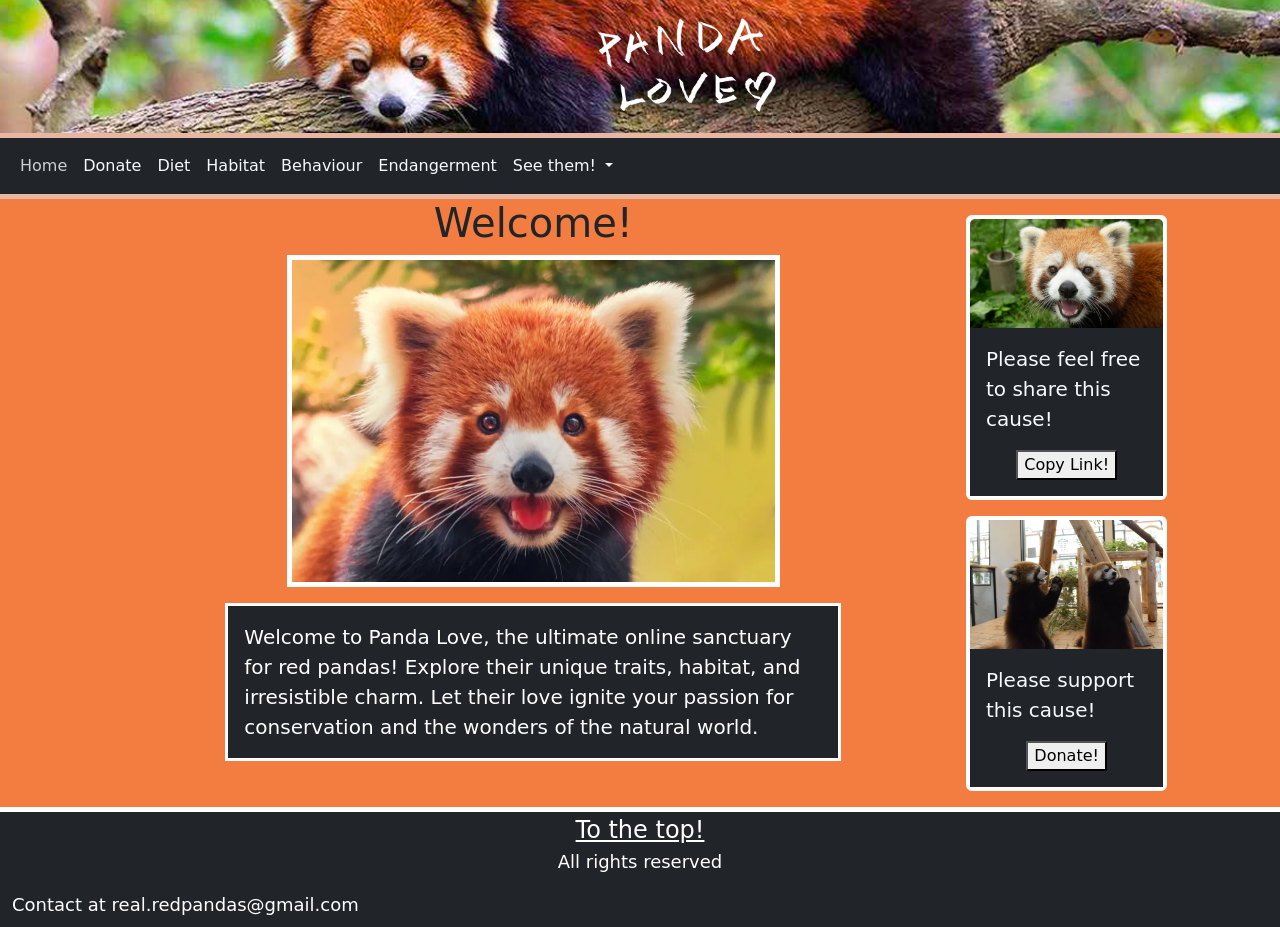
<file: index.html>
<!doctype html>
<html lang="en">
<head>
	<!--favicon start -->
				<link rel="apple-touch-icon" sizes="180x180" href="images/apple-touch-icon.png">
				<link rel="icon" type="image/png" sizes="32x32" href="images/favicon-32x32.png">
				<link rel="icon" type="image/png" sizes="16x16" href="images/favicon-16x16.png">
				<link rel="manifest" href="images/site.webmanifest">
				<link rel="mask-icon" href="images/safari-pinned-tab.svg" color="#5bbad5">
				<meta name="msapplication-TileColor" content="#da532c">
				<meta name="theme-color" content="#ffffff">
		<!-- favicon end -->
    <meta charset="utf-8">	
    <meta name="viewport" content="width=device-width, initial-scale=1">
    <title>Panda-Love</title>
    <link href="https://cdn.jsdelivr.net/npm/bootstrap@5.3.0-alpha3/dist/css/bootstrap.min.css" rel="stylesheet" integrity="sha384-KK94CHFLLe+nY2dmCWGMq91rCGa5gtU4mk92HdvYe+M/SXH301p5ILy+dN9+nJOZ" crossorigin="anonymous">
	<link rel="stylesheet" href="style.css" type="text/css"/>
	<link rel="preconnect" href="https://fonts.googleapis.com">
<link rel="preconnect" href="https://fonts.gstatic.com" crossorigin>
<link href="https://fonts.googleapis.com/css2?family=Shantell+Sans&display=swap" rel="stylesheet">
</head>
  
<body style="background-color: #f37c40;">
	<style>
	</style>
	<script>
		        function copyLink() {
      
	  /* Copy text into clipboard */
	  navigator.clipboard.writeText
		  ("https://tempehs.github.io/2023IST-Website-Aarav.Shrestha/");
  }
	</script>
  
<!-- BANNER STARTS HERE -->
	<div class="container-fit">
		<img class="img-fluid" style="height:100%; width: fit-content; object-fit: cover;border-bottom: 5px solid #e7b7a4" src="images\banner.png" />
	</div>	
<!-- BANNER ENDS HERE -->
<!-- nav starts-->
		<nav class="navbar navbar-expand-lg sticky-top bg-dark" style="border-bottom: 5px solid #e7b7a4">
			<div class="container-fluid">
			  <button class="navbar-toggler" type="button" data-bs-toggle="offcanvas" data-bs-target="#offcanvasNavbar" aria-controls="offcanvasNavbar" aria-label="Toggle navigation">
				<img style="width:100%; height:50px;" src="images/panda logo no text.png" >
			  </button>
			  <div class="offcanvas offcanvas-start bg-dark" tabindex="-1" id="offcanvasNavbar" aria-labelledby="offcanvasNavbarLabel">
				<div class="offcanvas-header">
				  <h5 class="offcanvas-title text-light" id="offcanvasNavbarLabel">Menu!</h5>
				  <button type="button" class="btn-close" data-bs-dismiss="offcanvas" aria-label="Close"></button>
				</div>

			  <div class="offcanvas-body" >
				<div class="navbar-nav">
				  <a class="nav-link disabled text-light"  style="opacity: 80%;" href="https://tempehs.github.io/2023IST-Website-Aarav.Shrestha/">Home</a>
				  <a class="nav-link text-light" href="https://tempehs.github.io/2023IST-Website-Aarav.Shrestha/donatepage.html">Donate</a>
				  <a class="nav-link text-light" href="https://tempehs.github.io/2023IST-Website-Aarav.Shrestha/diet.html">Diet</a>
				  <a class="nav-link text-light" href="https://tempehs.github.io/2023IST-Website-Aarav.Shrestha/habitat.html">Habitat</a>
				  <a class="nav-link text-light" href="https://tempehs.github.io/2023IST-Website-Aarav.Shrestha/behaviour.html">Behaviour</a>
				  <a class="nav-link text-light" href="https://tempehs.github.io/2023IST-Website-Aarav.Shrestha/endangerment.html">Endangerment</a>
				  
				  <li class="nav-item dropdown">
					<a class="nav-link dropdown-toggle text-light" href="#" role="button" data-bs-toggle="dropdown" aria-expanded="false">
					  See them!
					</a>
					<ul class="dropdown-menu bg-dark">
					  <li><a class="nav-link text-light" href="https://tempehs.github.io/2023IST-Website-Aarav.Shrestha/pandasonline.html">Pandas Online</a></li>
					  <li><a class="nav-link text-light" href="https://tempehs.github.io/2023IST-Website-Aarav.Shrestha/photos.html">Photos</a></li>
					  <li><a class="nav-link text-light" href="https://tempehs.github.io/2023IST-Website-Aarav.Shrestha/meetthem.html">Meet Them!</a></li>
					</ul>
				  </li>
				</div>
			  </div>
			</div>
		  </nav>
  <!-- nav ends-->
<!-- BODY STARTS HERE -->
<div class="container-fluid">
	<div class="row">
		 <div class="col-sm-2 d-none d-sm-none d-md-block"></div>
			
		<div class="col-sm-6">
				<!-- CONTENT STARTS HERE -->
				<!--pcwelcomestart-->
				<div class="Container d-none d-sm-none d-md-block" style="width:max-container; max-width: 100%; margin-right: auto;margin-left: auto;">
						<h1 class="text-align"> Welcome! </h1>
						<!-- CONIMG1 START -->
						<img style="margin-top:0cm; border: 5px solid white;height: 80%; width: 80%;margin-left: 10%" src="images/pandasmile.png" class="img-fluid"/>
						<!-- CONIMG1 END-->

					</div>
					<!--pcwelcomeend-->
					<!--mobilewelcomestart-->
					<div class="Container d-block d-sm-block d-md-none" style="width: max-content; max-width: 90vw; margin-left: auto; margin-right: auto;">
						<h1> Welcome! </h1>
						<!-- CONIMG1 START -->
						<img style="margin-top:0cm; border: 5px solid white;" src="images/pandasmile.png" class="img-fluid"/>
						<!-- CONIMG1 END-->
					<!--mobilewelcomeend-->
					</div>
					<p class="bg-dark" style="margin-top: 1rem; color:white; border: 3px solid white; padding: 1rem;">Welcome to Panda Love, the ultimate online sanctuary for red pandas! Explore their unique traits, habitat, and irresistible charm. Let their love ignite your passion for conservation and the wonders of the natural world.</p>
				<!-- CONTENT ENDS HERE -->
							<!-- mob.SHARE CARD STARTS HERE -->
			<div class="col-6" style="margin-left:auto; margin-right: 38%;">
				<div class="card border-4 border-white d-block d-sm-block d-md-none" style="width: 70vw; object-fit: contain; margin-top: 1rem;">
					<img src="images/share_smilepanda.png" class="card-img-top" />
						<div class="card-body bg-dark">
							<p class="card-text text-light">Please feel free to share this cause!</p>
						<div ckass="container-fit" style="text-align: center;">
							<button onclick="copyLink()">Copy Link!</button>
						</div>
					</div>
				</div>
			</div>
		<!-- mob.SHARE CARD ENDS HERE -->
		<!-- mob.DONATE CARD STARTS HERE -->
			<div class="col-6" style="margin-left:auto; margin-right: 38%;">
				<div class="card border-4 border-white d-block d-sm-block d-md-none" style="width: 70vw; object-fit: contain; margin-top: 1rem;">
					<img src="images/donate_beggingpanda.png" class="card-img-top"/>
						<div class="card-body bg-dark">		
							<p class="card-text text-light">Please support this cause!</p>
							<div class="container-fit" style="text-align: center;">
							<button onclick="myFunction()">Donate!</button>
						</div>
					</div>
				</div>
			</div>
		<!-- mob.DONATE CARD ENDS HERE -->
			</div>
		<div class="col-sm  d-none d-sm-none d-md-block">
			<!-- pc.SHARE CARD STARTS HERE -->
				<div class="col-6 sticky" style="margin-left: auto; margin-right: auto;">
					<div class="card border-4 border-white d-none d-sm-none d-md-block" style="min-width: 12rem; object-fit: contain; margin-top: 1rem;">
						<img src="images/share_smilepanda.png" class="card-img-top" />
							<div class="card-body bg-dark">
								<p class="card-text text-light">Please feel free to share this cause!</p>
							<div ckass="container-fit" style="text-align: center;">
								<button onclick="copyLink()">Copy Link!</button>
							</div>
						</div>
					</div>
				</div>
			<!-- pc.SHARE CARD ENDS HERE -->
			<!-- pc.DONATE CARD STARTS HERE -->
				<div class="col-6 sticky" style="margin-left:auto; margin-right: auto;">
					<div class="card border-4 border-white d-none d-sm-none d-md-block" style="min-width: 12rem; object-fit: contain; margin-top: 1rem;">
						<img src="images/donate_beggingpanda.png" class="card-img-top"/>
							<div class="card-body bg-dark">		
								<p class="card-text text-light">Please support this cause!</p>
								<div class="container-fit" style="text-align: center;">
								<button onclick="myFunction()">Donate!</button>
							</div>
						</div>
					</div>
				</div>
			<!-- pc.DONATE CARD ENDS HERE -->

			</div>
		</div>
		<!--footerstarts-->
		<footer class="footer" style="height: 120px;">
			<div class="row bg-dark" style="height: 120px;margin-top: 1rem; border-top: 5px solid white;">
			
			<a class="text-white" style="text-align: center; font-size: x-large;" href="#">To the top!</a>
			<p class="text-white" style="text-align: center; font-size: large;">All rights reserved</p>
			<p class="text-white" style="text-align: left; font-size: large;">Contact at real.redpandas@gmail.com</p>
			</div>
			  </footer>
</div>
<!-- BODY ENDS HERE -->

  
  
  



  
<!-- DO NOT EDIT BELOW THIS LINE -->
  </body>
  <!-- dont edit-->
  <script src="https://cdn.jsdelivr.net/npm/bootstrap@5.3.0-alpha3/dist/js/bootstrap.bundle.min.js" integrity="sha384-ENjdO4Dr2bkBIFxQpeoTz1HIcje39Wm4jDKdf19U8gI4ddQ3GYNS7NTKfAdVQSZe" crossorigin="anonymous"></script>
</html>
</file>
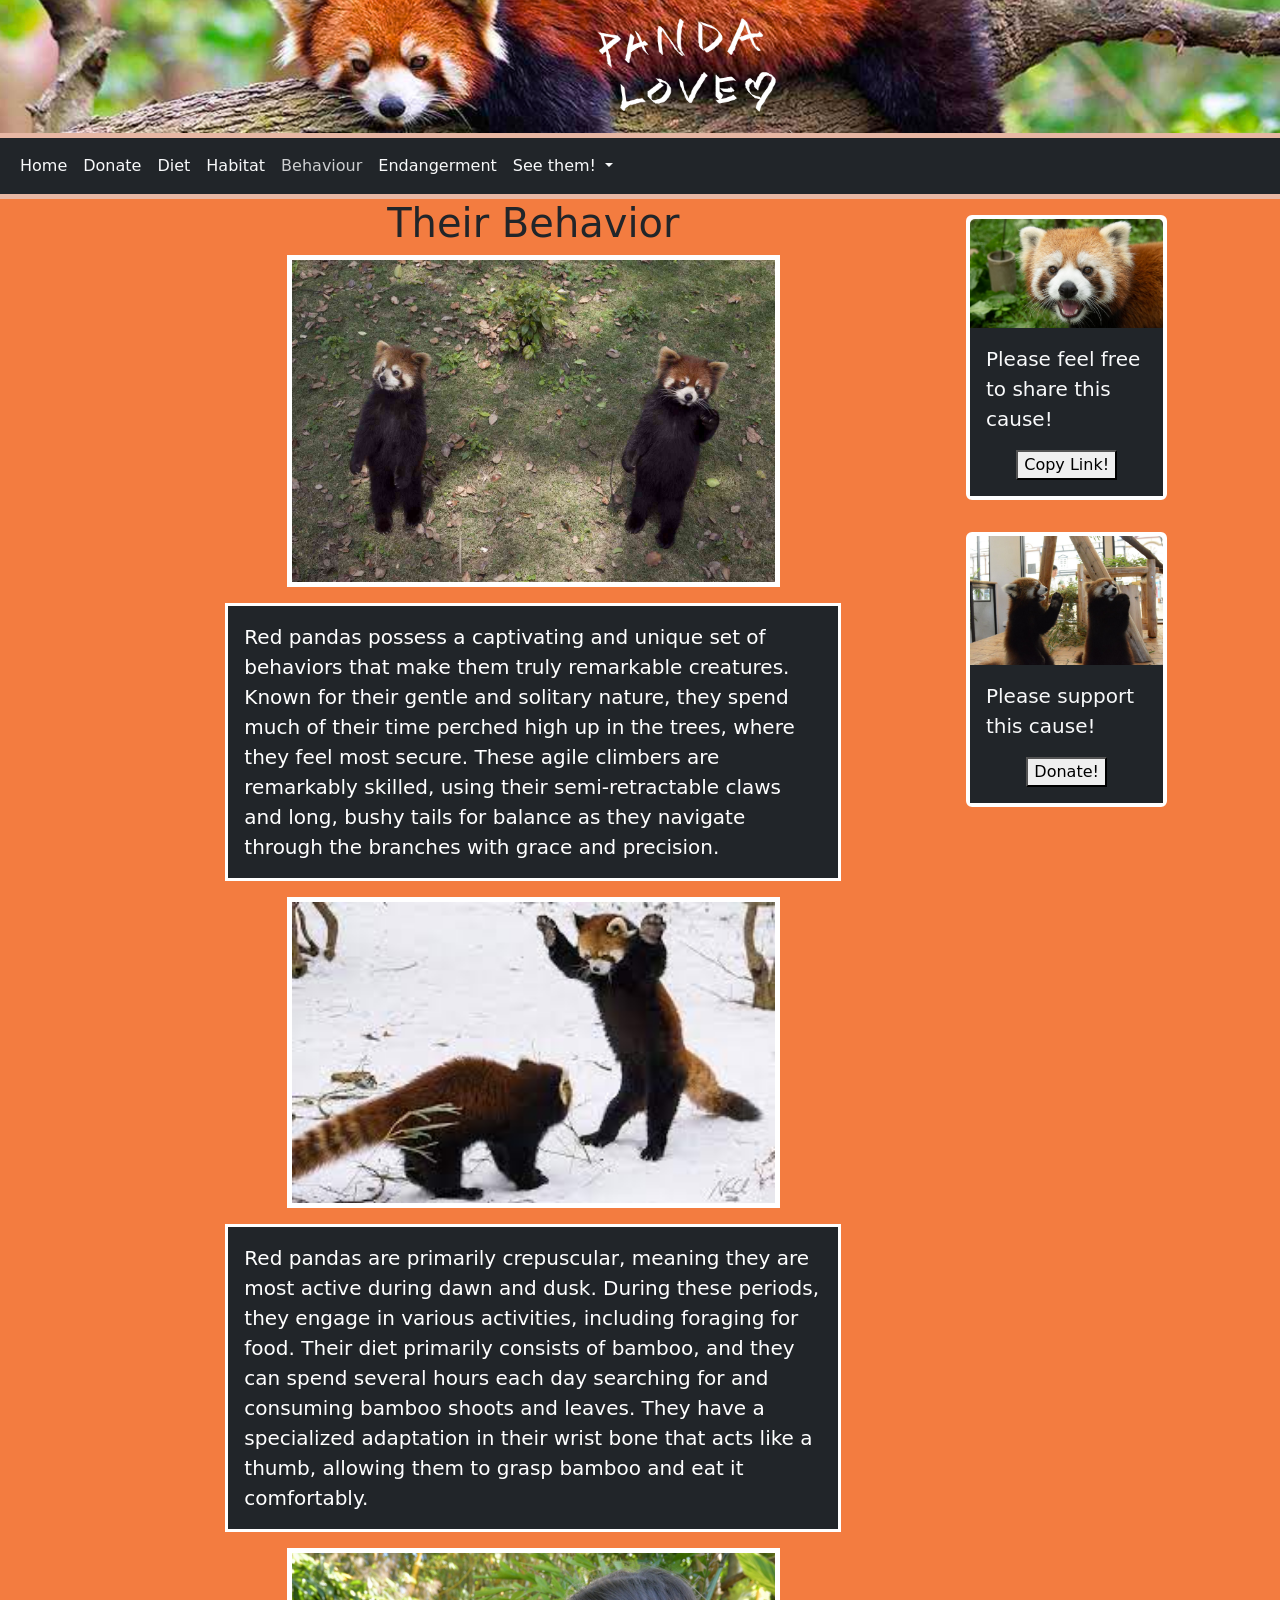
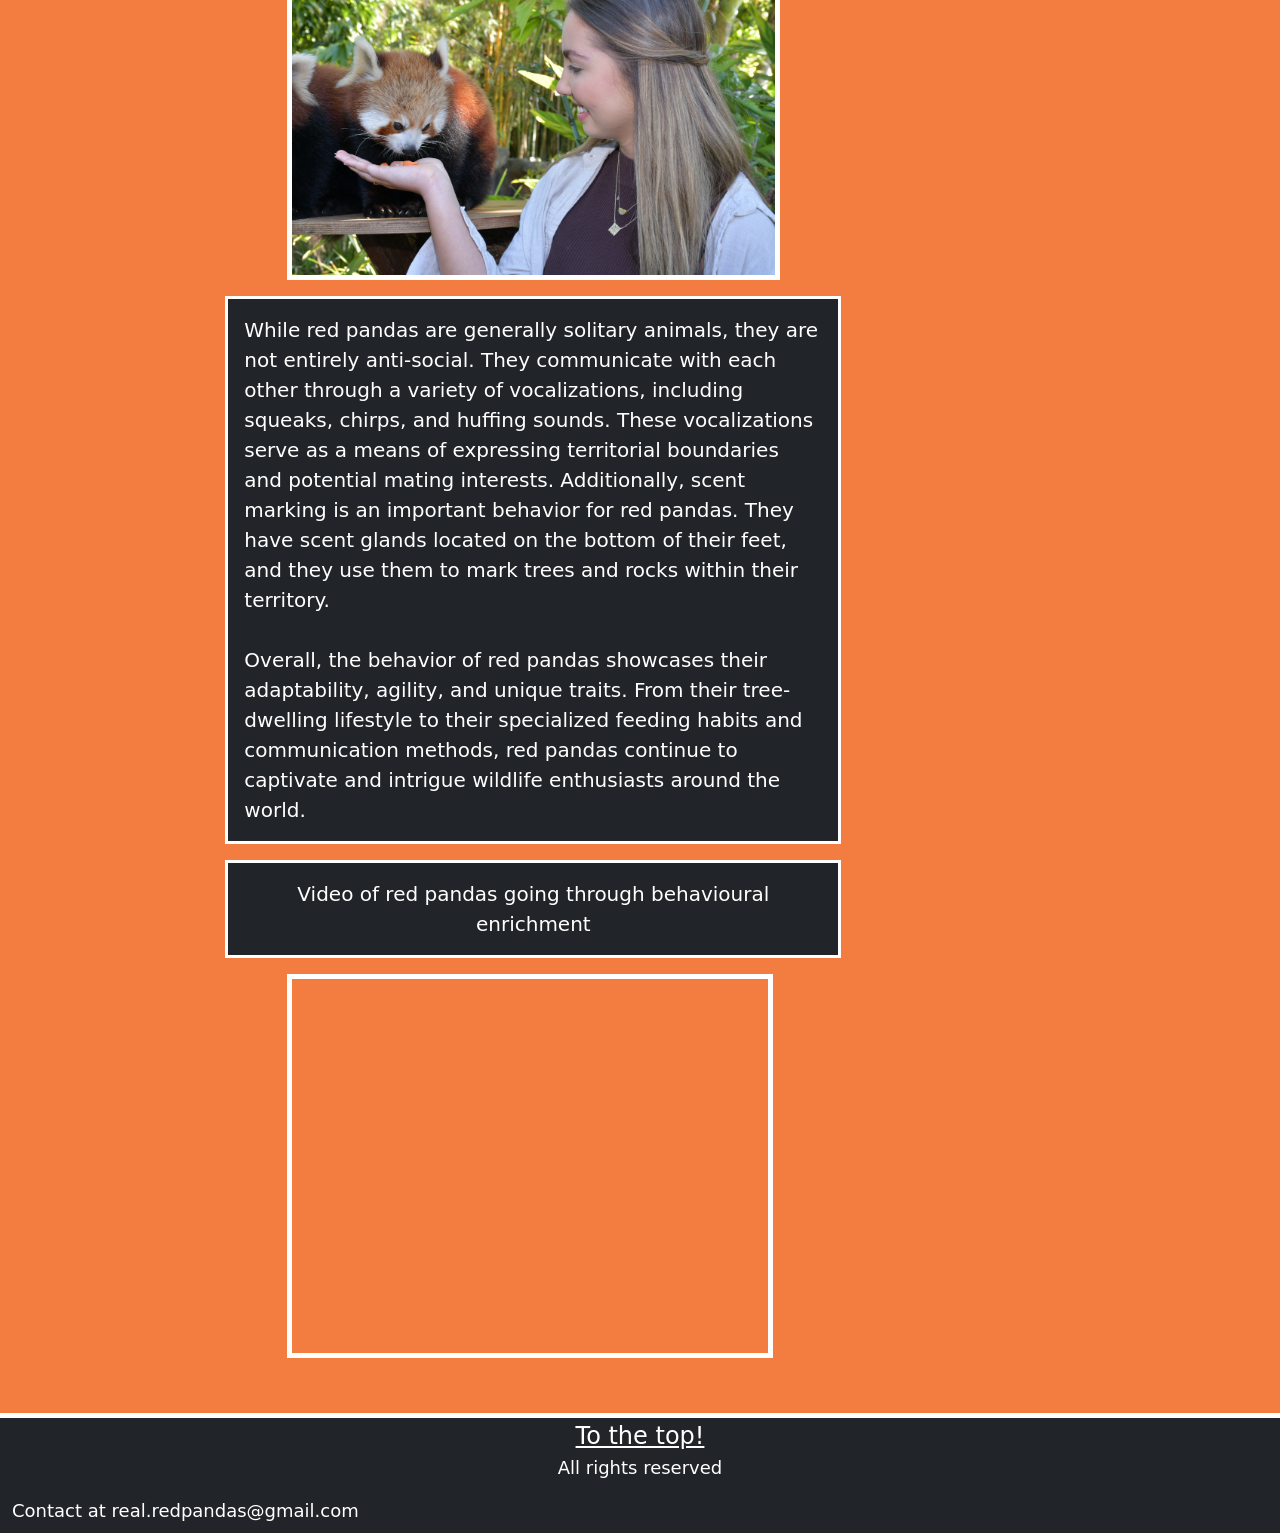
<file: behaviour.html>
<!doctype html>
<html lang="en">
<head>
	<!--favicon start -->
				<link rel="apple-touch-icon" sizes="180x180" href="images/apple-touch-icon.png">
				<link rel="icon" type="image/png" sizes="32x32" href="images/favicon-32x32.png">
				<link rel="icon" type="image/png" sizes="16x16" href="images/favicon-16x16.png">
				<link rel="manifest" href="images/site.webmanifest">
				<link rel="mask-icon" href="images/safari-pinned-tab.svg" color="#5bbad5">
				<meta name="msapplication-TileColor" content="#da532c">
				<meta name="theme-color" content="#ffffff">
		<!-- favicon end -->
    <meta charset="utf-8">
    <meta name="viewport" content="width=device-width, initial-scale=1">
    <title>Behavior</title>
    <link href="https://cdn.jsdelivr.net/npm/bootstrap@5.3.0-alpha3/dist/css/bootstrap.min.css" rel="stylesheet" integrity="sha384-KK94CHFLLe+nY2dmCWGMq91rCGa5gtU4mk92HdvYe+M/SXH301p5ILy+dN9+nJOZ" crossorigin="anonymous">
	<link rel="stylesheet" href="style.css"/>
</head>
  
<body style="background-color: #f37c40;">
	<style>
	</style>
	<script>
		        function copyLink() {
      
	  /* Copy text into clipboard */
	  navigator.clipboard.writeText
		  ("https://tempehs.github.io/2023IST-Website-Aarav.Shrestha/");
  }
	</script>
  
<!-- BANNER STARTS HERE -->
	<div class="container-fit">
		<img class="img-fluid" style="height:fit-content; width: fit-content; object-fit: cover;border-bottom: 5px solid #e7b7a4" src="images\banner.png" />
	</div>	
<!-- BANNER ENDS HERE -->
<!-- nav starts-->
		<nav class="navbar navbar-expand-lg sticky-top bg-dark" style="border-bottom: 5px solid #e7b7a4">
			<div class="container-fluid">
			  <button class="navbar-toggler" type="button" data-bs-toggle="offcanvas" data-bs-target="#offcanvasNavbar" aria-controls="offcanvasNavbar" aria-label="Toggle navigation">
				<img style="width:100%; height:50px;" src="images/panda logo no text.png" >
			  </button>
			  <div class="offcanvas offcanvas-start bg-dark" tabindex="-1" id="offcanvasNavbar" aria-labelledby="offcanvasNavbarLabel">
				<div class="offcanvas-header">
				  <h5 class="offcanvas-title text-light" id="offcanvasNavbarLabel">Menu!</h5>
				  <button type="button" class="btn-close" data-bs-dismiss="offcanvas" aria-label="Close"></button>
				</div>

			  <div class="offcanvas-body" >
				<div class="navbar-nav">
				  <a class="nav-link text-light" href="https://tempehs.github.io/2023IST-Website-Aarav.Shrestha/">Home</a>
				  <a class="nav-link text-light"  href="https://tempehs.github.io/2023IST-Website-Aarav.Shrestha/donatepage.html">Donate</a>
				  <a class="nav-link text-light" href="https://tempehs.github.io/2023IST-Website-Aarav.Shrestha/diet.html">Diet</a>
				  <a class="nav-link text-light" href="https://tempehs.github.io/2023IST-Website-Aarav.Shrestha/habitat.html">Habitat</a>
                  <a class="nav-link disabled text-light" style="opacity: 80%;" href="https://tempehs.github.io/2023IST-Website-Aarav.Shrestha/behaviour.html">Behaviour</a>
                  <a class="nav-link text-light" href="https://tempehs.github.io/2023IST-Website-Aarav.Shrestha/endangerment.html">Endangerment</a>
				  <li class="nav-item dropdown">
					<a class="nav-link dropdown-toggle text-light" href="#" role="button" data-bs-toggle="dropdown" aria-expanded="false">
					  See them!
					</a>
					<ul class="dropdown-menu bg-dark">
					  <li><a class="nav-link text-light" href="https://tempehs.github.io/2023IST-Website-Aarav.Shrestha/pandasonline.html">Pandas Online</a></li>
					  <li><a class="nav-link text-light" href="https://tempehs.github.io/2023IST-Website-Aarav.Shrestha/photos.html">Photos</a></li>
					  <li><a class="nav-link text-light" href="https://tempehs.github.io/2023IST-Website-Aarav.Shrestha/meetthem.html">Meet Them!</a></li>

					</ul>
				  </li>
				</div> 
			  </div>
			</div>
		  </nav>
  <!-- nav ends-->
<!-- BODY STARTS HERE -->
<div class="container-fluid">
	<div class="row">
		 <div class="col-sm-2 d-none d-sm-none d-md-block"></div>
			
		<div class="col-sm-6">
				<!-- CONTENT STARTS HERE -->
							<!--pc.dietstart-->
                            <div class="Container " style="width:max-container; max-width: 100%; margin-right: auto;margin-left: auto;">
                                <h1 class="text-align"> Their Behavior </h1>
                                <!-- CONIMG1 START -->
                                <img class="bodyimg" src="images/behaviourpanda1.jpg" class="img-fluid"/>
                                <!-- CONIMG1 END-->
                                <p class="bg-dark" style="margin-top: 1rem; color:white; border: 3px solid white; padding: 1rem;">
                                    Red pandas possess a captivating and unique set of behaviors that make them truly remarkable creatures. Known for their gentle and solitary nature, they spend much of their time perched high up in the trees, where they feel most secure. These agile climbers are remarkably skilled, using their semi-retractable claws and long, bushy tails for balance as they navigate through the branches with grace and precision.
                                </p>
                                <!-- CONIMG2 START -->
                                <img class="bodyimg" src="images/behaviourpanda2.jpg" class="img-fluid"/>
                                <!-- CONIMG2 END-->
                                <p class="bg-dark" style="margin-top: 1rem; color:white; border: 3px solid white; padding: 1rem;">
                                    Red pandas are primarily crepuscular, meaning they are most active during dawn and dusk. During these periods, they engage in various activities, including foraging for food. Their diet primarily consists of bamboo, and they can spend several hours each day searching for and consuming bamboo shoots and leaves. They have a specialized adaptation in their wrist bone that acts like a thumb, allowing them to grasp bamboo and eat it comfortably.
                                </p>
                                   <!-- CONIMG3 START -->
                                   <img class="bodyimg"  src="images/behaviourpanda3.jpg    " class="img-fluid"/>
                                   <!-- CONIMG3 END-->
                                <p class="bg-dark" style="margin-top: 1rem; color:white; border: 3px solid white; padding: 1rem;">
                                    While red pandas are generally solitary animals, they are not entirely anti-social. They communicate with each other through a variety of vocalizations, including squeaks, chirps, and huffing sounds. These vocalizations serve as a means of expressing territorial boundaries and potential mating interests. Additionally, scent marking is an important behavior for red pandas. They have scent glands located on the bottom of their feet, and they use them to mark trees and rocks within their territory.
                                    <br> <br>
                                    Overall, the behavior of red pandas showcases their adaptability, agility, and unique traits. From their tree-dwelling lifestyle to their specialized feeding habits and communication methods, red pandas continue to captivate and intrigue wildlife enthusiasts around the world.
                                </p>
								<div class="d-none d-sm-none d-md-block">
                                <p class="bg-dark" style="margin-top: 1rem; color:white; border: 3px solid white; padding: 1rem; text-align: center;">Video of red pandas going through behavioural enrichment</p>  
                                <!--VIDSTART-->
                             <iframe  style="height: 30vw; width: 38vw; margin-left: 10%; border: 5px solid white" src="https://www.youtube.com/embed/sRgVr2qduws" title="YouTube video player" frameborder="0" allow="accelerometer; autoplay; clipboard-write; encrypted-media; gyroscope; picture-in-picture; web-share" allowfullscreen></iframe>
                             <!--VIDEND-->
                              </div>
   
                            </div>
                            <!--pc.dietend-->
								<!-- mob.SHARE CARD STARTS HERE -->
			<div class="col-6" style="margin-left:auto; margin-right: 38%; margin-top: 2rem;">
				<div class="card border-4 border-white d-block d-sm-block d-md-none" style="width: 70vw; object-fit: contain; margin-top: 1rem;">
					<img src="images/share_smilepanda.png" class="card-img-top" />
						<div class="card-body bg-dark">
							<p class="card-text text-light">Please feel free to share this cause!</p>
						<div ckass="container-fit" style="text-align: center;">
							<button onclick="copyLink()">Copy Link!</button>
						</div>
					</div>
				</div>
			</div>
		<!-- mob.SHARE CARD ENDS HERE -->
		<!-- mob.DONATE CARD STARTS HERE -->
        <div class="col-6" style="margin-left:auto; margin-right: 38%;">
            <div class="card border-4 border-white d-block d-sm-block d-md-none" style="width: 70vw; object-fit: contain; margin-top: 1rem;">
                <img src="images/donate_beggingpanda.png" class="card-img-top"/>
                    <div class="card-body bg-dark">		
                        <p class="card-text text-light">Please support this cause!</p>
                        <div class="container-fit" style="text-align: center;">
                        <button onclick="myFunction()">Donate!</button>
                    </div>
                </div>
            </div>
        </div>
<!-- mob.DONATE CARD ENDS HERE -->
				<!-- CONTENT ENDS HERE -->
			</div>
		<div class="col-sm d-none d-sm-none d-md-block">
            <div class="card sticky" style="top: 70px; background: none; border: 0px;">
			<!-- pc.SHARE CARD STARTS HERE -->
				<div class="col-6 sharecard" style="margin-bottom: 1rem;">
					<div class="card border-4 border-white d-none d-sm-none d-md-block sticky" style="min-width: 12rem; object-fit: contain; margin-top: 1rem;">
						<img src="images/share_smilepanda.png" class="card-img-top" />
							<div class="card-body bg-dark">
								<p class="card-text text-light">Please feel free to share this cause!</p>
							<div ckass="container-fit" style="text-align: center;">
								<button onclick="copyLink()">Copy Link!</button>
							</div>
						</div>
					</div>
				</div>
			<!-- pc.SHARE CARD ENDS HERE -->
			<!-- pc.DONATE CARD STARTS HERE -->
            <div class="col-6 donatecard">
                <div class="card border-4 border-white d-none d-sm-none d-md-block" style="min-width: 12rem; object-fit: contain; margin-top: 1rem;">
                    <img src="images/donate_beggingpanda.png" class="card-img-top" />
                        <div class="card-body bg-dark">		
                            <p class="card-text text-light">Please support this cause!</p>
                            <div class="container-fit" style="text-align: center;">
                            <button onclick="myFunction()">Donate!</button>
                        </div>
                    </div>
                </div>
            </div>
        <!-- pc.DONATE CARD ENDS HERE -->
			</div>
            </div>
		</div>
		<footer class="footer" style="height: 10px;">
			<div class="row bg-dark" style="height: 120px;margin-top: 1rem; border-top: 5px solid white;">
			<a class="text-white" style="text-align: center; font-size: x-large;" href="#">To the top!</a>
			<p class="text-white" style="text-align: center; font-size: large;">All rights reserved</p>
            <p class="text-white" style="text-align: left; font-size: large;">Contact at real.redpandas@gmail.com</p>
			</div>	
		  </footer>
</div>
<!-- BODY ENDS HERE -->
  
<!-- DO NOT EDIT BELOW THIS LINE -->
  </body>
  <!-- dont edit-->
  <script src="https://cdn.jsdelivr.net/npm/bootstrap@5.3.0-alpha3/dist/js/bootstrap.bundle.min.js" integrity="sha384-ENjdO4Dr2bkBIFxQpeoTz1HIcje39Wm4jDKdf19U8gI4ddQ3GYNS7NTKfAdVQSZe" crossorigin="anonymous"></script>
</html>
</file>
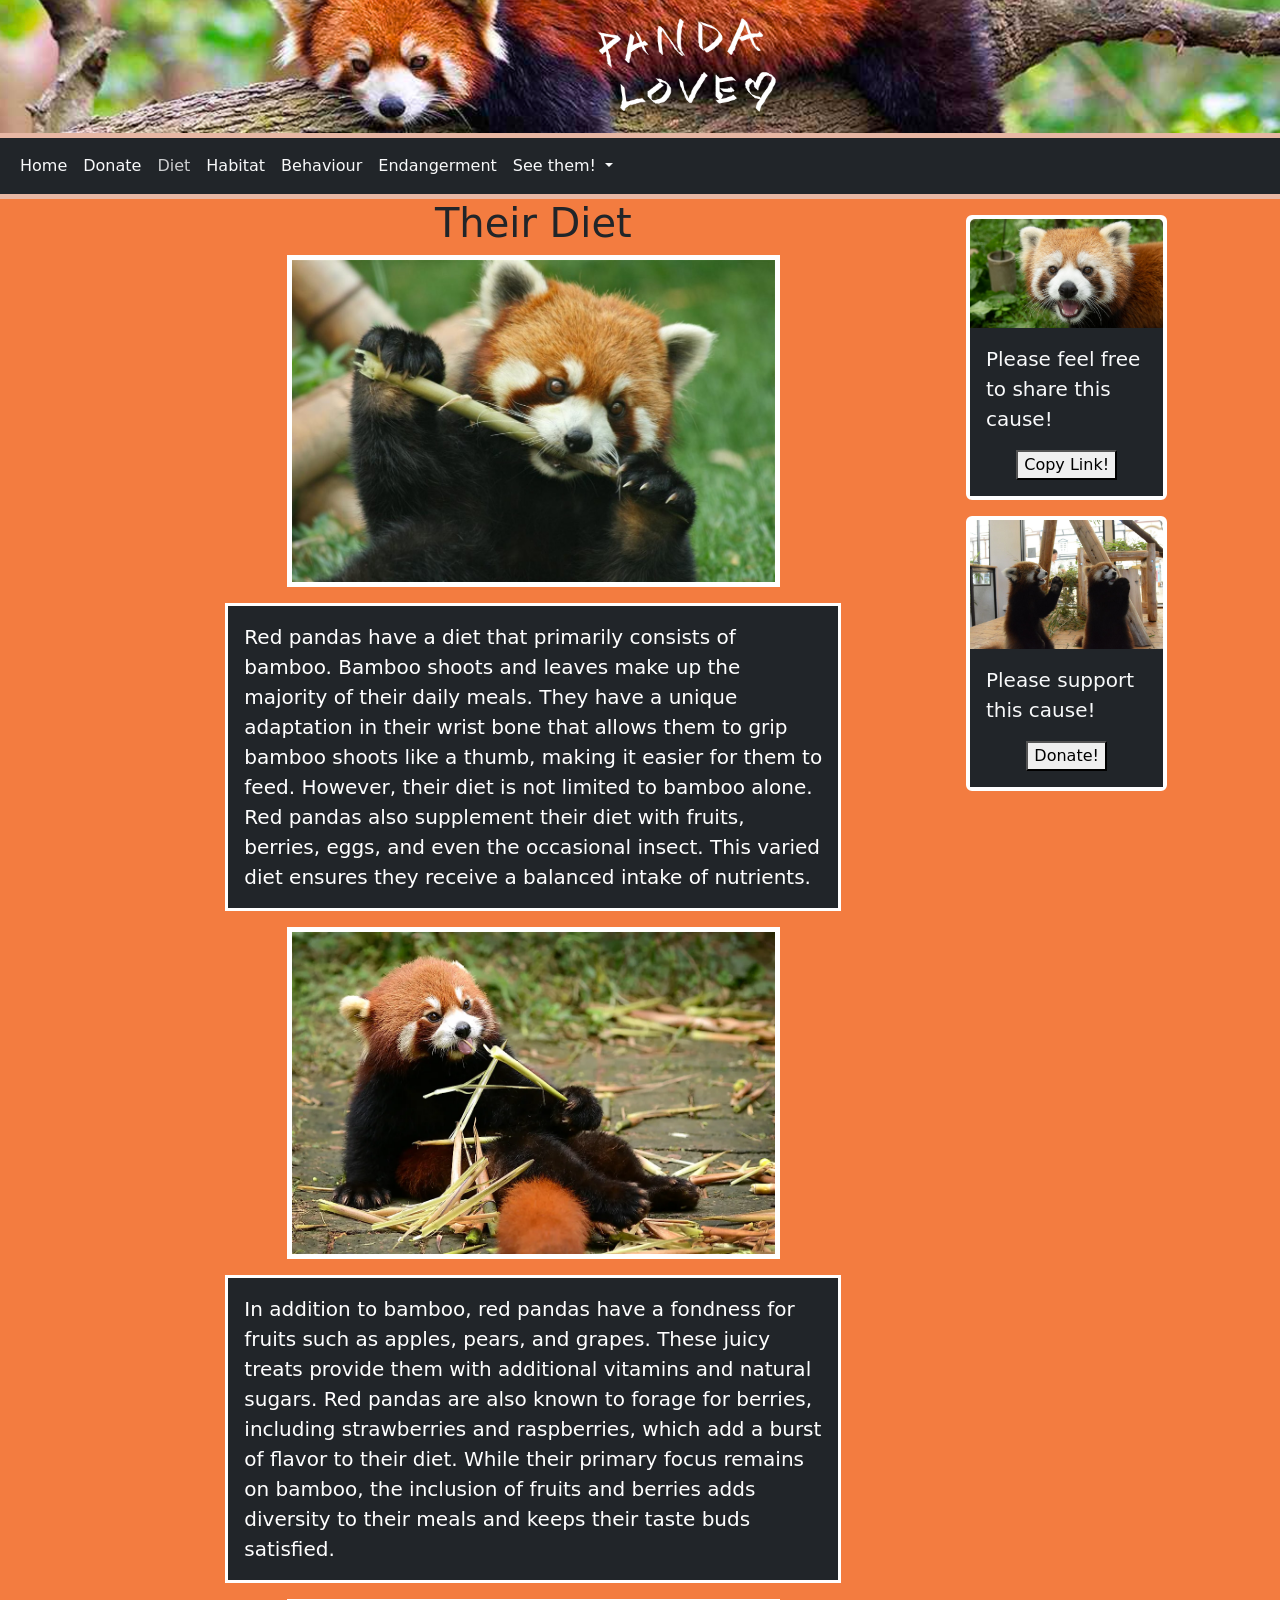
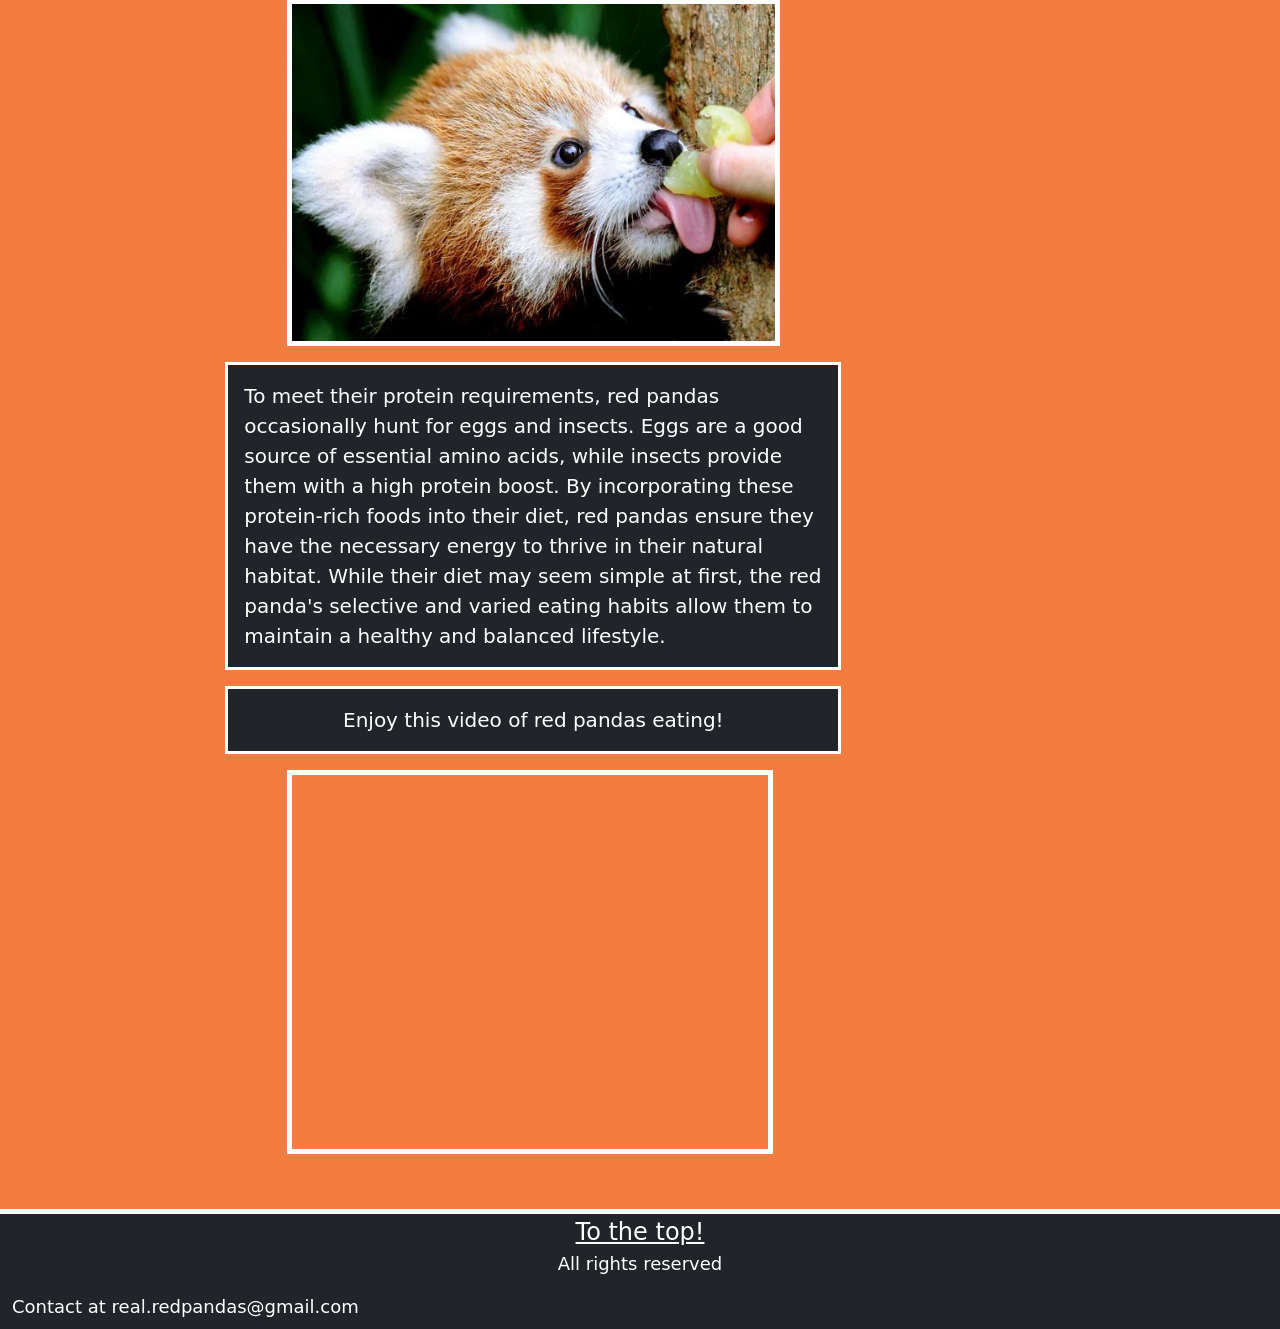
<file: diet.html>
<!doctype html>
<html lang="en">
<head>
	<!--favicon start -->
				<link rel="apple-touch-icon" sizes="180x180" href="images/apple-touch-icon.png">
				<link rel="icon" type="image/png" sizes="32x32" href="images/favicon-32x32.png">
				<link rel="icon" type="image/png" sizes="16x16" href="images/favicon-16x16.png">
				<link rel="manifest" href="images/site.webmanifest">
				<link rel="mask-icon" href="images/safari-pinned-tab.svg" color="#5bbad5">
				<meta name="msapplication-TileColor" content="#da532c">
				<meta name="theme-color" content="#ffffff">
		<!-- favicon end -->
    <meta charset="utf-8">
    <meta name="viewport" content="width=device-width, initial-scale=1">
    <title>Diet</title>
    <link href="https://cdn.jsdelivr.net/npm/bootstrap@5.3.0-alpha3/dist/css/bootstrap.min.css" rel="stylesheet" integrity="sha384-KK94CHFLLe+nY2dmCWGMq91rCGa5gtU4mk92HdvYe+M/SXH301p5ILy+dN9+nJOZ" crossorigin="anonymous">
	<link rel="stylesheet" href="style.css"/>
</head>
  
<body style="background-color: #f37c40;">
	<style>
	</style>
	<script>
		        function copyLink() {
      
	  /* Copy text into clipboard */
	  navigator.clipboard.writeText
		  ("https://tempehs.github.io/2023IST-Website-Aarav.Shrestha/");
  }
	</script>
  
<!-- BANNER STARTS HERE -->
	<div class="container-fit">
		<img class="img-fluid" style="height:fit-content; width: fit-content; object-fit: cover;border-bottom: 5px solid #e7b7a4" src="images\banner.png" />
	</div>	
<!-- BANNER ENDS HERE -->
<!-- nav starts-->
		<nav class="navbar navbar-expand-lg sticky-top bg-dark" style="border-bottom: 5px solid #e7b7a4">
			<div class="container-fluid">
			  <button class="navbar-toggler" type="button" data-bs-toggle="offcanvas" data-bs-target="#offcanvasNavbar" aria-controls="offcanvasNavbar" aria-label="Toggle navigation">
				<img style="width:100%; height:50px;" src="images/panda logo no text.png" >
			  </button>
			  <div class="offcanvas offcanvas-start bg-dark" tabindex="-1" id="offcanvasNavbar" aria-labelledby="offcanvasNavbarLabel">
				<div class="offcanvas-header">
				  <h5 class="offcanvas-title text-light" id="offcanvasNavbarLabel">Menu!</h5>
				  <button type="button" class="btn-close" data-bs-dismiss="offcanvas" aria-label="Close"></button>
				</div>

			  <div class="offcanvas-body" >
				<div class="navbar-nav">
				  <a class="nav-link text-light"  href="https://tempehs.github.io/2023IST-Website-Aarav.Shrestha/">Home</a>
				  <a class="nav-link text-light" href="https://tempehs.github.io/2023IST-Website-Aarav.Shrestha/donatepage.html">Donate</a>
				  <a class="nav-link disabled text-light" style="opacity: 80%;">Diet</a>
				  <a class="nav-link text-light" href="https://tempehs.github.io/2023IST-Website-Aarav.Shrestha/habitat.html">Habitat</a>
				  <a class="nav-link text-light" href="https://tempehs.github.io/2023IST-Website-Aarav.Shrestha/behaviour.html">Behaviour</a>
				  <a class="nav-link text-light" href="https://tempehs.github.io/2023IST-Website-Aarav.Shrestha/endangerment.html">Endangerment</a>
				  <li class="nav-item dropdown">
					<a class="nav-link dropdown-toggle text-light" href="#" role="button" data-bs-toggle="dropdown" aria-expanded="false">
					  See them!
					</a>
					<ul class="dropdown-menu bg-dark">
					  <li><a class="nav-link text-light" href="https://tempehs.github.io/2023IST-Website-Aarav.Shrestha/pandasonline.html">Pandas Online</a></li>
					  <li><a class="nav-link text-light" href="https://tempehs.github.io/2023IST-Website-Aarav.Shrestha/photos.html">Photos</a></li>
					  <li><a class="nav-link text-light" href="https://tempehs.github.io/2023IST-Website-Aarav.Shrestha/meetthem.html">Meet Them!</a></li>
					</ul>
				  </li>
				</div>
			  </div>
			</div>
		  </nav>
  <!-- nav ends-->
<!-- BODY STARTS HERE -->
<div class="container-fluid">
	<div class="row">
		 <div class="col-sm-2 d-none d-sm-none d-md-block"></div>
			
		<div class="col-sm-6">
				<!-- CONTENT STARTS HERE -->
							<!--pc.dietstart-->
                            <div class="Container " style="width:max-container; max-width: 100%; margin-right: auto;margin-left: auto;">
                                <h1 class="text-align"> Their Diet </h1>
                                <!-- CONIMG1 START -->
                                <img class="bodyimg" src="images/eatingpanda1.jpeg" class="img-fluid"/>
                                <!-- CONIMG1 END-->
                                <p class="bg-dark" style="margin-top: 1rem; color:white; border: 3px solid white; padding: 1rem;">Red pandas have a diet that primarily consists of bamboo. Bamboo shoots and leaves make up the majority of their daily meals. They have a unique adaptation in their wrist bone that allows them to grip bamboo shoots like a thumb, making it easier for them to feed. However, their diet is not limited to bamboo alone. Red pandas also supplement their diet with fruits, berries, eggs, and even the occasional insect. This varied diet ensures they receive a balanced intake of nutrients.</p>
                                <!-- CONIMG2 START -->
                                <img class="bodyimg" src="images/eatingpanda2.jpeg" class="img-fluid"/>
                                <!-- CONIMG2 END-->
                                <p class="bg-dark" style="margin-top: 1rem; color:white; border: 3px solid white; padding: 1rem;">In addition to bamboo, red pandas have a fondness for fruits such as apples, pears, and grapes. These juicy treats provide them with additional vitamins and natural sugars. Red pandas are also known to forage for berries, including strawberries and raspberries, which add a burst of flavor to their diet. While their primary focus remains on bamboo, the inclusion of fruits and berries adds diversity to their meals and keeps their taste buds satisfied.</p>
                                   <!-- CONIMG3 START -->
                                   <img class="bodyimg"  src="images/eatingpanda3.jpeg" class="img-fluid"/>
                                   <!-- CONIMG3 END-->
                                <p class="bg-dark" style="margin-top: 1rem; color:white; border: 3px solid white; padding: 1rem;">To meet their protein requirements, red pandas occasionally hunt for eggs and insects. Eggs are a good source of essential amino acids, while insects provide them with a high protein boost. By incorporating these protein-rich foods into their diet, red pandas ensure they have the necessary energy to thrive in their natural habitat. While their diet may seem simple at first, the red panda's selective and varied eating habits allow them to maintain a healthy and balanced lifestyle.</p>
                                <div class="d-none d-sm-none d-md-block">
                                <p class="bg-dark" style="margin-top: 1rem; color:white; border: 3px solid white; padding: 1rem; text-align: center;">Enjoy this video of red pandas eating!</p>  
                                <!-- CONVID1 START -->
                                
                                  <iframe style="height: 30vw; width: 38vw; margin-left: 10%; border: 5px solid white" src="https://www.youtube.com/embed/UBcVbAFntQo" title="YouTube video player" frameborder="0" allow="accelerometer; autoplay; clipboard-write; encrypted-media; gyroscope; picture-in-picture; web-share" allowfullscreen></iframe>
                                </div>
                                  <!-- CONVID1 END-->
                              
   
                            </div>
                            <!--pc.dietend-->
			<!-- mob.SHARE CARD STARTS HERE -->
			<div class="col-6" style="margin-left:auto; margin-right: 38%; margin-top: 2rem;">
				<div class="card border-4 border-white d-block d-sm-block d-md-none" style="width: 70vw; object-fit: contain; margin-top: 1rem;">
					<img src="images/share_smilepanda.png" class="card-img-top" />
						<div class="card-body bg-dark">
							<p class="card-text text-light">Please feel free to share this cause!</p>
						<div ckass="container-fit" style="text-align: center;">
							<button onclick="copyLink()">Copy Link!</button>
						</div>
					</div>
				</div>
			</div>
		<!-- mob.SHARE CARD ENDS HERE -->
		<!-- mob.DONATE CARD STARTS HERE -->
        <div class="col-6" style="margin-left:auto; margin-right: 38%;">
            <div class="card border-4 border-white d-block d-sm-block d-md-none" style="width: 70vw; object-fit: contain; margin-top: 1rem;">
                <img src="images/donate_beggingpanda.png" class="card-img-top"/>
                    <div class="card-body bg-dark">		
                        <p class="card-text text-light">Please support this cause!</p>
                        <div class="container-fit" style="text-align: center;">
                        <button onclick="myFunction()">Donate!</button>
                    </div>
                </div>
            </div>
        </div>
<!-- mob.DONATE CARD ENDS HERE -->
				<!-- CONTENT ENDS HERE -->
			</div>
		<div class="col-sm d-none d-sm-none d-md-block">
			<div class="card sticky" style="top: 70px; background: none; border: 0px;">
			<!-- pc.SHARE CARD STARTS HERE -->
				<div class="col-6 sharecard">
					<div class="card border-4 border-white d-none d-sm-none d-md-block" style="min-width: 12rem; object-fit: contain; margin-top: 1rem;">
						<img src="images/share_smilepanda.png" class="card-img-top" />
							<div class="card-body bg-dark">
								<p class="card-text text-light">Please feel free to share this cause!</p>
							<div ckass="container-fit" style="text-align: center;">
								<button onclick="copyLink()">Copy Link!</button>
							</div>
						</div>
					</div>
				</div>
			<!-- pc.SHARE CARD ENDS HERE -->
			<!-- pc.DONATE CARD STARTS HERE -->
            <div class="col-6 donatecard">
                <div class="card border-4 border-white d-none d-sm-none d-md-block" style="min-width: 12rem; object-fit: contain; margin-top: 1rem;">
                    <img src="images/donate_beggingpanda.png" class="card-img-top"/>
                        <div class="card-body bg-dark">		
                            <p class="card-text text-light">Please support this cause!</p>
                            <div class="container-fit" style="text-align: center;">
                            <button onclick="myFunction()">Donate!</button>
                        </div>
                    </div>
                </div>
            </div>
        <!-- pc.DONATE CARD ENDS HERE -->
			</div>
		</div>
		<footer class="footer" style="height: 120px;">
			<div class="row bg-dark" style="height: 120px;margin-top: 1rem; border-top: 5px solid white;">
			
			<a class="text-white" style="text-align: center; font-size: x-large;" href="#">To the top!</a>
			<p class="text-white" style="text-align: center; font-size: large;">All rights reserved</p>
			<p class="text-white" style="text-align: left; font-size: large;">Contact at real.redpandas@gmail.com</p>
			</div>
			  </footer>
</div>
<!-- BODY ENDS HERE -->
  
  
  
  



  
<!-- DO NOT EDIT BELOW THIS LINE -->
  </body>
  <!-- dont edit-->
  <script src="https://cdn.jsdelivr.net/npm/bootstrap@5.3.0-alpha3/dist/js/bootstrap.bundle.min.js" integrity="sha384-ENjdO4Dr2bkBIFxQpeoTz1HIcje39Wm4jDKdf19U8gI4ddQ3GYNS7NTKfAdVQSZe" crossorigin="anonymous"></script>
</html>
</file>
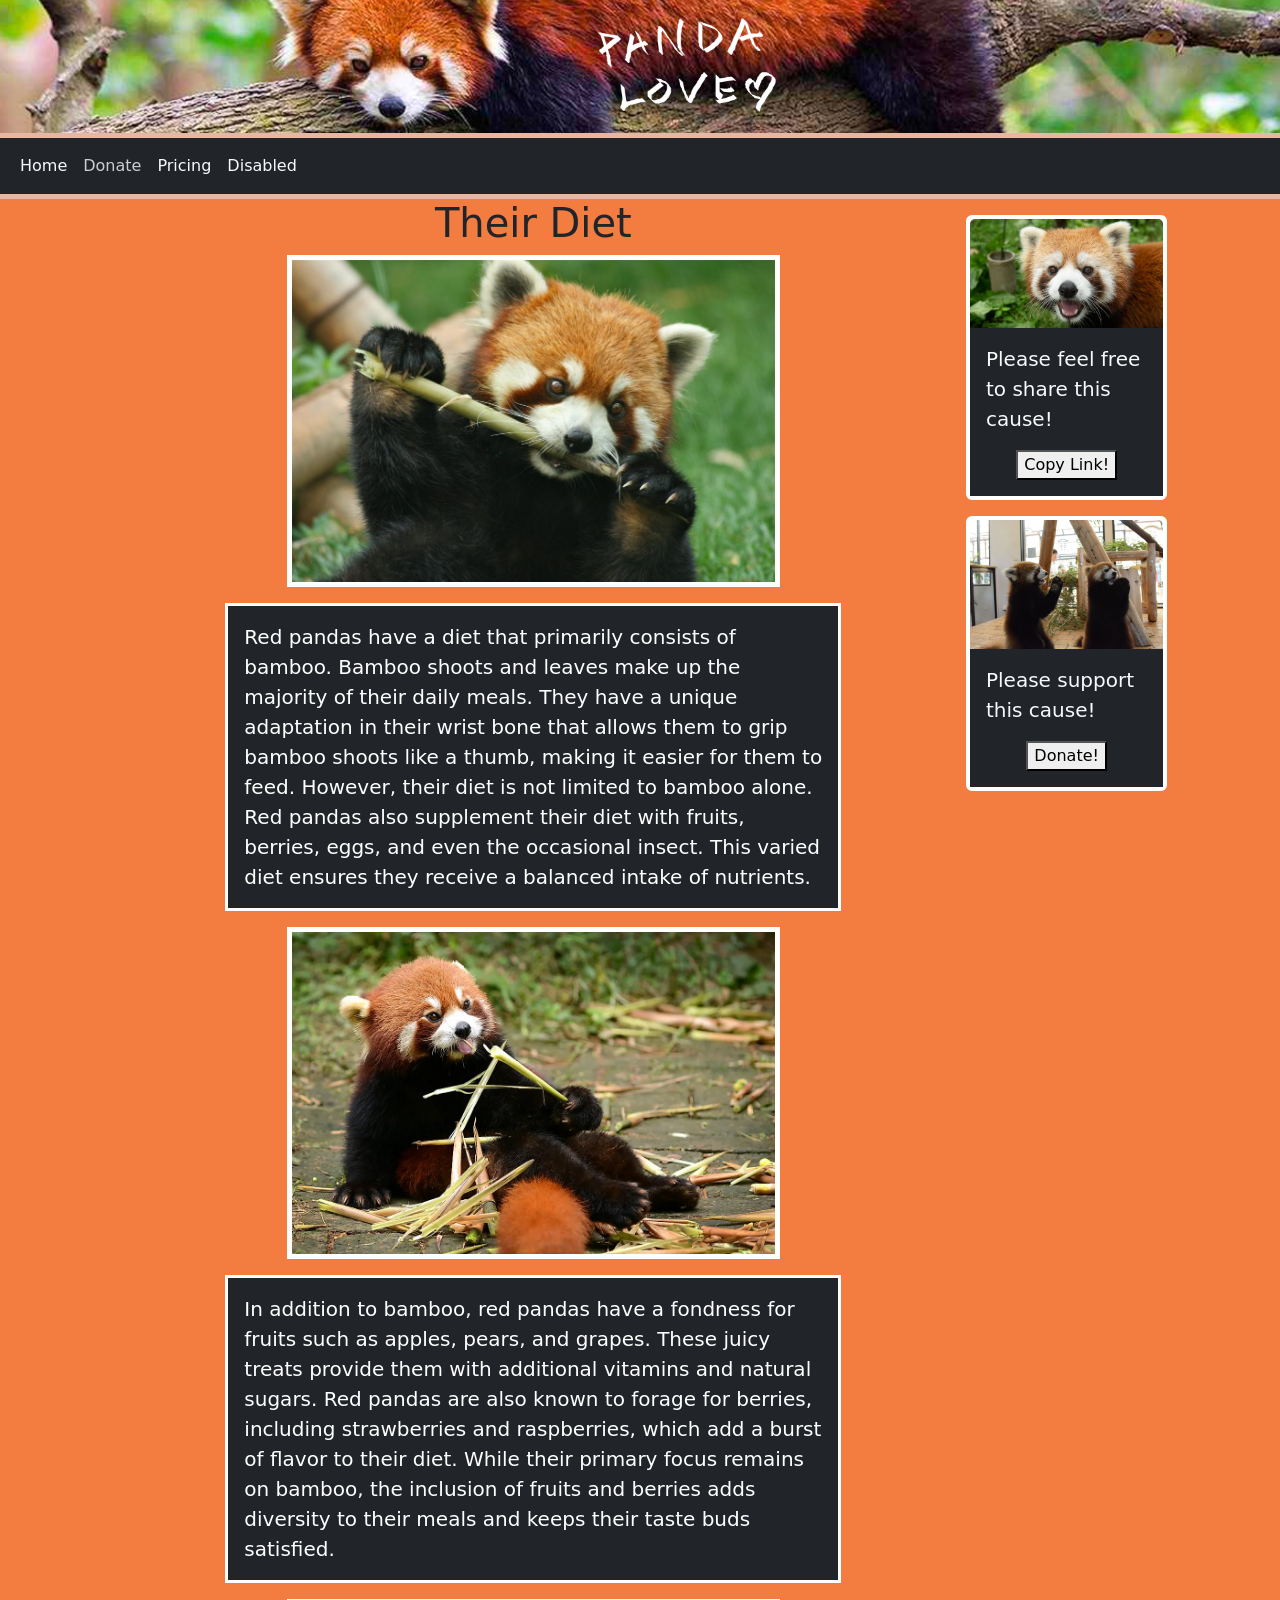
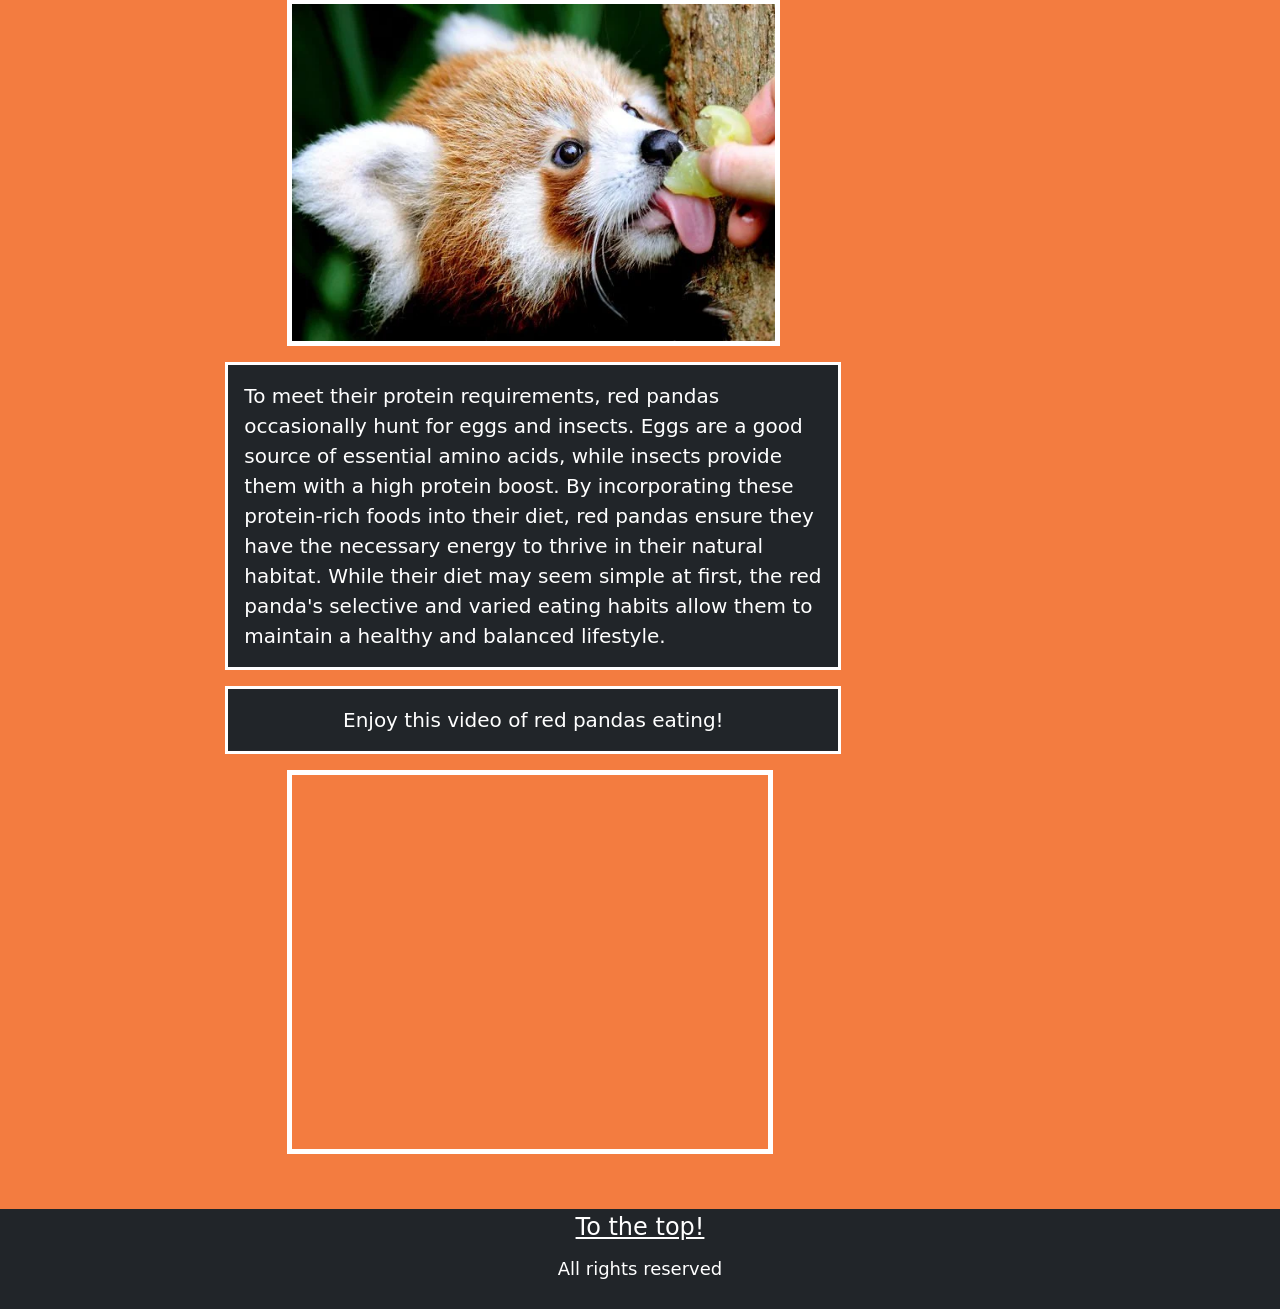
<file: dietpage.html>
<!doctype html>
<html lang="en">
<head>
	<!--favicon start -->
				<link rel="apple-touch-icon" sizes="180x180" href="images/apple-touch-icon.png">
				<link rel="icon" type="image/png" sizes="32x32" href="images/favicon-32x32.png">
				<link rel="icon" type="image/png" sizes="16x16" href="images/favicon-16x16.png">
				<link rel="manifest" href="images/site.webmanifest">
				<link rel="mask-icon" href="images/safari-pinned-tab.svg" color="#5bbad5">
				<meta name="msapplication-TileColor" content="#da532c">
				<meta name="theme-color" content="#ffffff">
		<!-- favicon end -->
    <meta charset="utf-8">
    <meta name="viewport" content="width=device-width, initial-scale=1">
    <title>Panda-Love</title>
    <link href="https://cdn.jsdelivr.net/npm/bootstrap@5.3.0-alpha3/dist/css/bootstrap.min.css" rel="stylesheet" integrity="sha384-KK94CHFLLe+nY2dmCWGMq91rCGa5gtU4mk92HdvYe+M/SXH301p5ILy+dN9+nJOZ" crossorigin="anonymous">
	<link rel="stylesheet" href="style.css"/>
</head>
  
<body style="background-color: #f37c40;">
	<style>
	</style>
	<script>
		        function copyLink() {
      
	  /* Copy text into clipboard */
	  navigator.clipboard.writeText
		  ("https://tempehs.github.io/2023IST-Website-Aarav.Shrestha/");
  }
	</script>
  
<!-- BANNER STARTS HERE -->
	<div class="container-fit">
		<img class="img-fluid" style="height:fit-content; width: fit-content; object-fit: cover;border-bottom: 5px solid #e7b7a4" src="images\banner.png" />
	</div>	
<!-- BANNER ENDS HERE -->
<!-- nav starts-->
		<nav class="navbar navbar-expand-lg sticky-top bg-dark" style="border-bottom: 5px solid #e7b7a4">
			<div class="container-fluid">
			  <!--button style="" class="navbar-toggler" type="button" data-bs-toggle="offcanvas" data-bs-target="#navbarNavAltMarkup" aria-controls="navbarNavAltMarkup" aria-expanded="false" aria-label="Toggle navigation">
				<img style="width:100%; height:50px;" src="images/panda logo no text.png" >
			  </button-->
			  <button class="navbar-toggler" type="button" data-bs-toggle="offcanvas" data-bs-target="#offcanvasNavbar" aria-controls="offcanvasNavbar" aria-label="Toggle navigation">
				<img style="width:100%; height:50px;" src="images/panda logo no text.png" >
			  </button>
			  <div class="offcanvas offcanvas-start bg-dark" tabindex="-1" id="offcanvasNavbar" aria-labelledby="offcanvasNavbarLabel">
				<div class="offcanvas-header">
				  <h5 class="offcanvas-title text-light" id="offcanvasNavbarLabel">Offcanvas</h5>
				  <button type="button" class="btn-close" data-bs-dismiss="offcanvas" aria-label="Close"></button>
				</div>

			  <div class="offcanvas-body" >
				<div class="navbar-nav">
				  <a class="nav-link text-light" aria-current="page" href="https://tempehs.github.io/2023IST-Website-Aarav.Shrestha/">Home</a>
				  <a class="nav-link disabled text-light" style="opacity: 80%;" href="https://tempehs.github.io/2023IST-Website-Aarav.Shrestha/donatepage.html">Donate</a>
				  <a class="nav-link text-light" href="#">Pricing</a>
				  <a class="nav-link disabled text-light">Disabled</a>
				</div>
			  </div>
			</div>
		  </nav>
  <!-- nav ends-->
<!-- BODY STARTS HERE -->
<div class="container-fluid">
	<div class="row">
		 <div class="col-sm-2 d-none d-sm-none d-md-block"></div>
			
		<div class="col-sm-6">
				<!-- CONTENT STARTS HERE -->
							<!--pc.dietstart-->
                            <div class="Container " style="width:max-container; max-width: 100%; margin-right: auto;margin-left: auto;">
                                <h1 class="text-align"> Their Diet </h1>
                                <!-- CONIMG1 START -->
                                <img class="bodyimg" src="images/eatingpanda1.jpeg" class="img-fluid"/>
                                <!-- CONIMG1 END-->
                                <p class="bg-dark" style="margin-top: 1rem; color:white; border: 3px solid white; padding: 1rem;">Red pandas have a diet that primarily consists of bamboo. Bamboo shoots and leaves make up the majority of their daily meals. They have a unique adaptation in their wrist bone that allows them to grip bamboo shoots like a thumb, making it easier for them to feed. However, their diet is not limited to bamboo alone. Red pandas also supplement their diet with fruits, berries, eggs, and even the occasional insect. This varied diet ensures they receive a balanced intake of nutrients.</p>
                                <!-- CONIMG2 START -->
                                <img class="bodyimg" src="images/eatingpanda2.jpeg" class="img-fluid"/>
                                <!-- CONIMG2 END-->
                                <p class="bg-dark" style="margin-top: 1rem; color:white; border: 3px solid white; padding: 1rem;">In addition to bamboo, red pandas have a fondness for fruits such as apples, pears, and grapes. These juicy treats provide them with additional vitamins and natural sugars. Red pandas are also known to forage for berries, including strawberries and raspberries, which add a burst of flavor to their diet. While their primary focus remains on bamboo, the inclusion of fruits and berries adds diversity to their meals and keeps their taste buds satisfied.</p>
                                   <!-- CONIMG3 START -->
                                   <img class="bodyimg"  src="images/eatingpanda3.jpeg" class="img-fluid"/>
                                   <!-- CONIMG3 END-->
                                <p class="bg-dark" style="margin-top: 1rem; color:white; border: 3px solid white; padding: 1rem;">To meet their protein requirements, red pandas occasionally hunt for eggs and insects. Eggs are a good source of essential amino acids, while insects provide them with a high protein boost. By incorporating these protein-rich foods into their diet, red pandas ensure they have the necessary energy to thrive in their natural habitat. While their diet may seem simple at first, the red panda's selective and varied eating habits allow them to maintain a healthy and balanced lifestyle.</p>
                                <div class="d-none d-sm-none d-md-block">
                                <p class="bg-dark" style="margin-top: 1rem; color:white; border: 3px solid white; padding: 1rem; text-align: center;">Enjoy this video of red pandas eating!</p>  
                                <!-- CONVID1 START -->
                                
                                  <iframe style="height: 30vw; width: 38vw; margin-left: 10%; border: 5px solid white" src="https://www.youtube.com/embed/UBcVbAFntQo" title="YouTube video player" frameborder="0" allow="accelerometer; autoplay; clipboard-write; encrypted-media; gyroscope; picture-in-picture; web-share" allowfullscreen></iframe>
                                </div>
                                  <!-- CONVID1 END-->
                              
   
                            </div>
                            <!--pc.dietend-->
								<!-- mob.SHARE CARD STARTS HERE -->
			<div class="col-6" style="margin-left:auto; margin-right: 38%; margin-top: 2rem;">
				<div class="card border-4 border-white d-block d-sm-block d-md-none" style="width: 70vw; object-fit: contain; margin-top: 1rem;">
					<img src="images/share_smilepanda.png" class="card-img-top" />
						<div class="card-body bg-dark">
							<p class="card-text text-light">Please feel free to share this cause!</p>
						<div ckass="container-fit" style="text-align: center;">
							<button onclick="copyLink()">Copy Link!</button>
						</div>
					</div>
				</div>
			</div>
		<!-- mob.SHARE CARD ENDS HERE -->
		<!-- mob.DONATE CARD STARTS HERE -->
        <div class="col-6" style="margin-left:auto; margin-right: 38%;">
            <div class="card border-4 border-white d-block d-sm-block d-md-none" style="width: 70vw; object-fit: contain; margin-top: 1rem;">
                <img src="images/donate_beggingpanda.png" class="card-img-top"/>
                    <div class="card-body bg-dark">		
                        <p class="card-text text-light">Please support this cause!</p>
                        <div class="container-fit" style="text-align: center;">
                        <button onclick="myFunction()">Donate!</button>
                    </div>
                </div>
            </div>
        </div>
<!-- mob.DONATE CARD ENDS HERE -->
				<!-- CONTENT ENDS HERE -->
			</div>
		<div class="col-sm d-none d-sm-none d-md-block">
			<!-- pc.SHARE CARD STARTS HERE -->
				<div class="col-6 sharecard">
					<div class="card border-4 border-white d-none d-sm-none d-md-block" style="min-width: 12rem; object-fit: contain; margin-top: 1rem;">
						<img src="images/share_smilepanda.png" class="card-img-top" />
							<div class="card-body bg-dark">
								<p class="card-text text-light">Please feel free to share this cause!</p>
							<div ckass="container-fit" style="text-align: center;">
								<button onclick="copyLink()">Copy Link!</button>
							</div>
						</div>
					</div>
				</div>
			<!-- pc.SHARE CARD ENDS HERE -->
			<!-- pc.DONATE CARD STARTS HERE -->
            <div class="col-6 donatecard">
                <div class="card border-4 border-white d-none d-sm-none d-md-block" style="min-width: 12rem; object-fit: contain; margin-top: 1rem;">
                    <img src="images/donate_beggingpanda.png" class="card-img-top"/>
                        <div class="card-body bg-dark">		
                            <p class="card-text text-light">Please support this cause!</p>
                            <div class="container-fit" style="text-align: center;">
                            <button onclick="myFunction()">Donate!</button>
                        </div>
                    </div>
                </div>
            </div>
        <!-- pc.DONATE CARD ENDS HERE -->
			</div>
		</div>
		<footer class="footer" style="height: 100px;">
			<div class="row bg-dark" style="height: 100px;margin-top: 1rem;">
			
			<a class="text-white" style="text-align: center; font-size: x-large;" href="#">To the top!</a>
			<p class="text-white" style="text-align: center; font-size: large;">All rights reserved</p>
			</div>
			  </footer>
</div>
<!-- BODY ENDS HERE -->
  
  
  
  



  
<!-- DO NOT EDIT BELOW THIS LINE -->
  </body>
  <!-- dont edit-->
  <script src="https://cdn.jsdelivr.net/npm/bootstrap@5.3.0-alpha3/dist/js/bootstrap.bundle.min.js" integrity="sha384-ENjdO4Dr2bkBIFxQpeoTz1HIcje39Wm4jDKdf19U8gI4ddQ3GYNS7NTKfAdVQSZe" crossorigin="anonymous"></script>
</html>
</file>
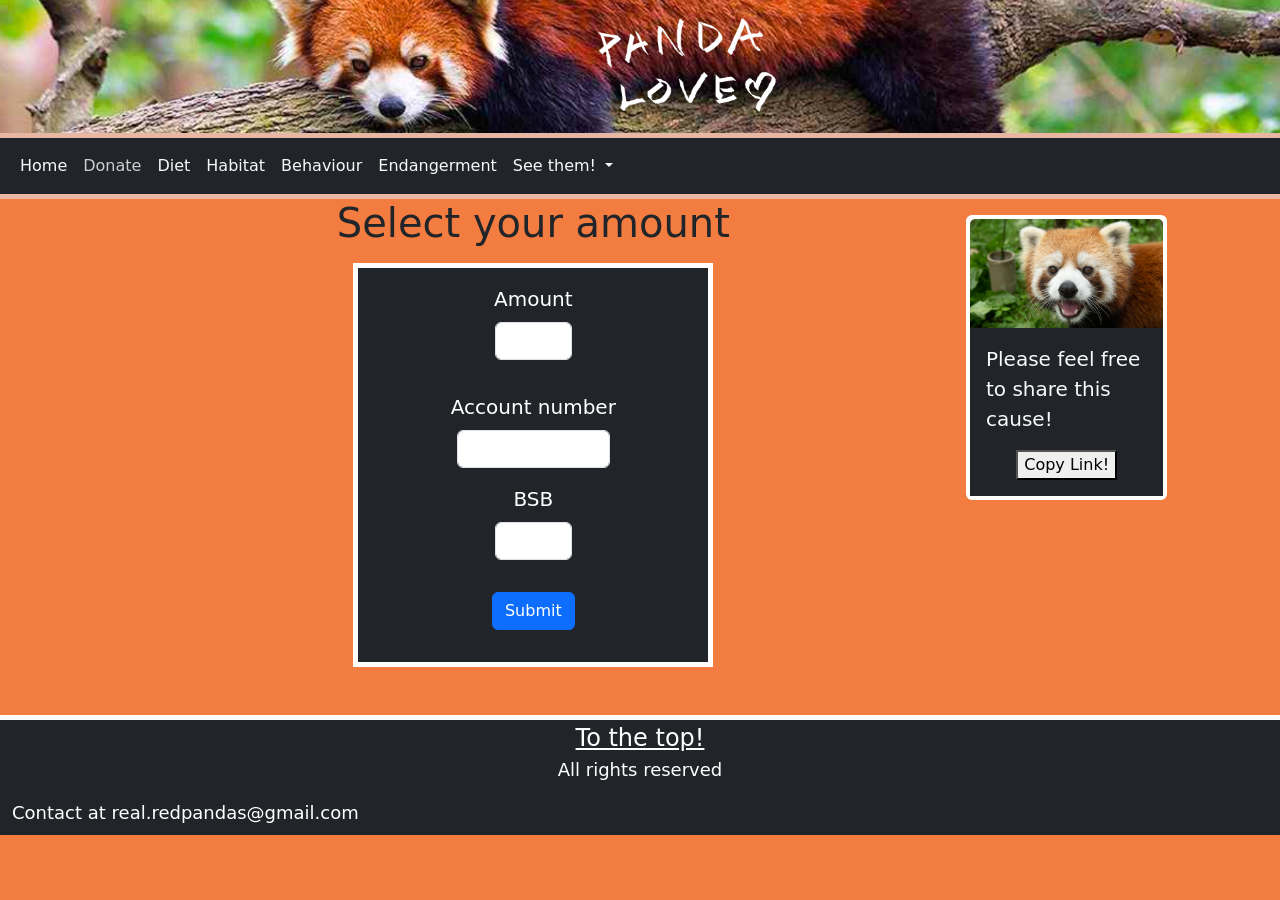
<file: donatepage.html>
<!doctype html>
<html lang="en">
<head>
	<!--favicon start -->
				<link rel="apple-touch-icon" sizes="180x180" href="images/apple-touch-icon.png">
				<link rel="icon" type="image/png" sizes="32x32" href="images/favicon-32x32.png">
				<link rel="icon" type="image/png" sizes="16x16" href="images/favicon-16x16.png">
				<link rel="manifest" href="images/site.webmanifest">
				<link rel="mask-icon" href="images/safari-pinned-tab.svg" color="#5bbad5">
				<meta name="msapplication-TileColor" content="#da532c">
				<meta name="theme-color" content="#ffffff">
		<!-- favicon end -->
    <meta charset="utf-8">
    <meta name="viewport" content="width=device-width, initial-scale=1">
    <title>Donate</title>
    <link href="https://cdn.jsdelivr.net/npm/bootstrap@5.3.0-alpha3/dist/css/bootstrap.min.css" rel="stylesheet" integrity="sha384-KK94CHFLLe+nY2dmCWGMq91rCGa5gtU4mk92HdvYe+M/SXH301p5ILy+dN9+nJOZ" crossorigin="anonymous">
	<link rel="stylesheet" href="style.css"/>
</head>
  
<body style="background-color: #f37c40;">
	<style>
	</style>
	<script>
		        function copyLink() {
      
	  /* Copy text into clipboard */
	  navigator.clipboard.writeText
		  ("https://tempehs.github.io/2023IST-Website-Aarav.Shrestha/");
  }
	</script>
  
<!-- BANNER STARTS HERE -->
	<div class="container-fit">
		<img class="img-fluid" style="height:fit-content; width: fit-content; object-fit: cover;border-bottom: 5px solid #e7b7a4" src="images\banner.png" />
	</div>	
<!-- BANNER ENDS HERE -->
<!-- nav starts-->
		<nav class="navbar navbar-expand-lg sticky-top bg-dark" style="border-bottom: 5px solid #e7b7a4">
			<div class="container-fluid">
			  <button class="navbar-toggler" type="button" data-bs-toggle="offcanvas" data-bs-target="#offcanvasNavbar" aria-controls="offcanvasNavbar" aria-label="Toggle navigation">
				<img style="width:100%; height:50px;" src="images/panda logo no text.png" >
			  </button>
			  <div class="offcanvas offcanvas-start bg-dark" tabindex="-1" id="offcanvasNavbar" aria-labelledby="offcanvasNavbarLabel">
				<div class="offcanvas-header">
				  <h5 class="offcanvas-title text-light" id="offcanvasNavbarLabel">Offcanvas</h5>
				  <button type="button" class="btn-close" data-bs-dismiss="offcanvas" aria-label="Close"></button>
				</div>

			  <div class="offcanvas-body" >
				<div class="navbar-nav">
				  <a class="nav-link text-light" aria-current="page" href="https://tempehs.github.io/2023IST-Website-Aarav.Shrestha/">Home</a>
				  <a class="nav-link disabled text-light" style="opacity: 80%;" href="https://tempehs.github.io/2023IST-Website-Aarav.Shrestha/diet.html">Donate</a>
				  <a class="nav-link text-light" href="https://tempehs.github.io/2023IST-Website-Aarav.Shrestha/diet.html">Diet</a>
				  <a class="nav-link text-light" href="https://tempehs.github.io/2023IST-Website-Aarav.Shrestha/habitat.html">Habitat</a>
				  <a class="nav-link text-light" href="https://tempehs.github.io/2023IST-Website-Aarav.Shrestha/behaviour.html">Behaviour</a>
				  <a class="nav-link text-light" href="https://tempehs.github.io/2023IST-Website-Aarav.Shrestha/endangerment.html">Endangerment</a>
				  <li class="nav-item dropdown">
					<a class="nav-link dropdown-toggle text-light" href="#" role="button" data-bs-toggle="dropdown" aria-expanded="false">
					  See them!
					</a>
					<ul class="dropdown-menu bg-dark">
					  <li><a class="nav-link text-light" href="https://tempehs.github.io/2023IST-Website-Aarav.Shrestha/pandasonline.html">Pandas Online</a></li>
					  <li><a class="nav-link text-light" href="https://tempehs.github.io/2023IST-Website-Aarav.Shrestha/photos.html">Photos</a></li>
					  <li><a class="nav-link text-light" href="https://tempehs.github.io/2023IST-Website-Aarav.Shrestha/meetthem.html">Meet Them!</a></li>
					</ul>
				  </li>
				</div>
			  </div>
			</div>
		  </nav>
  <!-- nav ends-->
<!-- BODY STARTS HERE -->
<div class="container-fluid">
	<div class="row">
		 <div class="col-sm-2 d-none d-sm-none d-md-block"></div>
			
		<div class="col-sm-6">
				<!-- CONTENT STARTS HERE -->
				<!--pcdonate-->
					<div class="Container d-none d-sm-none d-md-block" style="width:max-container; max-width: 100%; margin-right: auto;margin-left: auto;">
						<h1> Select your amount </h1>
						<!-- donform START -->
						<form>
							<div class="mb-3 bg-dark object-fit" style="margin-top: 1rem;margin-left: 8rem;margin-right: 8rem; padding-bottom: 2rem; padding-top: 1rem;border: 5px solid white;">
							  <p for="exampleInputEmail1" class="form-label text-white" style="text-align: center;">Amount</p>
							  <input type="number" class="form-control" id="exampleInputEmail1" aria-describedby="emailHelp" style="margin-bottom: 2rem; max-width: 6vw; margin-left: auto;margin-right: auto;">
							  <p for="exampleInputPassword1" class="form-label text-white" style="text-align: center;">Account number</p>
							  <input type="password" class="form-control" id="exampleInputPassword1" style="max-width: 12vw; margin-left: auto;margin-right: auto; margin-bottom: 1rem;">
							  <p for="exampleInputPassword1" class="form-label text-white" style="text-align: center;">BSB</p>
							  <input type="password" class="form-control" id="exampleInputPassword1" style="max-width: 6vw; margin-left: auto;margin-right: auto; margin-bottom: 2rem;">
							  	<div style="text-align: center;">
							  <button type="submit" class="btn btn-primary">Submit</button>
							  	</div>
							</div>
						  </form>
						<!-- donform END-->
					</div>
					<!--pcdonateend-->
					<!--mobdonate-->
					<div class="Container d-block d-sm-block d-md-none" style="width: max-content; max-width: 90vw; margin:auto">
						<h1> Select your amount </h1>
						<form>
							<div class="mb-3 bg-dark object-fit" style="margin-top: 1rem;margin-left: auto;margin-right: auto; padding-bottom: 2rem; padding-top: 1rem;border: 5px solid white;object-fit: contain; min-width: 12rem;text-align: center;">
							  <p for="exampleInputEmail1" class="form-label text-white" style="text-align: center;">Amount</p>
							  <input type="email" class="form-control" id="exampleInputEmail1" aria-describedby="emailHelp" style="margin-bottom: 2rem; max-width: 12vw; margin-left: auto;margin-right: auto;">
							  <p for="exampleInputPassword1" class="form-label text-white" style="text-align: center;">Account number</p>
							  <input type="password" class="form-control" id="exampleInputPassword1" style="max-width: 32vw; margin-left: auto;margin-right: auto; margin-bottom: 1rem;">
							  <p for="exampleInputPassword1" class="form-label text-white" style="text-align: center;">BSB</p>
							  <input type="password" class="form-control" id="exampleInputPassword1" style="max-width: 12vw; margin-left: auto;margin-right: auto; margin-bottom: 2rem;">
							  	<div style="text-align: center;">
							  <button type="submit" class="btn btn-success">Submit</button>
							  	</div>
							</div>
						  </form>
					<!--mobdonateend-->
					</div>
		<!-- mob.SHARE CARD STARTS HERE -->
			<div class="col-6" style="margin-left:auto; margin-right: 38%; margin-top: 2rem;">
				<div class="card border-4 border-white d-block d-sm-block d-md-none" style="width: 70vw; object-fit: contain; margin-top: 1rem;">
					<img src="images/share_smilepanda.png" class="card-img-top" />
						<div class="card-body bg-dark">
							<p class="card-text text-light">Please feel free to share this cause!</p>
						<div ckass="container-fit" style="text-align: center;">
							<button onclick="copyLink()">Copy Link!</button>
						</div>
					</div>
				</div>
			</div>
					<!-- mob.DONATE CARD STARTS HERE -->
					<div class="col-6" style="margin-left:auto; margin-right: 38%;">
						<div class="card border-4 border-white d-block d-sm-block d-md-none" style="width: 70vw; object-fit: contain; margin-top: 1rem;">
							<img src="images/donate_beggingpanda.png" class="card-img-top"/>
								<div class="card-body bg-dark">		
									<p class="card-text text-light">Please support this cause!</p>
									<div class="container-fit" style="text-align: center;">
									<button onclick="myFunction()">Donate!</button>
								</div>
							</div>
						</div>
					</div>
			<!-- mob.DONATE CARD ENDS HERE -->
		<!-- mob.SHARE CARD ENDS HERE -->
				<!-- CONTENT ENDS HERE -->
			</div>
		<div class="col-sm d-none d-sm-none d-md-block">
			<!-- pc.SHARE CARD STARTS HERE -->
				<div class="col-6" sticky style="margin-left: auto; margin-right: auto;">
					<div class="card border-4 border-white d-none d-sm-none d-md-block" style="min-width: 12rem; object-fit: contain; margin-top: 1rem;">
						<img src="images/share_smilepanda.png" class="card-img-top" />
							<div class="card-body bg-dark">
								<p class="card-text text-light">Please feel free to share this cause!</p>
							<div ckass="container-fit" style="text-align: center;">
								<button onclick="copyLink()">Copy Link!</button>
							</div>
						</div>
					</div>
				</div>
			<!-- pc.SHARE CARD ENDS HERE -->
			</div>
		</div>
		<footer class="footer" style="height: 120px;">
			<div class="row bg-dark" style="height: 120px;margin-top: 1rem; border-top: 5px solid white;">
			
			<a class="text-white" style="text-align: center; font-size: x-large;" href="#">To the top!</a>
			<p class="text-white" style="text-align: center; font-size: large;">All rights reserved</p>
			<p class="text-white" style="text-align: left; font-size: large; ">Contact at real.redpandas@gmail.com</p>
			</div>
			  </footer>
</div>
<!-- BODY ENDS HERE -->
  
  
  
  



  
<!-- DO NOT EDIT BELOW THIS LINE -->
  </body>
  <!-- dont edit-->
  <script src="https://cdn.jsdelivr.net/npm/bootstrap@5.3.0-alpha3/dist/js/bootstrap.bundle.min.js" integrity="sha384-ENjdO4Dr2bkBIFxQpeoTz1HIcje39Wm4jDKdf19U8gI4ddQ3GYNS7NTKfAdVQSZe" crossorigin="anonymous"></script>
</html>
</file>
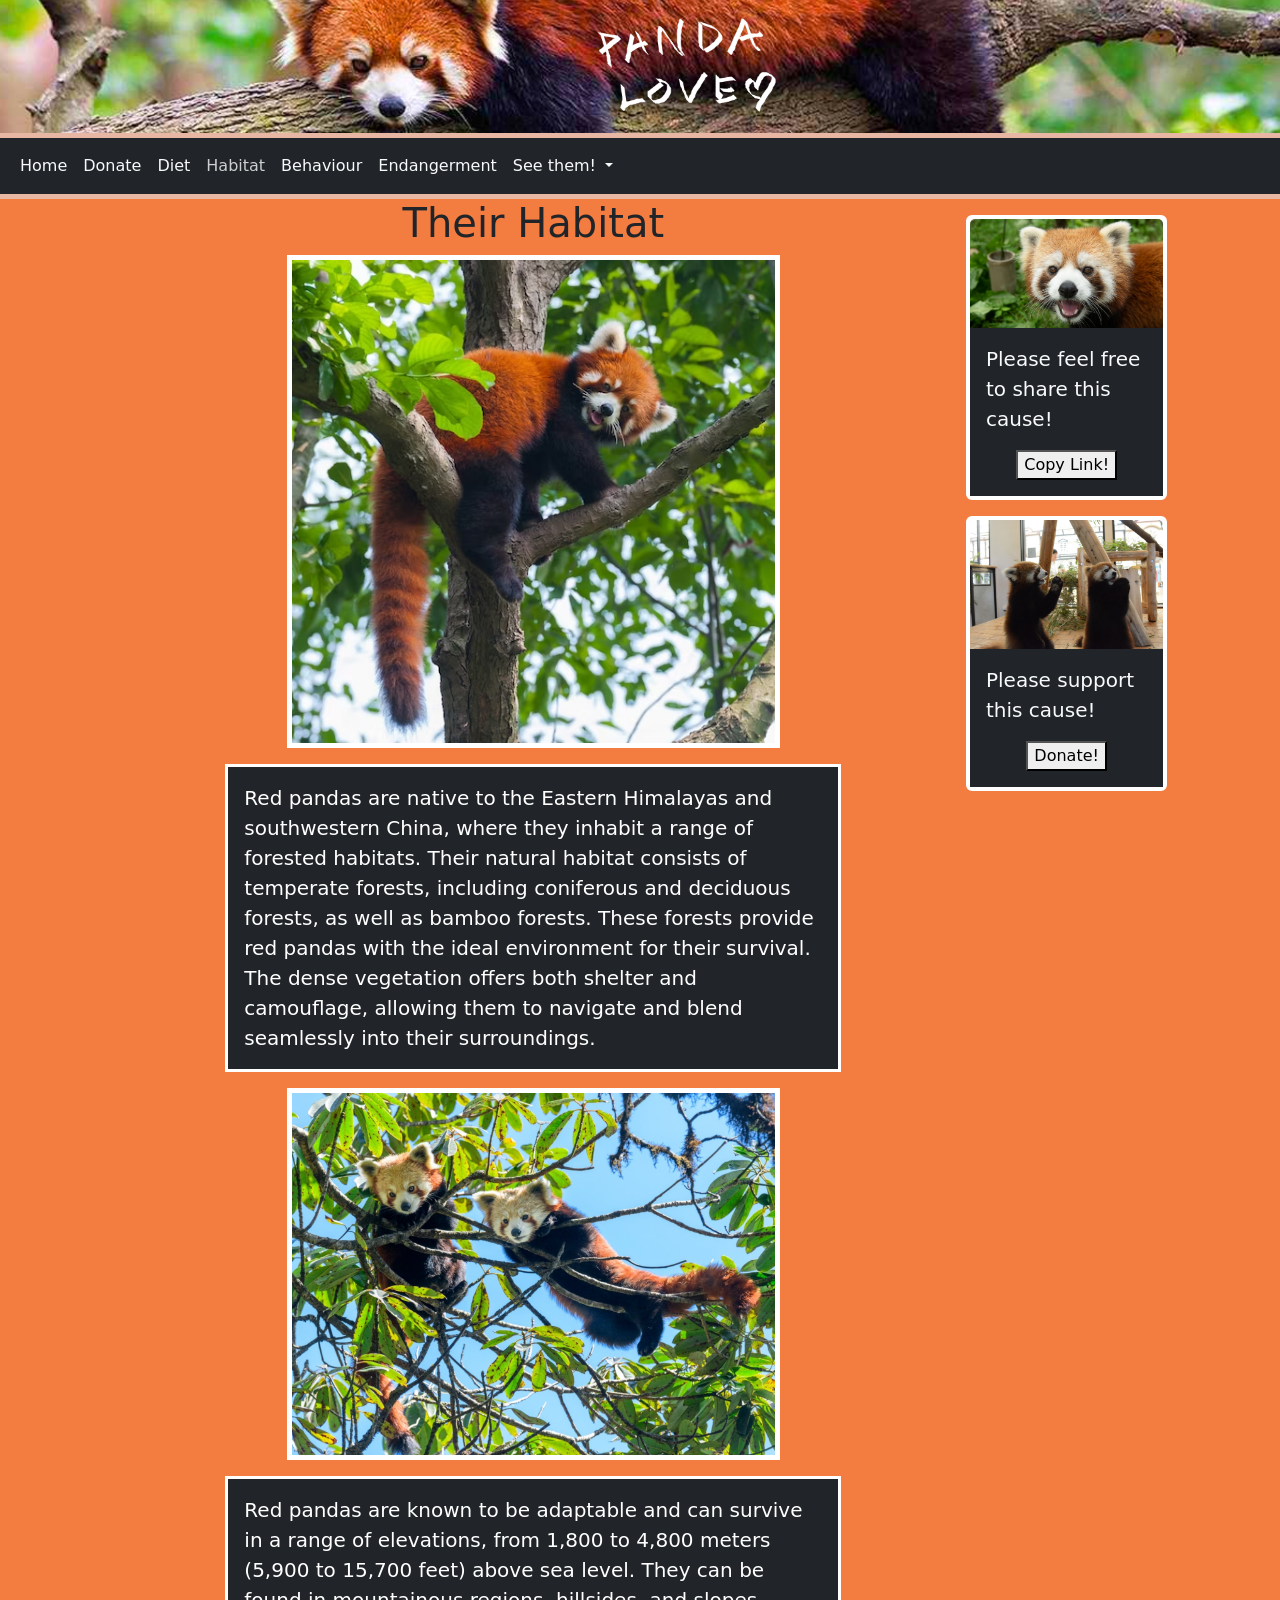
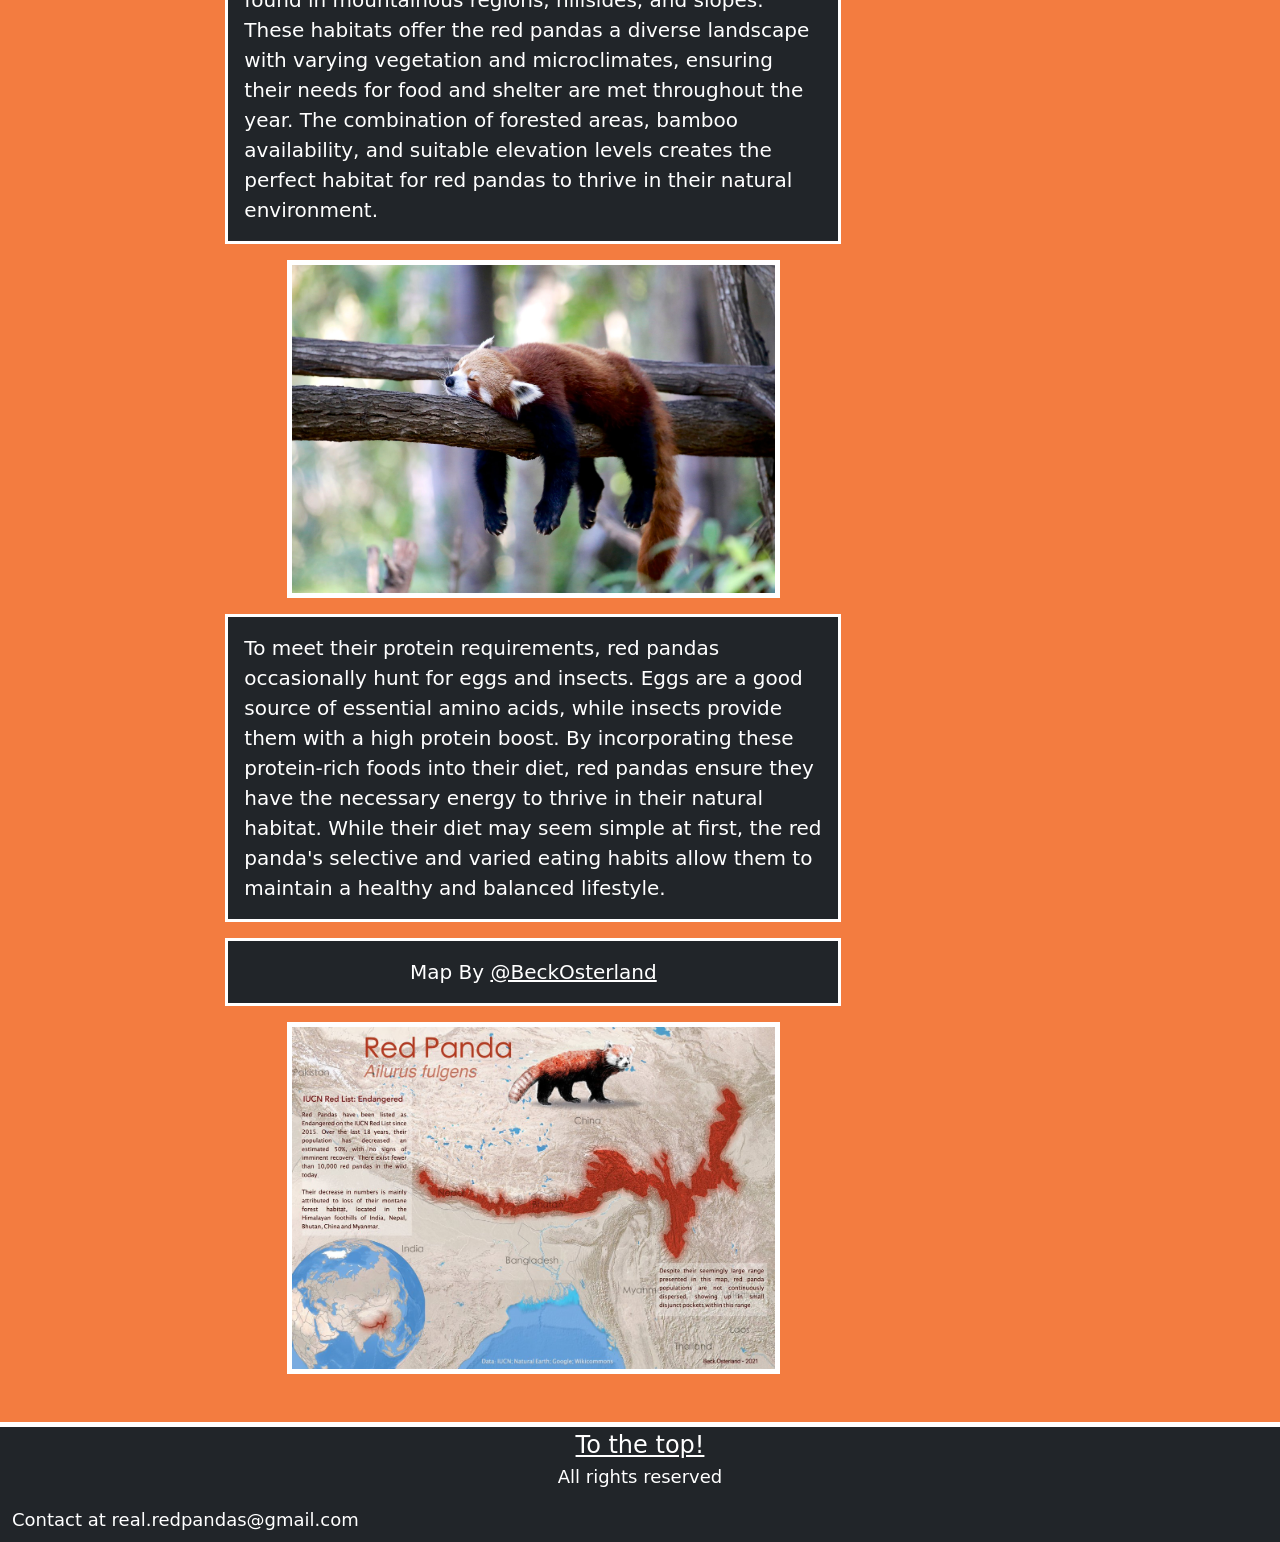
<file: habitat.html>
<!doctype html>
<html lang="en">
<head>
	<!--favicon start -->
				<link rel="apple-touch-icon" sizes="180x180" href="images/apple-touch-icon.png">
				<link rel="icon" type="image/png" sizes="32x32" href="images/favicon-32x32.png">
				<link rel="icon" type="image/png" sizes="16x16" href="images/favicon-16x16.png">
				<link rel="manifest" href="images/site.webmanifest">
				<link rel="mask-icon" href="images/safari-pinned-tab.svg" color="#5bbad5">
				<meta name="msapplication-TileColor" content="#da532c">
				<meta name="theme-color" content="#ffffff">
		<!-- favicon end -->
    <meta charset="utf-8">
    <meta name="viewport" content="width=device-width, initial-scale=1">
    <title>Habitat</title>
    <link href="https://cdn.jsdelivr.net/npm/bootstrap@5.3.0-alpha3/dist/css/bootstrap.min.css" rel="stylesheet" integrity="sha384-KK94CHFLLe+nY2dmCWGMq91rCGa5gtU4mk92HdvYe+M/SXH301p5ILy+dN9+nJOZ" crossorigin="anonymous">
	<link rel="stylesheet" href="style.css"/>
</head>
  
<body style="background-color: #f37c40;">
	<style>
	</style>
	<script>
		        function copyLink() {
      
	  /* Copy text into clipboard */
	  navigator.clipboard.writeText
		  ("https://tempehs.github.io/2023IST-Website-Aarav.Shrestha/");
  }
	</script>
  
<!-- BANNER STARTS HERE -->
	<div class="container-fit">
		<img class="img-fluid" style="height:fit-content; width: fit-content; object-fit: cover;border-bottom: 5px solid #e7b7a4" src="images\banner.png" />
	</div>	
<!-- BANNER ENDS HERE -->
<!-- nav starts-->
		<nav class="navbar navbar-expand-lg sticky-top bg-dark" style="border-bottom: 5px solid #e7b7a4">
			<div class="container-fluid">
			  <button class="navbar-toggler" type="button" data-bs-toggle="offcanvas" data-bs-target="#offcanvasNavbar" aria-controls="offcanvasNavbar" aria-label="Toggle navigation">
				<img style="width:100%; height:50px;" src="images/panda logo no text.png" >
			  </button>
			  <div class="offcanvas offcanvas-start bg-dark" tabindex="-1" id="offcanvasNavbar" aria-labelledby="offcanvasNavbarLabel">
				<div class="offcanvas-header">
				  <h5 class="offcanvas-title text-light" id="offcanvasNavbarLabel">Menu!</h5>
				  <button type="button" class="btn-close" data-bs-dismiss="offcanvas" aria-label="Close"></button>
				</div>

			  <div class="offcanvas-body" >
				<div class="navbar-nav">
				  <a class="nav-link text-light" href="https://tempehs.github.io/2023IST-Website-Aarav.Shrestha/">Home</a>
				  <a class="nav-link text-light"  href="https://tempehs.github.io/2023IST-Website-Aarav.Shrestha/donatepage.html">Donate</a>
				  <a class="nav-link text-light" href="https://tempehs.github.io/2023IST-Website-Aarav.Shrestha/diet.html">Diet</a>
				  <a class="nav-link disabled text-light" style="opacity: 80%;">Habitat</a>
				  <a class="nav-link text-light" href="https://tempehs.github.io/2023IST-Website-Aarav.Shrestha/behaviour.html">Behaviour</a>
				  <a class="nav-link text-light" href="https://tempehs.github.io/2023IST-Website-Aarav.Shrestha/endangerment.html">Endangerment</a>
				  <li class="nav-item dropdown">
					<a class="nav-link dropdown-toggle text-light" href="#" role="button" data-bs-toggle="dropdown" aria-expanded="false">
					  See them!
					</a>
					<ul class="dropdown-menu bg-dark">
					  <li><a class="nav-link text-light" href="https://tempehs.github.io/2023IST-Website-Aarav.Shrestha/pandasonline.html">Pandas Online</a></li>
					  <li><a class="nav-link text-light" href="https://tempehs.github.io/2023IST-Website-Aarav.Shrestha/photos.html">Photos</a></li>
					  <li><a class="nav-link text-light" href="https://tempehs.github.io/2023IST-Website-Aarav.Shrestha/meetthem.html">Meet Them!</a></li>
					</ul>
				  </li>
				</div> 
			  </div>
			</div>
		  </nav>
  <!-- nav ends-->
<!-- BODY STARTS HERE -->
<div class="container-fluid">
	<div class="row">
		 <div class="col-sm-2 d-none d-sm-none d-md-block"></div>
			
		<div class="col-sm-6">
				<!-- CONTENT STARTS HERE -->
							<!--pc.dietstart-->
                            <div class="Container " style="width:max-container; max-width: 100%; margin-right: auto;margin-left: auto;">
                                <h1 class="text-align"> Their Habitat </h1>
                                <!-- CONIMG1 START -->
                                <img class="bodyimg" src="images/habitatpanda1.jpeg" class="img-fluid"/>
                                <!-- CONIMG1 END-->
                                <p class="bg-dark" style="margin-top: 1rem; color:white; border: 3px solid white; padding: 1rem;">
                                    Red pandas are native to the Eastern Himalayas and southwestern China, where they inhabit a range of forested habitats. Their natural habitat consists of temperate forests, including coniferous and deciduous forests, as well as bamboo forests. These forests provide red pandas with the ideal environment for their survival. The dense vegetation offers both shelter and camouflage, allowing them to navigate and blend seamlessly into their surroundings.
                                </p>
                                <!-- CONIMG2 START -->
                                <img class="bodyimg" src="images/habitatpanda2.jpeg" class="img-fluid"/>
                                <!-- CONIMG2 END-->
                                <p class="bg-dark" style="margin-top: 1rem; color:white; border: 3px solid white; padding: 1rem;">Red pandas are known to be adaptable and can survive in a range of elevations, from 1,800 to 4,800 meters (5,900 to 15,700 feet) above sea level. They can be found in mountainous regions, hillsides, and slopes. These habitats offer the red pandas a diverse landscape with varying vegetation and microclimates, ensuring their needs for food and shelter are met throughout the year. The combination of forested areas, bamboo availability, and suitable elevation levels creates the perfect habitat for red pandas to thrive in their natural environment.
                                </p>
                                   <!-- CONIMG3 START -->
                                   <img class="bodyimg"  src="images/habitatpanda3.jpeg" class="img-fluid"/>
                                   <!-- CONIMG3 END-->
                                <p class="bg-dark" style="margin-top: 1rem; color:white; border: 3px solid white; padding: 1rem;">To meet their protein requirements, red pandas occasionally hunt for eggs and insects. Eggs are a good source of essential amino acids, while insects provide them with a high protein boost. By incorporating these protein-rich foods into their diet, red pandas ensure they have the necessary energy to thrive in their natural habitat. While their diet may seem simple at first, the red panda's selective and varied eating habits allow them to maintain a healthy and balanced lifestyle.
                                </p>
                                <p class="bg-dark" style="margin-top: 1rem; color:white; border: 3px solid white; padding: 1rem; text-align: center;">Map By <a style="color: white;" target="_blank" href="https://twitter.com/BeckOsterland">@BeckOsterland</a></p>  
                                <!-- CONIMG4 START -->
                                <img class="bodyimg" src="images/habitatpanda4.jpg" class="img-fluid"/>
                                  <!-- CONIMG4 END-->
                              
   
                            </div>
                            <!--pc.dietend-->
								<!-- mob.SHARE CARD STARTS HERE -->
			<div class="col-6" style="margin-left:auto; margin-right: 38%; margin-top: 2rem;">
				<div class="card border-4 border-white d-block d-sm-block d-md-none" style="width: 70vw; object-fit: contain; margin-top: 1rem;">
					<img src="images/share_smilepanda.png" class="card-img-top" />
						<div class="card-body bg-dark">
							<p class="card-text text-light">Please feel free to share this cause!</p>
						<div ckass="container-fit" style="text-align: center;">
							<button onclick="copyLink()">Copy Link!</button>
						</div>
					</div>
				</div>
			</div>
		<!-- mob.SHARE CARD ENDS HERE -->
		<!-- mob.DONATE CARD STARTS HERE -->
        <div class="col-6" style="margin-left:auto; margin-right: 38%;">
            <div class="card border-4 border-white d-block d-sm-block d-md-none" style="width: 70vw; object-fit: contain; margin-top: 1rem;">
                <img src="images/donate_beggingpanda.png" class="card-img-top"/>
                    <div class="card-body bg-dark">		
                        <p class="card-text text-light">Please support this cause!</p>
                        <div class="container-fit" style="text-align: center;">
                        <button onclick="myFunction()">Donate!</button>
                    </div>
                </div>
            </div>
        </div>
<!-- mob.DONATE CARD ENDS HERE -->
				<!-- CONTENT ENDS HERE -->
			</div>
		<div class="col-sm d-none d-sm-none d-md-block">
			<div class="card sticky" style="top: 70px; background: none; border: 0px;">
			<!-- pc.SHARE CARD STARTS HERE -->
				<div class="col-6 sharecard">
					<div class="card border-4 border-white d-none d-sm-none d-md-block" style="min-width: 12rem; object-fit: contain; margin-top: 1rem;">
						<img src="images/share_smilepanda.png" class="card-img-top" />
							<div class="card-body bg-dark">
								<p class="card-text text-light">Please feel free to share this cause!</p>
							<div ckass="container-fit" style="text-align: center;">
								<button onclick="copyLink()">Copy Link!</button>
							</div>
						</div>
					</div>
				</div>
			<!-- pc.SHARE CARD ENDS HERE -->
			<!-- pc.DONATE CARD STARTS HERE -->
            <div class="col-6 donatecard">
                <div class="card border-4 border-white d-none d-sm-none d-md-block" style="min-width: 12rem; object-fit: contain; margin-top: 1rem;">
                    <img src="images/donate_beggingpanda.png" class="card-img-top"/>
                        <div class="card-body bg-dark">		
                            <p class="card-text text-light">Please support this cause!</p>
                            <div class="container-fit" style="text-align: center;">
                            <button onclick="myFunction()">Donate!</button>
                        </div>
                    </div>
                </div>
            </div>
        <!-- pc.DONATE CARD ENDS HERE -->
			</div>
		</div>
		<footer class="footer" style="height: 10px;">
			<div class="row bg-dark" style="height: 120px;margin-top: 1rem; border-top: 5px solid white;">
			
			<a class="text-white" style="text-align: center; font-size: x-large;" href="#">To the top!</a>
			<p class="text-white" style="text-align: center; font-size: large;">All rights reserved</p>
			<p class="text-white" style="text-align: left; font-size: large;">Contact at real.redpandas@gmail.com</p>
			</div>	
			  </footer>
</div>
<!-- BODY ENDS HERE -->
  
  
  
  



  
<!-- DO NOT EDIT BELOW THIS LINE -->
  </body>
  <!-- dont edit-->
  <script src="https://cdn.jsdelivr.net/npm/bootstrap@5.3.0-alpha3/dist/js/bootstrap.bundle.min.js" integrity="sha384-ENjdO4Dr2bkBIFxQpeoTz1HIcje39Wm4jDKdf19U8gI4ddQ3GYNS7NTKfAdVQSZe" crossorigin="anonymous"></script>
</html>
</file>
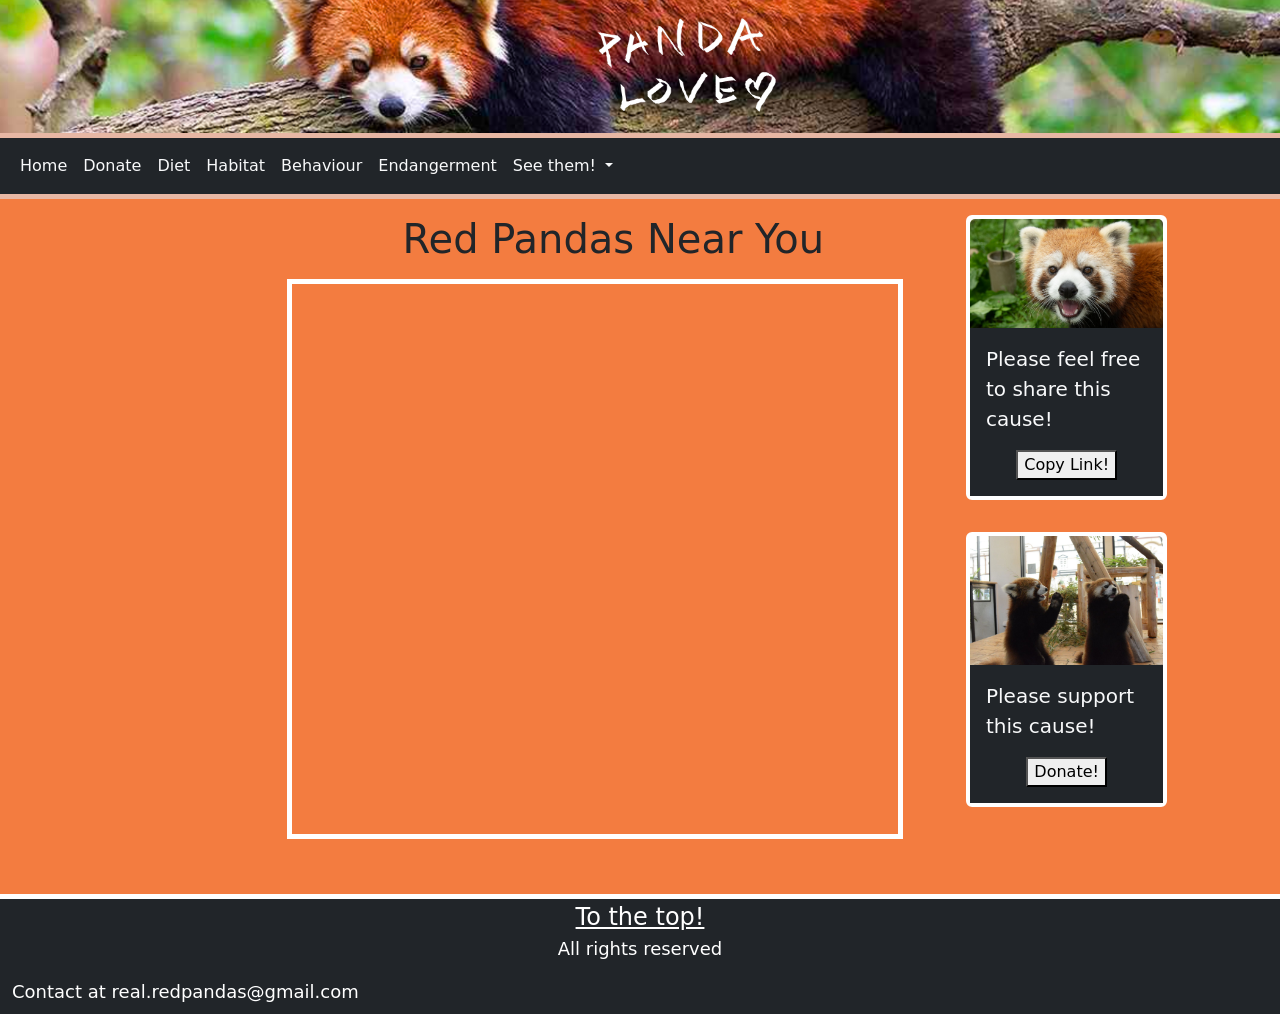
<file: meetthem.html>
<!doctype html>
<html lang="en">
<head>
	<!--favicon start -->
				<link rel="apple-touch-icon" sizes="180x180" href="images/apple-touch-icon.png">
				<link rel="icon" type="image/png" sizes="32x32" href="images/favicon-32x32.png">
				<link rel="icon" type="image/png" sizes="16x16" href="images/favicon-16x16.png">
				<link rel="manifest" href="images/site.webmanifest">
				<link rel="mask-icon" href="images/safari-pinned-tab.svg" color="#5bbad5">
				<meta name="msapplication-TileColor" content="#da532c">
				<meta name="theme-color" content="#ffffff">
		<!-- favicon end -->
    <meta charset="utf-8">
    <meta name="viewport" content="width=device-width, initial-scale=1">
    <title>Meet Them!</title>
    <link href="https://cdn.jsdelivr.net/npm/bootstrap@5.3.0-alpha3/dist/css/bootstrap.min.css" rel="stylesheet" integrity="sha384-KK94CHFLLe+nY2dmCWGMq91rCGa5gtU4mk92HdvYe+M/SXH301p5ILy+dN9+nJOZ" crossorigin="anonymous">
	<link rel="stylesheet" href="style.css"/>
</head>
  
<body style="background-color: #f37c40;">
	<style>
	</style>
	<script>
		        function copyLink() {
      
	  /* Copy text into clipboard */
	  navigator.clipboard.writeText
		  ("https://tempehs.github.io/2023IST-Website-Aarav.Shrestha/");
  }
	</script>
  
<!-- BANNER STARTS HERE -->
	<div class="container-fit">
		<img class="img-fluid" style="height:fit-content; width: fit-content; object-fit: cover;border-bottom: 5px solid #e7b7a4" src="images\banner.png" />
	</div>	
<!-- BANNER ENDS HERE -->
<!-- nav starts-->
		<nav class="navbar navbar-expand-lg sticky-top bg-dark" style="border-bottom: 5px solid #e7b7a4">
			<div class="container-fluid">
			  <button class="navbar-toggler" type="button" data-bs-toggle="offcanvas" data-bs-target="#offcanvasNavbar" aria-controls="offcanvasNavbar" aria-label="Toggle navigation">
				<img style="width:100%; height:50px;" src="images/panda logo no text.png" >
			  </button>
			  <div class="offcanvas offcanvas-start bg-dark" tabindex="-1" id="offcanvasNavbar" aria-labelledby="offcanvasNavbarLabel">
				<div class="offcanvas-header">
				  <h5 class="offcanvas-title text-light" id="offcanvasNavbarLabel">Menu!</h5>
				  <button type="button" class="btn-close" data-bs-dismiss="offcanvas" aria-label="Close"></button>
				</div>

			  <div class="offcanvas-body" >
				<div class="navbar-nav">
				  <a class="nav-link text-light" href="https://tempehs.github.io/2023IST-Website-Aarav.Shrestha/">Home</a>
				  <a class="nav-link text-light"  href="https://tempehs.github.io/2023IST-Website-Aarav.Shrestha/donatepage.html">Donate</a>
				  <a class="nav-link text-light" href="https://tempehs.github.io/2023IST-Website-Aarav.Shrestha/diet.html">Diet</a>
				  <a class="nav-link text-light" href="https://tempehs.github.io/2023IST-Website-Aarav.Shrestha/habitat.html">Habitat</a>
                  <a class="nav-link text-light"  href="https://tempehs.github.io/2023IST-Website-Aarav.Shrestha/behaviour.html">Behaviour</a>
                  <a class="nav-link text-light" href="https://tempehs.github.io/2023IST-Website-Aarav.Shrestha/endangerment.html">Endangerment</a>
                  <li class="nav-item dropdown">
					<a class="nav-link dropdown-toggle text-light" href="#" role="button" data-bs-toggle="dropdown" aria-expanded="false">
					  See them!
					</a>
					<ul class="dropdown-menu bg-dark">
					  <li><a class="nav-link text-light" href="https://tempehs.github.io/2023IST-Website-Aarav.Shrestha/pandasonline.html">Pandas Online</a></li>
					  <li><a class="nav-link text-light disabled" href="https://tempehs.github.io/2023IST-Website-Aarav.Shrestha/photos.html">Photos</a></li>
                      <li><a class="nav-link text-light disabled"  style="opacity: 80%;"href="https://tempehs.github.io/2023IST-Website-Aarav.Shrestha/meetthem.html">Meet Them!</a></li>
					</ul>
				  </li>
				</div> 
			  </div>
			</div>
		  </nav>
  <!-- nav ends-->
<!-- BODY STARTS HERE -->
<div class="container-fluid">
	<div class="row">
		 <div class="col-sm-2 d-none d-sm-none d-md-block"></div>
			
		<div class="col-sm-6">
			<!-- CONTENT STARTS HERE -->
            <h1 class="d-none d-sm-none d-md-block" style="margin-left: 10rem; margin-top: 1rem;"> Red Pandas Near You </h1>
            <!-- PC.MAP-->
            <div class="Container d-none d-sm-none d-md-block" style="margin-top: 1rem;">
            <iframe src="https://www.google.com/maps/embed?pb=!1m16!1m12!1m3!1d23484185.349793456!2d129.04068563802224!3d-33.661817786039315!2m3!1f0!2f0!3f0!3m2!1i1024!2i768!4f13.1!2m1!1sZoos%20with%20red%20pandas!5e0!3m2!1sen!2sau!4v1688092224478!5m2!1sen!2sau" width="600" height="450" style="border: 5px solid white; height: 35rem;  width: 100%;  margin-left: 10%" allowfullscreen="" loading="lazy" referrerpolicy="no-referrer-when-downgrade"></iframe>
            </div>
            <!--PC.MAPEND-->
            <!--MOB.MAPSTART-->
            <h1 class="d-block d-sm-block d-md-none" style="margin-left: rem; margin-top: 1rem;"> Red Pandas Near You </h1>
            <div class="Container d-block d-sm-block d-md-none" style="margin-top: 1rem;margin-left: -4rem;">
                <iframe src="https://www.google.com/maps/embed?pb=!1m16!1m12!1m3!1d23484185.349793456!2d129.04068563802224!3d-33.661817786039315!2m3!1f0!2f0!3f0!3m2!1i1024!2i768!4f13.1!2m1!1sZoos%20with%20red%20pandas!5e0!3m2!1sen!2sau!4v1688092224478!5m2!1sen!2sau" width="10rem" height="40rem" style="border: 5px solid white; height: 35rem;  width: 100%;  margin-left: 3.05%;" allowfullscreen="" loading="lazy" referrerpolicy="no-referrer-when-downgrade"></iframe>
                </div>
            <!--MOB.MAPEND-->
            <!--CONTENT ENDS HERE-->    
                  <!-- mob.SHARE CARD STARTS HERE -->
			<div class="col-6" style="margin-left:auto; margin-right: 38%; margin-top: 2rem;">
				<div class="card border-4 border-white d-block d-sm-block d-md-none" style="width: 70vw; object-fit: contain; margin-top: 1rem;">
					<img src="images/share_smilepanda.png" class="card-img-top" />
						<div class="card-body bg-dark">
							<p class="card-text text-light">Please feel free to share this cause!</p>
						<div ckass="container-fit" style="text-align: center;">
							<button onclick="copyLink()">Copy Link!</button>
						</div>
					</div>
				</div>
			</div>
		<!-- mob.SHARE CARD ENDS HERE -->
		<!-- mob.DONATE CARD STARTS HERE -->
        <div class="col-6" style="margin-left:auto; margin-right: 38%;">
            <div class="card border-4 border-white d-block d-sm-block d-md-none" style="width: 70vw; object-fit: contain; margin-top: 1rem;">
                <img src="images/donate_beggingpanda.png" class="card-img-top"/>
                    <div class="card-body bg-dark">		
                        <p class="card-text text-light">Please support this cause!</p>
                        <div class="container-fit" style="text-align: center;">
                        <button onclick="myFunction()">Donate!</button>
                    </div>
                </div>
            </div>
        </div>
<!-- mob.DONATE CARD ENDS HERE -->
				<!-- CONTENT ENDS HERE -->
			</div>
		<div class="col-sm d-none d-sm-none d-md-block">
            <div class="card sticky" style="top: 70px; background: none; border: 0px;">
			<!-- pc.SHARE CARD STARTS HERE -->
				<div class="col-6 sharecard" style="margin-bottom: 1rem;">
					<div class="card border-4 border-white d-none d-sm-none d-md-block sticky" style="min-width: 12rem; object-fit: contain; margin-top: 1rem;">
						<img src="images/share_smilepanda.png" class="card-img-top" />
							<div class="card-body bg-dark">
								<p class="card-text text-light">Please feel free to share this cause!</p>
							<div ckass="container-fit" style="text-align: center;">
								<button onclick="copyLink()">Copy Link!</button>
							</div>
						</div>
					</div>
				</div>
			<!-- pc.SHARE CARD ENDS HERE -->
			<!-- pc.DONATE CARD STARTS HERE -->
            <div class="col-6 donatecard">
                <div class="card border-4 border-white d-none d-sm-none d-md-block" style="min-width: 12rem; object-fit: contain; margin-top: 1rem;">
                    <img src="images/donate_beggingpanda.png" class="card-img-top" />
                        <div class="card-body bg-dark">		
                            <p class="card-text text-light">Please support this cause!</p>
                            <div class="container-fit" style="text-align: center;">
                            <button onclick="myFunction()">Donate!</button>
                        </div>
                    </div>
                </div>
            </div>
        <!-- pc.DONATE CARD ENDS HERE -->
			</div>
            </div>
		</div>
		<footer class="footer" style="height: 10px;">
			<div class="row bg-dark" style="height: 120px;margin-top: 1rem; border-top: 5px solid white;">
			<a class="text-white" style="text-align: center; font-size: x-large;" href="#">To the top!</a>
			<p class="text-white" style="text-align: center; font-size: large;">All rights reserved</p>
            <p class="text-white" style="text-align: left; font-size: large;">Contact at real.redpandas@gmail.com</p>
			</div>	
		  </footer>
</div>
<!-- BODY ENDS HERE -->
  
<!-- DO NOT EDIT BELOW THIS LINE -->
  </body>
  <!-- dont edit-->
  <script src="https://cdn.jsdelivr.net/npm/bootstrap@5.3.0-alpha3/dist/js/bootstrap.bundle.min.js" integrity="sha384-ENjdO4Dr2bkBIFxQpeoTz1HIcje39Wm4jDKdf19U8gI4ddQ3GYNS7NTKfAdVQSZe" crossorigin="anonymous"></script>
</html>
</file>
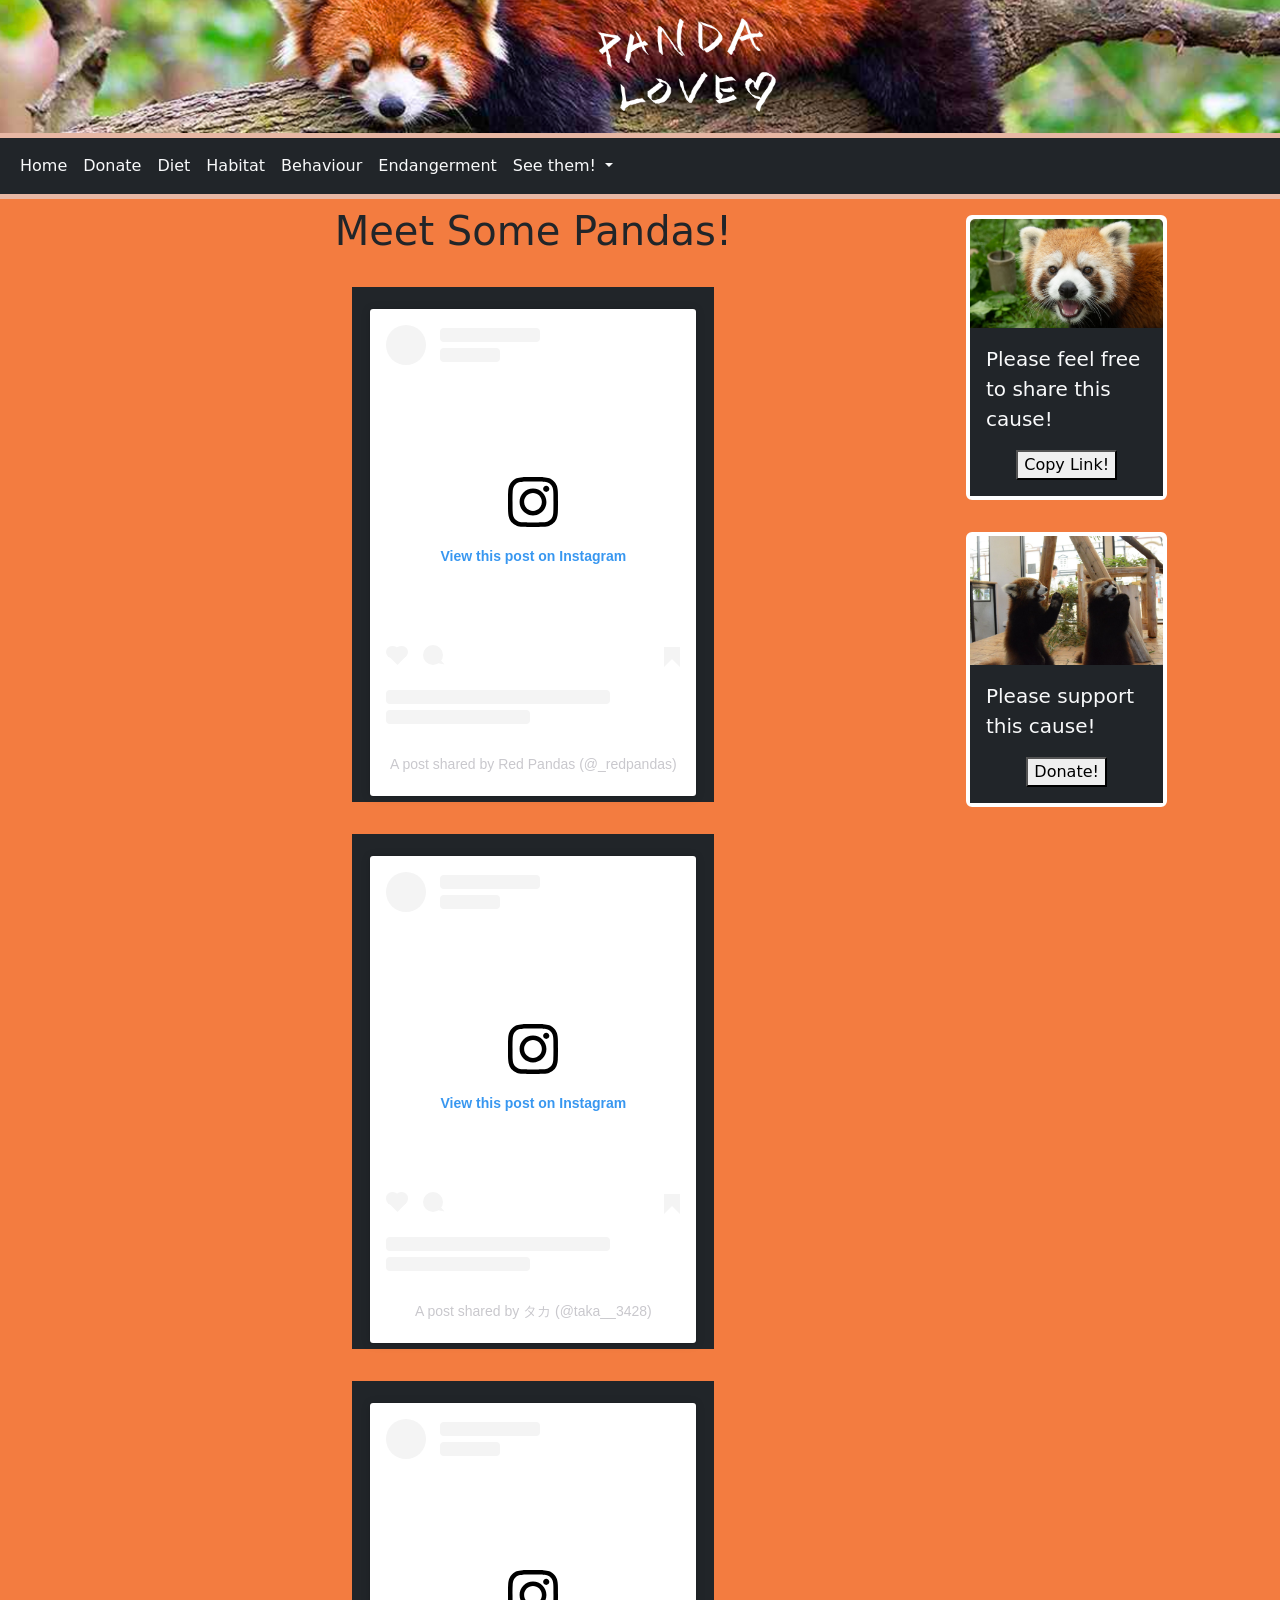
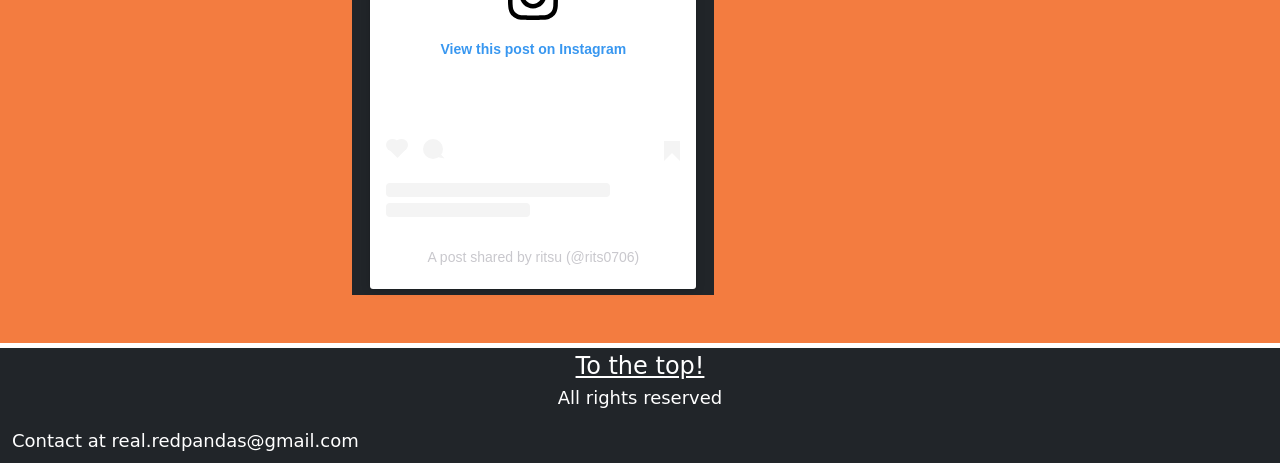
<file: pandasonline.html>
<!doctype html>
<html lang="en">
<head>
	<!--favicon start -->
				<link rel="apple-touch-icon" sizes="180x180" href="images/apple-touch-icon.png">
				<link rel="icon" type="image/png" sizes="32x32" href="images/favicon-32x32.png">
				<link rel="icon" type="image/png" sizes="16x16" href="images/favicon-16x16.png">
				<link rel="manifest" href="images/site.webmanifest">
				<link rel="mask-icon" href="images/safari-pinned-tab.svg" color="#5bbad5">
				<meta name="msapplication-TileColor" content="#da532c">
				<meta name="theme-color" content="#ffffff">
		<!-- favicon end -->
    <meta charset="utf-8">
    <meta name="viewport" content="width=device-width, initial-scale=1">
    <title>Pandas Online</title>
    <link href="https://cdn.jsdelivr.net/npm/bootstrap@5.3.0-alpha3/dist/css/bootstrap.min.css" rel="stylesheet" integrity="sha384-KK94CHFLLe+nY2dmCWGMq91rCGa5gtU4mk92HdvYe+M/SXH301p5ILy+dN9+nJOZ" crossorigin="anonymous">
	<link rel="stylesheet" href="style.css"/>
</head>
  
<body style="background-color: #f37c40;">
	<style>
	</style>
	<script>
		        function copyLink() {
      
	  /* Copy text into clipboard */
	  navigator.clipboard.writeText
		  ("https://tempehs.github.io/2023IST-Website-Aarav.Shrestha/");
  }
	</script>
  
<!-- BANNER STARTS HERE -->
	<div class="container-fit">
		<img class="img-fluid" style="height:fit-content; width: fit-content; object-fit: cover;border-bottom: 5px solid #e7b7a4" src="images\banner.png" />
	</div>	
<!-- BANNER ENDS HERE -->
<!-- nav starts-->
		<nav class="navbar navbar-expand-lg sticky-top bg-dark" style="border-bottom: 5px solid #e7b7a4">
			<div class="container-fluid">
			  <button class="navbar-toggler" type="button" data-bs-toggle="offcanvas" data-bs-target="#offcanvasNavbar" aria-controls="offcanvasNavbar" aria-label="Toggle navigation">
				<img style="width:100%; height:50px;" src="images/panda logo no text.png" >
			  </button>
			  <div class="offcanvas offcanvas-start bg-dark" tabindex="-1" id="offcanvasNavbar" aria-labelledby="offcanvasNavbarLabel">
				<div class="offcanvas-header">
				  <h5 class="offcanvas-title text-light" id="offcanvasNavbarLabel">Menu!</h5>
				  <button type="button" class="btn-close" data-bs-dismiss="offcanvas" aria-label="Close"></button>
				</div>

			  <div class="offcanvas-body" >
				<div class="navbar-nav">
				  <a class="nav-link text-light" href="https://tempehs.github.io/2023IST-Website-Aarav.Shrestha/">Home</a>
				  <a class="nav-link text-light"  href="https://tempehs.github.io/2023IST-Website-Aarav.Shrestha/donatepage.html">Donate</a>
				  <a class="nav-link text-light" href="https://tempehs.github.io/2023IST-Website-Aarav.Shrestha/diet.html">Diet</a>
				  <a class="nav-link text-light" href="https://tempehs.github.io/2023IST-Website-Aarav.Shrestha/habitat.html">Habitat</a>
                  <a class="nav-link text-light"  href="https://tempehs.github.io/2023IST-Website-Aarav.Shrestha/behaviour.html">Behaviour</a>
                  <a class="nav-link text-light" href="https://tempehs.github.io/2023IST-Website-Aarav.Shrestha/endangerment.html">Endangerment</a>
				  <li class="nav-item dropdown">
					<a class="nav-link dropdown-toggle text-light" href="#" role="button" data-bs-toggle="dropdown" aria-expanded="false">
					  See them!
					</a>
					<ul class="dropdown-menu bg-dark">
					  <li><a class="nav-link text-light disabled"  style="opacity: 80%;" href="https://tempehs.github.io/2023IST-Website-Aarav.Shrestha/pandasonline.html">Pandas Online</a></li>
					  <li><a class="nav-link text-light" href="https://tempehs.github.io/2023IST-Website-Aarav.Shrestha/photos.html">Photos</a></li>
					  <li><a class="nav-link text-light" href="https://tempehs.github.io/2023IST-Website-Aarav.Shrestha/meetthem.html">Meet Them!</a></li>
					</ul>
				  </li>
				</div> 
			  </div>
			</div>
		  </nav>
  <!-- nav ends-->
<!-- BODY STARTS HERE -->
<div class="container-fluid">
	<div class="row">
		 <div class="col-sm-2 d-none d-sm-none d-md-block"></div>
			
		<div class="col-sm-6">
				<!-- CONTENT STARTS HERE -->
                <h1 class="text-align" style="margin-top: .5rem;">Meet Some Pandas!  </h1>


                    <div class="container-fluid" style="background-color: #212529; border: 5px solid #212529;width:fit-content;padding-top: 1rem; margin-top: 2rem;text-align: center;">
                        <div style="margin-left: 0%">
							<blockquote class="instagram-media" data-instgrm-permalink="https://www.instagram.com/p/CcBIIi-O_1C/?utm_source=ig_embed&amp;utm_campaign=loading" data-instgrm-version="14" style=" background:#FFF; border:0; border-radius:3px; box-shadow:0 0 1px 0 rgba(0,0,0,0.5),0 1px 10px 0 rgba(0,0,0,0.15); margin: 1px; max-width:540px; min-width:326px; padding:0; width:99.375%; width:-webkit-calc(100% - 2px); width:calc(100% - 2px);"><div style="padding:16px;"> <a href="https://www.instagram.com/p/CcBIIi-O_1C/?utm_source=ig_embed&amp;utm_campaign=loading" style=" background:#FFFFFF; line-height:0; padding:0 0; text-align:center; text-decoration:none; width:100%;" target="_blank"> <div style=" display: flex; flex-direction: row; align-items: center;"> <div style="background-color: #F4F4F4; border-radius: 50%; flex-grow: 0; height: 40px; margin-right: 14px; width: 40px;"></div> <div style="display: flex; flex-direction: column; flex-grow: 1; justify-content: center;"> <div style=" background-color: #F4F4F4; border-radius: 4px; flex-grow: 0; height: 14px; margin-bottom: 6px; width: 100px;"></div> <div style=" background-color: #F4F4F4; border-radius: 4px; flex-grow: 0; height: 14px; width: 60px;"></div></div></div><div style="padding: 19% 0;"></div> <div style="display:block; height:50px; margin:0 auto 12px; width:50px;"><svg width="50px" height="50px" viewBox="0 0 60 60" version="1.1" xmlns="https://www.w3.org/2000/svg" xmlns:xlink="https://www.w3.org/1999/xlink"><g stroke="none" stroke-width="1" fill="none" fill-rule="evenodd"><g transform="translate(-511.000000, -20.000000)" fill="#000000"><g><path d="M556.869,30.41 C554.814,30.41 553.148,32.076 553.148,34.131 C553.148,36.186 554.814,37.852 556.869,37.852 C558.924,37.852 560.59,36.186 560.59,34.131 C560.59,32.076 558.924,30.41 556.869,30.41 M541,60.657 C535.114,60.657 530.342,55.887 530.342,50 C530.342,44.114 535.114,39.342 541,39.342 C546.887,39.342 551.658,44.114 551.658,50 C551.658,55.887 546.887,60.657 541,60.657 M541,33.886 C532.1,33.886 524.886,41.1 524.886,50 C524.886,58.899 532.1,66.113 541,66.113 C549.9,66.113 557.115,58.899 557.115,50 C557.115,41.1 549.9,33.886 541,33.886 M565.378,62.101 C565.244,65.022 564.756,66.606 564.346,67.663 C563.803,69.06 563.154,70.057 562.106,71.106 C561.058,72.155 560.06,72.803 558.662,73.347 C557.607,73.757 556.021,74.244 553.102,74.378 C549.944,74.521 548.997,74.552 541,74.552 C533.003,74.552 532.056,74.521 528.898,74.378 C525.979,74.244 524.393,73.757 523.338,73.347 C521.94,72.803 520.942,72.155 519.894,71.106 C518.846,70.057 518.197,69.06 517.654,67.663 C517.244,66.606 516.755,65.022 516.623,62.101 C516.479,58.943 516.448,57.996 516.448,50 C516.448,42.003 516.479,41.056 516.623,37.899 C516.755,34.978 517.244,33.391 517.654,32.338 C518.197,30.938 518.846,29.942 519.894,28.894 C520.942,27.846 521.94,27.196 523.338,26.654 C524.393,26.244 525.979,25.756 528.898,25.623 C532.057,25.479 533.004,25.448 541,25.448 C548.997,25.448 549.943,25.479 553.102,25.623 C556.021,25.756 557.607,26.244 558.662,26.654 C560.06,27.196 561.058,27.846 562.106,28.894 C563.154,29.942 563.803,30.938 564.346,32.338 C564.756,33.391 565.244,34.978 565.378,37.899 C565.522,41.056 565.552,42.003 565.552,50 C565.552,57.996 565.522,58.943 565.378,62.101 M570.82,37.631 C570.674,34.438 570.167,32.258 569.425,30.349 C568.659,28.377 567.633,26.702 565.965,25.035 C564.297,23.368 562.623,22.342 560.652,21.575 C558.743,20.834 556.562,20.326 553.369,20.18 C550.169,20.033 549.148,20 541,20 C532.853,20 531.831,20.033 528.631,20.18 C525.438,20.326 523.257,20.834 521.349,21.575 C519.376,22.342 517.703,23.368 516.035,25.035 C514.368,26.702 513.342,28.377 512.574,30.349 C511.834,32.258 511.326,34.438 511.181,37.631 C511.035,40.831 511,41.851 511,50 C511,58.147 511.035,59.17 511.181,62.369 C511.326,65.562 511.834,67.743 512.574,69.651 C513.342,71.625 514.368,73.296 516.035,74.965 C517.703,76.634 519.376,77.658 521.349,78.425 C523.257,79.167 525.438,79.673 528.631,79.82 C531.831,79.965 532.853,80.001 541,80.001 C549.148,80.001 550.169,79.965 553.369,79.82 C556.562,79.673 558.743,79.167 560.652,78.425 C562.623,77.658 564.297,76.634 565.965,74.965 C567.633,73.296 568.659,71.625 569.425,69.651 C570.167,67.743 570.674,65.562 570.82,62.369 C570.966,59.17 571,58.147 571,50 C571,41.851 570.966,40.831 570.82,37.631"></path></g></g></g></svg></div><div style="padding-top: 8px;"> <div style=" color:#3897f0; font-family:Arial,sans-serif; font-size:14px; font-style:normal; font-weight:550; line-height:18px;">View this post on Instagram</div></div><div style="padding: 12.5% 0;"></div> <div style="display: flex; flex-direction: row; margin-bottom: 14px; align-items: center;"><div> <div style="background-color: #F4F4F4; border-radius: 50%; height: 12.5px; width: 12.5px; transform: translateX(0px) translateY(7px);"></div> <div style="background-color: #F4F4F4; height: 12.5px; transform: rotate(-45deg) translateX(3px) translateY(1px); width: 12.5px; flex-grow: 0; margin-right: 14px; margin-left: 2px;"></div> <div style="background-color: #F4F4F4; border-radius: 50%; height: 12.5px; width: 12.5px; transform: translateX(9px) translateY(-18px);"></div></div><div style="margin-left: 8px;"> <div style=" background-color: #F4F4F4; border-radius: 50%; flex-grow: 0; height: 20px; width: 20px;"></div> <div style=" width: 0; height: 0; border-top: 2px solid transparent; border-left: 6px solid #f4f4f4; border-bottom: 2px solid transparent; transform: translateX(16px) translateY(-4px) rotate(30deg)"></div></div><div style="margin-left: auto;"> <div style=" width: 0px; border-top: 8px solid #F4F4F4; border-right: 8px solid transparent; transform: translateY(16px);"></div> <div style=" background-color: #F4F4F4; flex-grow: 0; height: 12px; width: 16px; transform: translateY(-4px);"></div> <div style=" width: 0; height: 0; border-top: 8px solid #F4F4F4; border-left: 8px solid transparent; transform: translateY(-4px) translateX(8px);"></div></div></div> <div style="display: flex; flex-direction: column; flex-grow: 1; justify-content: center; margin-bottom: 24px;"> <div style=" background-color: #F4F4F4; border-radius: 4px; flex-grow: 0; height: 14px; margin-bottom: 6px; width: 224px;"></div> <div style=" background-color: #F4F4F4; border-radius: 4px; flex-grow: 0; height: 14px; width: 144px;"></div></div></a><p style=" color:#c9c8cd; font-family:Arial,sans-serif; font-size:14px; line-height:17px; margin-bottom:0; margin-top:8px; overflow:hidden; padding:8px 0 7px; text-align:center; text-overflow:ellipsis; white-space:nowrap;"><a href="https://www.instagram.com/p/CcBIIi-O_1C/?utm_source=ig_embed&amp;utm_campaign=loading" style=" color:#c9c8cd; font-family:Arial,sans-serif; font-size:14px; font-style:normal; font-weight:normal; line-height:17px; text-decoration:none;" target="_blank">A post shared by Red Pandas (@_redpandas)</a></p></div></blockquote> <script async src="//www.instagram.com/embed.js"></script>
                          </div>
                    </div>

                    <div class="container-fluid" style="background-color: #212529; border: 5px solid #212529;width:fit-content;padding-top: 1rem; margin-top: 2rem;text-align: center;">
                        <div style="margin-left: 0%">
                    <blockquote class="instagram-media" data-instgrm-permalink="https://www.instagram.com/p/CuCMdGlPWiq/?utm_source=ig_embed&amp;utm_campaign=loading" data-instgrm-version="14" style=" background:#FFF; border:0; border-radius:3px; box-shadow:0 0 1px 0 rgba(0,0,0,0.5),0 1px 10px 0 rgba(0,0,0,0.15); margin: 1px; max-width:540px; min-width:326px; padding:0; width:99.375%; width:-webkit-calc(100% - 2px); width:calc(100% - 2px);"><div style="padding:16px;"> <a href="https://www.instagram.com/p/CuCMdGlPWiq/?utm_source=ig_embed&amp;utm_campaign=loading" style=" background:#FFFFFF; line-height:0; padding:0 0; text-align:center; text-decoration:none; width:100%;" target="_blank"> <div style=" display: flex; flex-direction: row; align-items: center;"> <div style="background-color: #F4F4F4; border-radius: 50%; flex-grow: 0; height: 40px; margin-right: 14px; width: 40px;"></div> <div style="display: flex; flex-direction: column; flex-grow: 1; justify-content: center;"> <div style=" background-color: #F4F4F4; border-radius: 4px; flex-grow: 0; height: 14px; margin-bottom: 6px; width: 100px;"></div> <div style=" background-color: #F4F4F4; border-radius: 4px; flex-grow: 0; height: 14px; width: 60px;"></div></div></div><div style="padding: 19% 0;"></div> <div style="display:block; height:50px; margin:0 auto 12px; width:50px;"><svg width="50px" height="50px" viewBox="0 0 60 60" version="1.1" xmlns="https://www.w3.org/2000/svg" xmlns:xlink="https://www.w3.org/1999/xlink"><g stroke="none" stroke-width="1" fill="none" fill-rule="evenodd"><g transform="translate(-511.000000, -20.000000)" fill="#000000"><g><path d="M556.869,30.41 C554.814,30.41 553.148,32.076 553.148,34.131 C553.148,36.186 554.814,37.852 556.869,37.852 C558.924,37.852 560.59,36.186 560.59,34.131 C560.59,32.076 558.924,30.41 556.869,30.41 M541,60.657 C535.114,60.657 530.342,55.887 530.342,50 C530.342,44.114 535.114,39.342 541,39.342 C546.887,39.342 551.658,44.114 551.658,50 C551.658,55.887 546.887,60.657 541,60.657 M541,33.886 C532.1,33.886 524.886,41.1 524.886,50 C524.886,58.899 532.1,66.113 541,66.113 C549.9,66.113 557.115,58.899 557.115,50 C557.115,41.1 549.9,33.886 541,33.886 M565.378,62.101 C565.244,65.022 564.756,66.606 564.346,67.663 C563.803,69.06 563.154,70.057 562.106,71.106 C561.058,72.155 560.06,72.803 558.662,73.347 C557.607,73.757 556.021,74.244 553.102,74.378 C549.944,74.521 548.997,74.552 541,74.552 C533.003,74.552 532.056,74.521 528.898,74.378 C525.979,74.244 524.393,73.757 523.338,73.347 C521.94,72.803 520.942,72.155 519.894,71.106 C518.846,70.057 518.197,69.06 517.654,67.663 C517.244,66.606 516.755,65.022 516.623,62.101 C516.479,58.943 516.448,57.996 516.448,50 C516.448,42.003 516.479,41.056 516.623,37.899 C516.755,34.978 517.244,33.391 517.654,32.338 C518.197,30.938 518.846,29.942 519.894,28.894 C520.942,27.846 521.94,27.196 523.338,26.654 C524.393,26.244 525.979,25.756 528.898,25.623 C532.057,25.479 533.004,25.448 541,25.448 C548.997,25.448 549.943,25.479 553.102,25.623 C556.021,25.756 557.607,26.244 558.662,26.654 C560.06,27.196 561.058,27.846 562.106,28.894 C563.154,29.942 563.803,30.938 564.346,32.338 C564.756,33.391 565.244,34.978 565.378,37.899 C565.522,41.056 565.552,42.003 565.552,50 C565.552,57.996 565.522,58.943 565.378,62.101 M570.82,37.631 C570.674,34.438 570.167,32.258 569.425,30.349 C568.659,28.377 567.633,26.702 565.965,25.035 C564.297,23.368 562.623,22.342 560.652,21.575 C558.743,20.834 556.562,20.326 553.369,20.18 C550.169,20.033 549.148,20 541,20 C532.853,20 531.831,20.033 528.631,20.18 C525.438,20.326 523.257,20.834 521.349,21.575 C519.376,22.342 517.703,23.368 516.035,25.035 C514.368,26.702 513.342,28.377 512.574,30.349 C511.834,32.258 511.326,34.438 511.181,37.631 C511.035,40.831 511,41.851 511,50 C511,58.147 511.035,59.17 511.181,62.369 C511.326,65.562 511.834,67.743 512.574,69.651 C513.342,71.625 514.368,73.296 516.035,74.965 C517.703,76.634 519.376,77.658 521.349,78.425 C523.257,79.167 525.438,79.673 528.631,79.82 C531.831,79.965 532.853,80.001 541,80.001 C549.148,80.001 550.169,79.965 553.369,79.82 C556.562,79.673 558.743,79.167 560.652,78.425 C562.623,77.658 564.297,76.634 565.965,74.965 C567.633,73.296 568.659,71.625 569.425,69.651 C570.167,67.743 570.674,65.562 570.82,62.369 C570.966,59.17 571,58.147 571,50 C571,41.851 570.966,40.831 570.82,37.631"></path></g></g></g></svg></div><div style="padding-top: 8px;"> <div style=" color:#3897f0; font-family:Arial,sans-serif; font-size:14px; font-style:normal; font-weight:550; line-height:18px;">View this post on Instagram</div></div><div style="padding: 12.5% 0;"></div> <div style="display: flex; flex-direction: row; margin-bottom: 14px; align-items: center;"><div> <div style="background-color: #F4F4F4; border-radius: 50%; height: 12.5px; width: 12.5px; transform: translateX(0px) translateY(7px);"></div> <div style="background-color: #F4F4F4; height: 12.5px; transform: rotate(-45deg) translateX(3px) translateY(1px); width: 12.5px; flex-grow: 0; margin-right: 14px; margin-left: 2px;"></div> <div style="background-color: #F4F4F4; border-radius: 50%; height: 12.5px; width: 12.5px; transform: translateX(9px) translateY(-18px);"></div></div><div style="margin-left: 8px;"> <div style=" background-color: #F4F4F4; border-radius: 50%; flex-grow: 0; height: 20px; width: 20px;"></div> <div style=" width: 0; height: 0; border-top: 2px solid transparent; border-left: 6px solid #f4f4f4; border-bottom: 2px solid transparent; transform: translateX(16px) translateY(-4px) rotate(30deg)"></div></div><div style="margin-left: auto;"> <div style=" width: 0px; border-top: 8px solid #F4F4F4; border-right: 8px solid transparent; transform: translateY(16px);"></div> <div style=" background-color: #F4F4F4; flex-grow: 0; height: 12px; width: 16px; transform: translateY(-4px);"></div> <div style=" width: 0; height: 0; border-top: 8px solid #F4F4F4; border-left: 8px solid transparent; transform: translateY(-4px) translateX(8px);"></div></div></div> <div style="display: flex; flex-direction: column; flex-grow: 1; justify-content: center; margin-bottom: 24px;"> <div style=" background-color: #F4F4F4; border-radius: 4px; flex-grow: 0; height: 14px; margin-bottom: 6px; width: 224px;"></div> <div style=" background-color: #F4F4F4; border-radius: 4px; flex-grow: 0; height: 14px; width: 144px;"></div></div></a><p style=" color:#c9c8cd; font-family:Arial,sans-serif; font-size:14px; line-height:17px; margin-bottom:0; margin-top:8px; overflow:hidden; padding:8px 0 7px; text-align:center; text-overflow:ellipsis; white-space:nowrap;"><a href="https://www.instagram.com/p/CuCMdGlPWiq/?utm_source=ig_embed&amp;utm_campaign=loading" style=" color:#c9c8cd; font-family:Arial,sans-serif; font-size:14px; font-style:normal; font-weight:normal; line-height:17px; text-decoration:none;" target="_blank">A post shared by タカ (@taka__3428)</a></p></div></blockquote> <script async src="//www.instagram.com/embed.js"></script>
                       </div>
                  </div>

                  <div class="container-fluid" style="background-color: #212529; border: 5px solid #212529;width:fit-content;padding-top: 1rem; margin-top: 2rem;text-align: center;">
                    <div style="margin-left: 0%">
                  <blockquote class="instagram-media" data-instgrm-permalink="https://www.instagram.com/p/CuEfa01PVdJ/?utm_source=ig_embed&amp;utm_campaign=loading" data-instgrm-version="14" style=" background:#FFF; border:0; border-radius:3px; box-shadow:0 0 1px 0 rgba(0,0,0,0.5),0 1px 10px 0 rgba(0,0,0,0.15); margin: 1px; max-width:540px; min-width:326px; padding:0; width:99.375%; width:-webkit-calc(100% - 2px); width:calc(100% - 2px);"><div style="padding:16px;"> <a href="https://www.instagram.com/p/CuEfa01PVdJ/?utm_source=ig_embed&amp;utm_campaign=loading" style=" background:#FFFFFF; line-height:0; padding:0 0; text-align:center; text-decoration:none; width:100%;" target="_blank"> <div style=" display: flex; flex-direction: row; align-items: center;"> <div style="background-color: #F4F4F4; border-radius: 50%; flex-grow: 0; height: 40px; margin-right: 14px; width: 40px;"></div> <div style="display: flex; flex-direction: column; flex-grow: 1; justify-content: center;"> <div style=" background-color: #F4F4F4; border-radius: 4px; flex-grow: 0; height: 14px; margin-bottom: 6px; width: 100px;"></div> <div style=" background-color: #F4F4F4; border-radius: 4px; flex-grow: 0; height: 14px; width: 60px;"></div></div></div><div style="padding: 19% 0;"></div> <div style="display:block; height:50px; margin:0 auto 12px; width:50px;"><svg width="50px" height="50px" viewBox="0 0 60 60" version="1.1" xmlns="https://www.w3.org/2000/svg" xmlns:xlink="https://www.w3.org/1999/xlink"><g stroke="none" stroke-width="1" fill="none" fill-rule="evenodd"><g transform="translate(-511.000000, -20.000000)" fill="#000000"><g><path d="M556.869,30.41 C554.814,30.41 553.148,32.076 553.148,34.131 C553.148,36.186 554.814,37.852 556.869,37.852 C558.924,37.852 560.59,36.186 560.59,34.131 C560.59,32.076 558.924,30.41 556.869,30.41 M541,60.657 C535.114,60.657 530.342,55.887 530.342,50 C530.342,44.114 535.114,39.342 541,39.342 C546.887,39.342 551.658,44.114 551.658,50 C551.658,55.887 546.887,60.657 541,60.657 M541,33.886 C532.1,33.886 524.886,41.1 524.886,50 C524.886,58.899 532.1,66.113 541,66.113 C549.9,66.113 557.115,58.899 557.115,50 C557.115,41.1 549.9,33.886 541,33.886 M565.378,62.101 C565.244,65.022 564.756,66.606 564.346,67.663 C563.803,69.06 563.154,70.057 562.106,71.106 C561.058,72.155 560.06,72.803 558.662,73.347 C557.607,73.757 556.021,74.244 553.102,74.378 C549.944,74.521 548.997,74.552 541,74.552 C533.003,74.552 532.056,74.521 528.898,74.378 C525.979,74.244 524.393,73.757 523.338,73.347 C521.94,72.803 520.942,72.155 519.894,71.106 C518.846,70.057 518.197,69.06 517.654,67.663 C517.244,66.606 516.755,65.022 516.623,62.101 C516.479,58.943 516.448,57.996 516.448,50 C516.448,42.003 516.479,41.056 516.623,37.899 C516.755,34.978 517.244,33.391 517.654,32.338 C518.197,30.938 518.846,29.942 519.894,28.894 C520.942,27.846 521.94,27.196 523.338,26.654 C524.393,26.244 525.979,25.756 528.898,25.623 C532.057,25.479 533.004,25.448 541,25.448 C548.997,25.448 549.943,25.479 553.102,25.623 C556.021,25.756 557.607,26.244 558.662,26.654 C560.06,27.196 561.058,27.846 562.106,28.894 C563.154,29.942 563.803,30.938 564.346,32.338 C564.756,33.391 565.244,34.978 565.378,37.899 C565.522,41.056 565.552,42.003 565.552,50 C565.552,57.996 565.522,58.943 565.378,62.101 M570.82,37.631 C570.674,34.438 570.167,32.258 569.425,30.349 C568.659,28.377 567.633,26.702 565.965,25.035 C564.297,23.368 562.623,22.342 560.652,21.575 C558.743,20.834 556.562,20.326 553.369,20.18 C550.169,20.033 549.148,20 541,20 C532.853,20 531.831,20.033 528.631,20.18 C525.438,20.326 523.257,20.834 521.349,21.575 C519.376,22.342 517.703,23.368 516.035,25.035 C514.368,26.702 513.342,28.377 512.574,30.349 C511.834,32.258 511.326,34.438 511.181,37.631 C511.035,40.831 511,41.851 511,50 C511,58.147 511.035,59.17 511.181,62.369 C511.326,65.562 511.834,67.743 512.574,69.651 C513.342,71.625 514.368,73.296 516.035,74.965 C517.703,76.634 519.376,77.658 521.349,78.425 C523.257,79.167 525.438,79.673 528.631,79.82 C531.831,79.965 532.853,80.001 541,80.001 C549.148,80.001 550.169,79.965 553.369,79.82 C556.562,79.673 558.743,79.167 560.652,78.425 C562.623,77.658 564.297,76.634 565.965,74.965 C567.633,73.296 568.659,71.625 569.425,69.651 C570.167,67.743 570.674,65.562 570.82,62.369 C570.966,59.17 571,58.147 571,50 C571,41.851 570.966,40.831 570.82,37.631"></path></g></g></g></svg></div><div style="padding-top: 8px;"> <div style=" color:#3897f0; font-family:Arial,sans-serif; font-size:14px; font-style:normal; font-weight:550; line-height:18px;">View this post on Instagram</div></div><div style="padding: 12.5% 0;"></div> <div style="display: flex; flex-direction: row; margin-bottom: 14px; align-items: center;"><div> <div style="background-color: #F4F4F4; border-radius: 50%; height: 12.5px; width: 12.5px; transform: translateX(0px) translateY(7px);"></div> <div style="background-color: #F4F4F4; height: 12.5px; transform: rotate(-45deg) translateX(3px) translateY(1px); width: 12.5px; flex-grow: 0; margin-right: 14px; margin-left: 2px;"></div> <div style="background-color: #F4F4F4; border-radius: 50%; height: 12.5px; width: 12.5px; transform: translateX(9px) translateY(-18px);"></div></div><div style="margin-left: 8px;"> <div style=" background-color: #F4F4F4; border-radius: 50%; flex-grow: 0; height: 20px; width: 20px;"></div> <div style=" width: 0; height: 0; border-top: 2px solid transparent; border-left: 6px solid #f4f4f4; border-bottom: 2px solid transparent; transform: translateX(16px) translateY(-4px) rotate(30deg)"></div></div><div style="margin-left: auto;"> <div style=" width: 0px; border-top: 8px solid #F4F4F4; border-right: 8px solid transparent; transform: translateY(16px);"></div> <div style=" background-color: #F4F4F4; flex-grow: 0; height: 12px; width: 16px; transform: translateY(-4px);"></div> <div style=" width: 0; height: 0; border-top: 8px solid #F4F4F4; border-left: 8px solid transparent; transform: translateY(-4px) translateX(8px);"></div></div></div> <div style="display: flex; flex-direction: column; flex-grow: 1; justify-content: center; margin-bottom: 24px;"> <div style=" background-color: #F4F4F4; border-radius: 4px; flex-grow: 0; height: 14px; margin-bottom: 6px; width: 224px;"></div> <div style=" background-color: #F4F4F4; border-radius: 4px; flex-grow: 0; height: 14px; width: 144px;"></div></div></a><p style=" color:#c9c8cd; font-family:Arial,sans-serif; font-size:14px; line-height:17px; margin-bottom:0; margin-top:8px; overflow:hidden; padding:8px 0 7px; text-align:center; text-overflow:ellipsis; white-space:nowrap;"><a href="https://www.instagram.com/p/CuEfa01PVdJ/?utm_source=ig_embed&amp;utm_campaign=loading" style=" color:#c9c8cd; font-family:Arial,sans-serif; font-size:14px; font-style:normal; font-weight:normal; line-height:17px; text-decoration:none;" target="_blank">A post shared by ritsu (@rits0706)</a></p></div></blockquote> <script async src="//www.instagram.com/embed.js"></script>
                  </div>
                 </div>
                  <!-- mob.SHARE CARD STARTS HERE -->
			<div class="col-6" style="margin-left:auto; margin-right: 38%; margin-top: 2rem;">
				<div class="card border-4 border-white d-block d-sm-block d-md-none" style="width: 70vw; object-fit: contain; margin-top: 1rem;">
					<img src="images/share_smilepanda.png" class="card-img-top" />
						<div class="card-body bg-dark">
							<p class="card-text text-light">Please feel free to share this cause!</p>
						<div ckass="container-fit" style="text-align: center;">
							<button onclick="copyLink()">Copy Link!</button>
						</div>
					</div>
				</div>
			</div>
		<!-- mob.SHARE CARD ENDS HERE -->
		<!-- mob.DONATE CARD STARTS HERE -->
        <div class="col-6" style="margin-left:auto; margin-right: 38%;">
            <div class="card border-4 border-white d-block d-sm-block d-md-none" style="width: 70vw; object-fit: contain; margin-top: 1rem;">
                <img src="images/donate_beggingpanda.png" class="card-img-top"/>
                    <div class="card-body bg-dark">		
                        <p class="card-text text-light">Please support this cause!</p>
                        <div class="container-fit" style="text-align: center;">
                        <button onclick="myFunction()">Donate!</button>
                    </div>
                </div>
            </div>
        </div>
<!-- mob.DONATE CARD ENDS HERE -->
				<!-- CONTENT ENDS HERE -->
			</div>
		<div class="col-sm d-none d-sm-none d-md-block">
            <div class="card sticky" style="top: 70px; background: none; border: 0px;">
			<!-- pc.SHARE CARD STARTS HERE -->
				<div class="col-6 sharecard" style="margin-bottom: 1rem;">
					<div class="card border-4 border-white d-none d-sm-none d-md-block sticky" style="min-width: 12rem; object-fit: contain; margin-top: 1rem;">
						<img src="images/share_smilepanda.png" class="card-img-top" />
							<div class="card-body bg-dark">
								<p class="card-text text-light">Please feel free to share this cause!</p>
							<div ckass="container-fit" style="text-align: center;">
								<button onclick="copyLink()">Copy Link!</button>
							</div>
						</div>
					</div>
				</div>
			<!-- pc.SHARE CARD ENDS HERE -->
			<!-- pc.DONATE CARD STARTS HERE -->
            <div class="col-6 donatecard">
                <div class="card border-4 border-white d-none d-sm-none d-md-block" style="min-width: 12rem; object-fit: contain; margin-top: 1rem;">
                    <img src="images/donate_beggingpanda.png" class="card-img-top" />
                        <div class="card-body bg-dark">		
                            <p class="card-text text-light">Please support this cause!</p>
                            <div class="container-fit" style="text-align: center;">
                            <button onclick="myFunction()">Donate!</button>
                        </div>
                    </div>
                </div>
            </div>
        <!-- pc.DONATE CARD ENDS HERE -->
			</div>
            </div>
		</div>
		<footer class="footer" style="height: 10px;">
			<div class="row bg-dark" style="height: 120px;margin-top: 1rem; border-top: 5px solid white;">
			<a class="text-white" style="text-align: center; font-size: x-large;" href="#">To the top!</a>
			<p class="text-white" style="text-align: center; font-size: large;">All rights reserved</p>
            <p class="text-white" style="text-align: left; font-size: large;">Contact at real.redpandas@gmail.com</p>
			</div>	
		  </footer>
</div>
<!-- BODY ENDS HERE -->
  
<!-- DO NOT EDIT BELOW THIS LINE -->
  </body>
  <!-- dont edit-->
  <script src="https://cdn.jsdelivr.net/npm/bootstrap@5.3.0-alpha3/dist/js/bootstrap.bundle.min.js" integrity="sha384-ENjdO4Dr2bkBIFxQpeoTz1HIcje39Wm4jDKdf19U8gI4ddQ3GYNS7NTKfAdVQSZe" crossorigin="anonymous"></script>
</html>
</file>
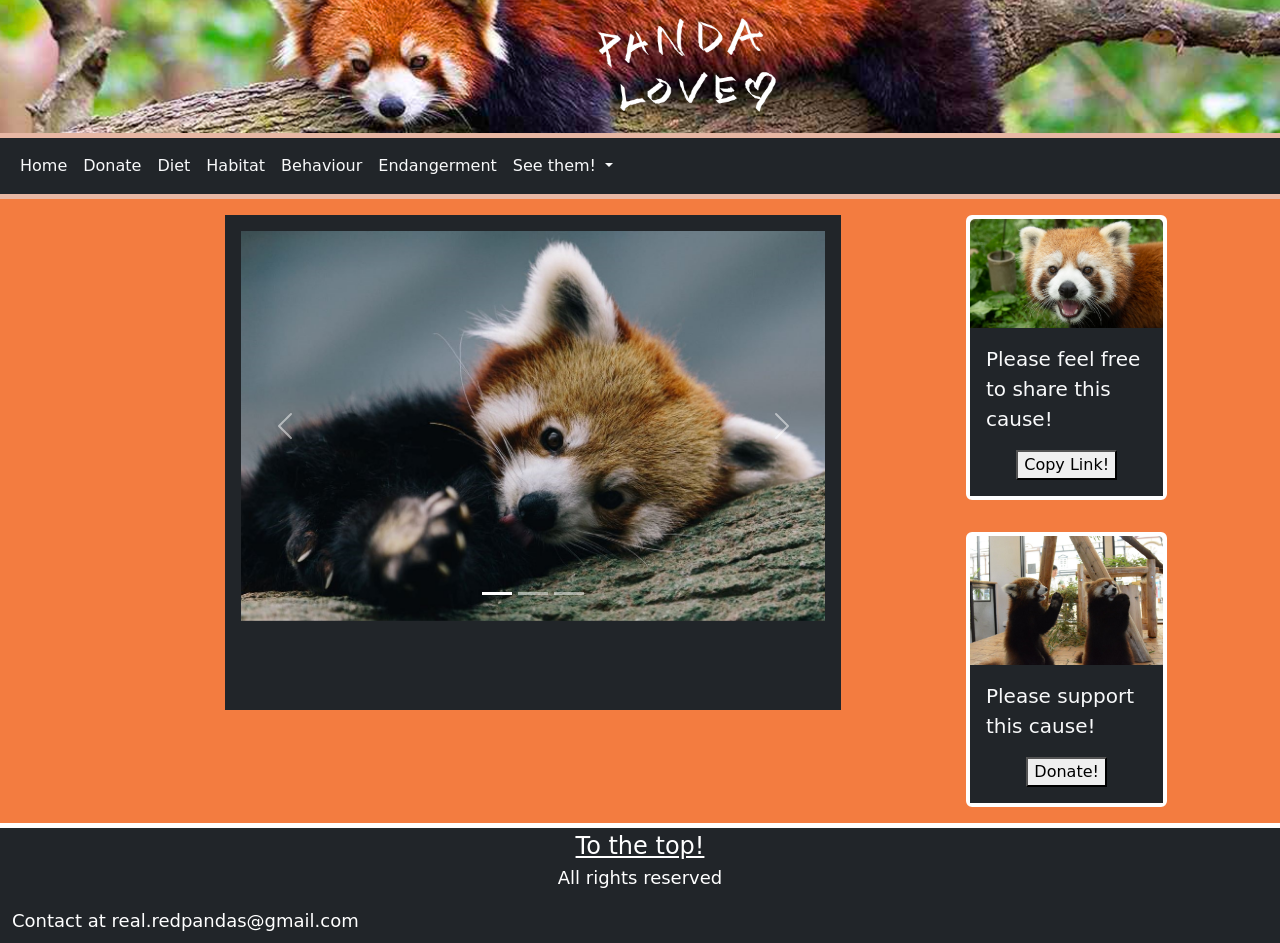
<file: photos.html>
<!doctype html>
<html lang="en">
<head>
	<!--favicon start -->
				<link rel="apple-touch-icon" sizes="180x180" href="images/apple-touch-icon.png">
				<link rel="icon" type="image/png" sizes="32x32" href="images/favicon-32x32.png">
				<link rel="icon" type="image/png" sizes="16x16" href="images/favicon-16x16.png">
				<link rel="manifest" href="images/site.webmanifest">
				<link rel="mask-icon" href="images/safari-pinned-tab.svg" color="#5bbad5">
				<meta name="msapplication-TileColor" content="#da532c">
				<meta name="theme-color" content="#ffffff">
		<!-- favicon end -->
    <meta charset="utf-8">
    <meta name="viewport" content="width=device-width, initial-scale=1">
    <title>Photos</title>
    <link href="https://cdn.jsdelivr.net/npm/bootstrap@5.3.0-alpha3/dist/css/bootstrap.min.css" rel="stylesheet" integrity="sha384-KK94CHFLLe+nY2dmCWGMq91rCGa5gtU4mk92HdvYe+M/SXH301p5ILy+dN9+nJOZ" crossorigin="anonymous">
	<link rel="stylesheet" href="style.css"/>
</head>
  
<body style="background-color: #f37c40;">
	<style>
	</style>
	<script>
		        function copyLink() {
      
	  /* Copy text into clipboard */
	  navigator.clipboard.writeText
		  ("https://tempehs.github.io/2023IST-Website-Aarav.Shrestha/");
  }
	</script>
  
<!-- BANNER STARTS HERE -->
	<div class="container-fit">
		<img class="img-fluid" style="height:fit-content; width: fit-content; object-fit: cover;border-bottom: 5px solid #e7b7a4" src="images\banner.png" />
	</div>	
<!-- BANNER ENDS HERE -->
<!-- nav starts-->
		<nav class="navbar navbar-expand-lg sticky-top bg-dark" style="border-bottom: 5px solid #e7b7a4">
			<div class="container-fluid">
			  <button class="navbar-toggler" type="button" data-bs-toggle="offcanvas" data-bs-target="#offcanvasNavbar" aria-controls="offcanvasNavbar" aria-label="Toggle navigation">
				<img style="width:100%; height:50px;" src="images/panda logo no text.png" >
			  </button>
			  <div class="offcanvas offcanvas-start bg-dark" tabindex="-1" id="offcanvasNavbar" aria-labelledby="offcanvasNavbarLabel">
				<div class="offcanvas-header">
				  <h5 class="offcanvas-title text-light" id="offcanvasNavbarLabel">Menu!</h5>
				  <button type="button" class="btn-close" data-bs-dismiss="offcanvas" aria-label="Close"></button>
				</div>

			  <div class="offcanvas-body" >
				<div class="navbar-nav">
				  <a class="nav-link text-light" href="https://tempehs.github.io/2023IST-Website-Aarav.Shrestha/">Home</a>
				  <a class="nav-link text-light"  href="https://tempehs.github.io/2023IST-Website-Aarav.Shrestha/donatepage.html">Donate</a>
				  <a class="nav-link text-light" href="https://tempehs.github.io/2023IST-Website-Aarav.Shrestha/diet.html">Diet</a>
				  <a class="nav-link text-light" href="https://tempehs.github.io/2023IST-Website-Aarav.Shrestha/habitat.html">Habitat</a>
                  <a class="nav-link text-light"  href="https://tempehs.github.io/2023IST-Website-Aarav.Shrestha/behaviour.html">Behaviour</a>
                  <a class="nav-link text-light" href="https://tempehs.github.io/2023IST-Website-Aarav.Shrestha/endangerment.html">Endangerment</a>
                  <li class="nav-item dropdown">
					<a class="nav-link dropdown-toggle text-light" href="#" role="button" data-bs-toggle="dropdown" aria-expanded="false">
					  See them!
					</a>
					<ul class="dropdown-menu bg-dark">
					  <li><a class="nav-link text-light" href="https://tempehs.github.io/2023IST-Website-Aarav.Shrestha/pandasonline.html">Pandas Online</a></li>
					  <li><a class="nav-link text-light disabled" style="opacity: 80%;" href="https://tempehs.github.io/2023IST-Website-Aarav.Shrestha/photos.html">Photos</a></li>
					  <li><a class="nav-link text-light" href="https://tempehs.github.io/2023IST-Website-Aarav.Shrestha/meetthem.html">Meet Them!</a></li>
					</ul>
				  </li>
				</div> 
			  </div>
			</div>
		  </nav>
  <!-- nav ends-->
<!-- BODY STARTS HERE -->
<div class="container-fluid">
	<div class="row">
		 <div class="col-sm-2 d-none d-sm-none d-md-block"></div>
			
		<div class="col-sm-6">
				<!-- CONTENT STARTS HERE -->
                <h1 class="text-align" style="margin-top: .5rem;"> </h1>

<!--pc.carousel start-->
<div class="container bg-dark d-none d-sm-none d-md-block" style="margin-top: 1rem; padding: 1rem; height: 495px;">
<div id="carouselExampleIndicators" class="carousel slide" >
    <div class="carousel-indicators">
      <button type="button" data-bs-target="#carouselExampleIndicators" data-bs-slide-to="0" class="active" aria-current="true" aria-label="Slide 1" ></button>
      <button type="button" data-bs-target="#carouselExampleIndicators" data-bs-slide-to="1" aria-label="Slide 2"></button>
      <button type="button" data-bs-target="#carouselExampleIndicators" data-bs-slide-to="2" aria-label="Slide 3"></button>
    </div>
    <div class="carousel-inner">
    <div class="carousel-item active" >
        <img src="images/photospanda1.jpg" class="d-block">
      </div>
      <div class="carousel-item">
        <img src="images/photospanda2.jpg" class="d-block">
      </div>
      <div class="carousel-item">
        <img src="images/photospanda3.jpg" class="d-block">
      </div>
    </div>
    <button class="carousel-control-prev" type="button" data-bs-target="#carouselExampleIndicators" data-bs-slide="prev">
      <span class="carousel-control-prev-icon" aria-hidden="true"></span>
      <span class="visually-hidden">Previous</span>
    </button>
    <button class="carousel-control-next" type="button" data-bs-target="#carouselExampleIndicators" data-bs-slide="next">
      <span class="carousel-control-next-icon" aria-hidden="true"></span>
      <span class="visually-hidden">Next</span>
    </button>
  </div>
</div>
<!--pc.carousel end-->
<!--mob.carousel start-->
<div class="container bg-dark d-block d-sm-block d-md-none" style="margin-top: 1rem; padding: 1rem; height: 75vh;">
<div id="carouselExample" class="carousel slide">
	<div class="carousel-inner">
	  <div class="carousel-item active">
		<img src="images/photospandamob1.jpg" class="d-block w-100" alt="...">
	  </div>
	  <div class="carousel-item">
		<img src="images/photospandamob2.jpg" class="d-block w-100" alt="...">
	  </div>
	  <div class="carousel-item">
		<img src="images/photospandamob3.jpg" class="d-block w-100" alt="...">
	  </div>
	</div>
	<button class="carousel-control-prev" type="button" data-bs-target="#carouselExample" data-bs-slide="prev">
	  <span class="carousel-control-prev-icon" aria-hidden="true"></span>
	  <span class="visually-hidden">Previous</span>
	</button>
	<button class="carousel-control-next" type="button" data-bs-target="#carouselExample" data-bs-slide="next">
	  <span class="carousel-control-next-icon" aria-hidden="true"></span>
	  <span class="visually-hidden">Next</span>
	</button>
  </div>
</div>
	<!--mob.carousel end-->

            <!--CONTENT ENDS HERE-->    
                  <!-- mob.SHARE CARD STARTS HERE -->
			<div class="col-6" style="margin-left:auto; margin-right: 38%; margin-top: 2rem;">
				<div class="card border-4 border-white d-block d-sm-block d-md-none" style="width: 70vw; object-fit: contain; margin-top: 1rem;">
					<img src="images/share_smilepanda.png" class="card-img-top" />
						<div class="card-body bg-dark">
							<p class="card-text text-light">Please feel free to share this cause!</p>
						<div ckass="container-fit" style="text-align: center;">
							<button onclick="copyLink()">Copy Link!</button>
						</div>
					</div>
				</div>
			</div>
		<!-- mob.SHARE CARD ENDS HERE -->
		<!-- mob.DONATE CARD STARTS HERE -->
        <div class="col-6" style="margin-left:auto; margin-right: 38%;">
            <div class="card border-4 border-white d-block d-sm-block d-md-none" style="width: 70vw; object-fit: contain; margin-top: 1rem;">
                <img src="images/donate_beggingpanda.png" class="card-img-top"/>
                    <div class="card-body bg-dark">		
                        <p class="card-text text-light">Please support this cause!</p>
                        <div class="container-fit" style="text-align: center;">
                        <button onclick="myFunction()">Donate!</button>
                    </div>
                </div>
            </div>
        </div>
<!-- mob.DONATE CARD ENDS HERE -->
				<!-- CONTENT ENDS HERE -->
			</div>
		<div class="col-sm d-none d-sm-none d-md-block">
            <div class="card sticky" style="top: 70px; background: none; border: 0px;">
			<!-- pc.SHARE CARD STARTS HERE -->
				<div class="col-6 sharecard" style="margin-bottom: 1rem;">
					<div class="card border-4 border-white d-none d-sm-none d-md-block sticky" style="min-width: 12rem; object-fit: contain; margin-top: 1rem;">
						<img src="images/share_smilepanda.png" class="card-img-top" />
							<div class="card-body bg-dark">
								<p class="card-text text-light">Please feel free to share this cause!</p>
							<div ckass="container-fit" style="text-align: center;">
								<button onclick="copyLink()">Copy Link!</button>
							</div>
						</div>
					</div>
				</div>
			<!-- pc.SHARE CARD ENDS HERE -->
			<!-- pc.DONATE CARD STARTS HERE -->
            <div class="col-6 donatecard">
                <div class="card border-4 border-white d-none d-sm-none d-md-block" style="min-width: 12rem; object-fit: contain; margin-top: 1rem;">
                    <img src="images/donate_beggingpanda.png" class="card-img-top" />
                        <div class="card-body bg-dark">		
                            <p class="card-text text-light">Please support this cause!</p>
                            <div class="container-fit" style="text-align: center;">
                            <button onclick="myFunction()">Donate!</button>
                        </div>
                    </div>
                </div>
            </div>
        <!-- pc.DONATE CARD ENDS HERE -->
			</div>
            </div>
		</div>
		<footer class="footer" style="height: 10px;">
			<div class="row bg-dark" style="height: 120px;margin-top: 1rem; border-top: 5px solid white;">
			<a class="text-white" style="text-align: center; font-size: x-large;" href="#">To the top!</a>
			<p class="text-white" style="text-align: center; font-size: large;">All rights reserved</p>
            <p class="text-white" style="text-align: left; font-size: large;">Contact at real.redpandas@gmail.com</p>
			</div>	
		  </footer>
</div>
<!-- BODY ENDS HERE -->
  
<!-- DO NOT EDIT BELOW THIS LINE -->
  </body>
  <!-- dont edit-->
  <script src="https://cdn.jsdelivr.net/npm/bootstrap@5.3.0-alpha3/dist/js/bootstrap.bundle.min.js" integrity="sha384-ENjdO4Dr2bkBIFxQpeoTz1HIcje39Wm4jDKdf19U8gI4ddQ3GYNS7NTKfAdVQSZe" crossorigin="anonymous"></script>
</html>
</file>
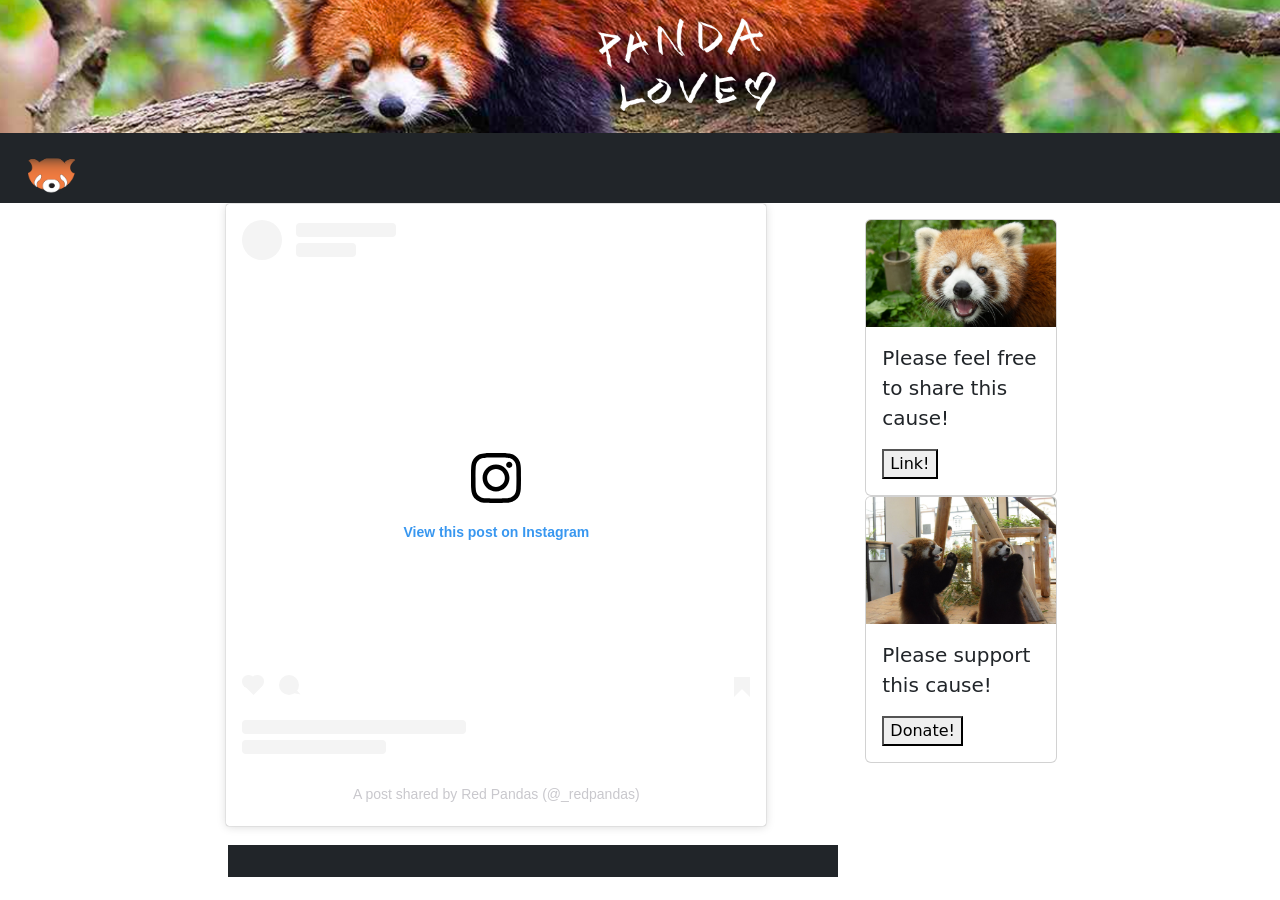
<file: test.html>
<!doctype html>
<html lang="en">
  <head>
	<!--favicon start -->
			<link rel="apple-touch-icon" sizes="180x180" href="images/apple-touch-icon.png">
			<link rel="icon" type="image/png" sizes="32x32" href="images/favicon-32x32.png">
			<link rel="icon" type="image/png" sizes="16x16" href="images/favicon-16x16.png">
			<link rel="manifest" href="images/site.webmanifest">
			<link rel="mask-icon" href="images/safari-pinned-tab.svg" color="#5bbad5">
			<meta name="msapplication-TileColor" content="#da532c">
			<meta name="theme-color" content="#ffffff">
	<!-- favicon end -->
    <meta charset="utf-8">
    <meta name="viewport" content="width=device-width, initial-scale=1">
    <title>Panda-Love</title>
    <link href="https://cdn.jsdelivr.net/npm/bootstrap@5.3.0-alpha3/dist/css/bootstrap.min.css" rel="stylesheet" integrity="sha384-KK94CHFLLe+nY2dmCWGMq91rCGa5gtU4mk92HdvYe+M/SXH301p5ILy+dN9+nJOZ" crossorigin="anonymous">
	<link rel="stylesheet" href="style.css"/>
  </head>
  
<body>
<style>
</style>
<script>
</script>
  
  
<!-- BANNER STARTS HERE -->
	<div class="container-fit">
		<img class="img-fluid" style="height:100%; width: fit-content; object-fit: cover;" src="images\banner.png" />
	</div>	
<!-- BANNER ENDS HERE -->
<!-- nav starts-->


  <nav class="navbar sticky-top bg-dark" style="height:70px">
	<div class="container-fluid">
			<button class="btn btn-primary" type="button" data-bs-toggle="offcanvas" data-bs-target="#offcanvasStart" aria-controls="offcanvasStart" style="background-color:transparent; border:1px; width: fit-content; height:auto; position: sticky; float: left; ">
			<img style="width:100%; height:50px;" src="images/panda logo no text.png">
		</button>
		<div class="offcanvas offcanvas-start" tabindex="-1" id="offcanvasStart" aria-labelledby="offcanvasStartLabel">
		<div class="offcanvas-header">
			<h5 class="offcanvas-title" id="offcanvasStartLabel">Offcanvas top</h5>
			<button type="button" class="btn-close" data-bs-dismiss="offcanvas" aria-label="Close"></button>
		</div>
		<div class="offcanvas-body">
			...
		</div>
		</div>
	</div>
  </nav>
  
  <!-- nav ends-->
<!-- BODY STARTS HERE -->
<div class="container-fluid">
	<div class="row">
		 <div class="col-sm-2">        
		<!--button class="btn" type="button" data-bs-toggle="offcanvas" data-bs-target="#offcanvasResponsive" aria-controls="offcanvasResponsive" style="background-color:transparent; border:1px; width: fit-content; height:auto; position: sticky; float: left;" >
		<!img style="width:100%; height:100%;" src="images/panda logo no text.png">
		</button-->
			</div>
			
			<div class="col-6">

			<!-- CONTENT STARTS HERE -->
			<div class="mainContainer">
				<blockquote class="instagram-media" data-instgrm-captioned data-instgrm-permalink="https://www.instagram.com/p/CcBIIi-O_1C/?utm_source=ig_embed&amp;utm_campaign=loading" data-instgrm-version="14" style=" background:#FFF; border:0; border-radius:3px; box-shadow:0 0 1px 0 rgba(0,0,0,0.5),0 1px 10px 0 rgba(0,0,0,0.15); margin: 1px; max-width:540px; min-width:326px; padding:0; width:99.375%; width:-webkit-calc(100% - 2px); width:calc(100% - 2px);"><div style="padding:16px;"> <a href="https://www.instagram.com/p/CcBIIi-O_1C/?utm_source=ig_embed&amp;utm_campaign=loading" style=" background:#FFFFFF; line-height:0; padding:0 0; text-align:center; text-decoration:none; width:100%;" target="_blank"> <div style=" display: flex; flex-direction: row; align-items: center;"> <div style="background-color: #F4F4F4; border-radius: 50%; flex-grow: 0; height: 40px; margin-right: 14px; width: 40px;"></div> <div style="display: flex; flex-direction: column; flex-grow: 1; justify-content: center;"> <div style=" background-color: #F4F4F4; border-radius: 4px; flex-grow: 0; height: 14px; margin-bottom: 6px; width: 100px;"></div> <div style=" background-color: #F4F4F4; border-radius: 4px; flex-grow: 0; height: 14px; width: 60px;"></div></div></div><div style="padding: 19% 0;"></div> <div style="display:block; height:50px; margin:0 auto 12px; width:50px;"><svg width="50px" height="50px" viewBox="0 0 60 60" version="1.1" xmlns="https://www.w3.org/2000/svg" xmlns:xlink="https://www.w3.org/1999/xlink"><g stroke="none" stroke-width="1" fill="none" fill-rule="evenodd"><g transform="translate(-511.000000, -20.000000)" fill="#000000"><g><path d="M556.869,30.41 C554.814,30.41 553.148,32.076 553.148,34.131 C553.148,36.186 554.814,37.852 556.869,37.852 C558.924,37.852 560.59,36.186 560.59,34.131 C560.59,32.076 558.924,30.41 556.869,30.41 M541,60.657 C535.114,60.657 530.342,55.887 530.342,50 C530.342,44.114 535.114,39.342 541,39.342 C546.887,39.342 551.658,44.114 551.658,50 C551.658,55.887 546.887,60.657 541,60.657 M541,33.886 C532.1,33.886 524.886,41.1 524.886,50 C524.886,58.899 532.1,66.113 541,66.113 C549.9,66.113 557.115,58.899 557.115,50 C557.115,41.1 549.9,33.886 541,33.886 M565.378,62.101 C565.244,65.022 564.756,66.606 564.346,67.663 C563.803,69.06 563.154,70.057 562.106,71.106 C561.058,72.155 560.06,72.803 558.662,73.347 C557.607,73.757 556.021,74.244 553.102,74.378 C549.944,74.521 548.997,74.552 541,74.552 C533.003,74.552 532.056,74.521 528.898,74.378 C525.979,74.244 524.393,73.757 523.338,73.347 C521.94,72.803 520.942,72.155 519.894,71.106 C518.846,70.057 518.197,69.06 517.654,67.663 C517.244,66.606 516.755,65.022 516.623,62.101 C516.479,58.943 516.448,57.996 516.448,50 C516.448,42.003 516.479,41.056 516.623,37.899 C516.755,34.978 517.244,33.391 517.654,32.338 C518.197,30.938 518.846,29.942 519.894,28.894 C520.942,27.846 521.94,27.196 523.338,26.654 C524.393,26.244 525.979,25.756 528.898,25.623 C532.057,25.479 533.004,25.448 541,25.448 C548.997,25.448 549.943,25.479 553.102,25.623 C556.021,25.756 557.607,26.244 558.662,26.654 C560.06,27.196 561.058,27.846 562.106,28.894 C563.154,29.942 563.803,30.938 564.346,32.338 C564.756,33.391 565.244,34.978 565.378,37.899 C565.522,41.056 565.552,42.003 565.552,50 C565.552,57.996 565.522,58.943 565.378,62.101 M570.82,37.631 C570.674,34.438 570.167,32.258 569.425,30.349 C568.659,28.377 567.633,26.702 565.965,25.035 C564.297,23.368 562.623,22.342 560.652,21.575 C558.743,20.834 556.562,20.326 553.369,20.18 C550.169,20.033 549.148,20 541,20 C532.853,20 531.831,20.033 528.631,20.18 C525.438,20.326 523.257,20.834 521.349,21.575 C519.376,22.342 517.703,23.368 516.035,25.035 C514.368,26.702 513.342,28.377 512.574,30.349 C511.834,32.258 511.326,34.438 511.181,37.631 C511.035,40.831 511,41.851 511,50 C511,58.147 511.035,59.17 511.181,62.369 C511.326,65.562 511.834,67.743 512.574,69.651 C513.342,71.625 514.368,73.296 516.035,74.965 C517.703,76.634 519.376,77.658 521.349,78.425 C523.257,79.167 525.438,79.673 528.631,79.82 C531.831,79.965 532.853,80.001 541,80.001 C549.148,80.001 550.169,79.965 553.369,79.82 C556.562,79.673 558.743,79.167 560.652,78.425 C562.623,77.658 564.297,76.634 565.965,74.965 C567.633,73.296 568.659,71.625 569.425,69.651 C570.167,67.743 570.674,65.562 570.82,62.369 C570.966,59.17 571,58.147 571,50 C571,41.851 570.966,40.831 570.82,37.631"></path></g></g></g></svg></div><div style="padding-top: 8px;"> <div style=" color:#3897f0; font-family:Arial,sans-serif; font-size:14px; font-style:normal; font-weight:550; line-height:18px;">View this post on Instagram</div></div><div style="padding: 12.5% 0;"></div> <div style="display: flex; flex-direction: row; margin-bottom: 14px; align-items: center;"><div> <div style="background-color: #F4F4F4; border-radius: 50%; height: 12.5px; width: 12.5px; transform: translateX(0px) translateY(7px);"></div> <div style="background-color: #F4F4F4; height: 12.5px; transform: rotate(-45deg) translateX(3px) translateY(1px); width: 12.5px; flex-grow: 0; margin-right: 14px; margin-left: 2px;"></div> <div style="background-color: #F4F4F4; border-radius: 50%; height: 12.5px; width: 12.5px; transform: translateX(9px) translateY(-18px);"></div></div><div style="margin-left: 8px;"> <div style=" background-color: #F4F4F4; border-radius: 50%; flex-grow: 0; height: 20px; width: 20px;"></div> <div style=" width: 0; height: 0; border-top: 2px solid transparent; border-left: 6px solid #f4f4f4; border-bottom: 2px solid transparent; transform: translateX(16px) translateY(-4px) rotate(30deg)"></div></div><div style="margin-left: auto;"> <div style=" width: 0px; border-top: 8px solid #F4F4F4; border-right: 8px solid transparent; transform: translateY(16px);"></div> <div style=" background-color: #F4F4F4; flex-grow: 0; height: 12px; width: 16px; transform: translateY(-4px);"></div> <div style=" width: 0; height: 0; border-top: 8px solid #F4F4F4; border-left: 8px solid transparent; transform: translateY(-4px) translateX(8px);"></div></div></div> <div style="display: flex; flex-direction: column; flex-grow: 1; justify-content: center; margin-bottom: 24px;"> <div style=" background-color: #F4F4F4; border-radius: 4px; flex-grow: 0; height: 14px; margin-bottom: 6px; width: 224px;"></div> <div style=" background-color: #F4F4F4; border-radius: 4px; flex-grow: 0; height: 14px; width: 144px;"></div></div></a><p style=" color:#c9c8cd; font-family:Arial,sans-serif; font-size:14px; line-height:17px; margin-bottom:0; margin-top:8px; overflow:hidden; padding:8px 0 7px; text-align:center; text-overflow:ellipsis; white-space:nowrap;"><a href="https://www.instagram.com/p/CcBIIi-O_1C/?utm_source=ig_embed&amp;utm_campaign=loading" style=" color:#c9c8cd; font-family:Arial,sans-serif; font-size:14px; font-style:normal; font-weight:normal; line-height:17px; text-decoration:none;" target="_blank">A post shared by Red Pandas (@_redpandas)</a></p></div></blockquote> <script async src="//www.instagram.com/embed.js"></script>
				<!--body text base-->
				<p class="bg-dark" style="margin-top: 1rem; color:white; border: 3px solid white; padding: 1rem;"></p>
			
			</div>
			<!-- CONTENT ENDS HERE -->
			</div>
		<div class="col-sm-2">
			<div></div>
		<!-- SHARE CARD STARTS HERE -->
		<div class="col-sm-6">
			<div class="card " style="min-width: 12rem; object-fit: contain; margin-top: 1rem">
				<img src="images/share_smilepanda.png" class="card-img-top" />
				<div class="card-body">
			<p class="card-text">Please feel free to share this cause!</p>
			<button onclick="myFunction()">Link!</button>
				</div>
		  </div>
		  </div>
		<!-- SHARE CARD ENDS HERE -->
	
	
		<!-- DONATE CARD STARTS HERE -->
		<div class="col-sm-6">
			<div class="card" style="min-width: 12rem; object-fit: contain;">
		  <img src="images/donate_beggingpanda.png" class="card-img-top" alt="..." />
			<div class="card-body">		
			<p class="card-text">Please support this cause!</p>
			<button onclick="myFunction()">Donate!</button>
			</div>
		  </div>
		</div>
		<!-- DONATE CARD ENDS HERE -->
	</div>
  
	</div>
<!-- BODY STARTS HERE -->
  
  
  
  



  
<!-- DO NOT EDIT BELOW THIS LINE -->
  </body>
  <script src="https://cdn.jsdelivr.net/npm/bootstrap@5.3.0-alpha3/dist/js/bootstrap.bundle.min.js" integrity="sha384-ENjdO4Dr2bkBIFxQpeoTz1HIcje39Wm4jDKdf19U8gI4ddQ3GYNS7NTKfAdVQSZe" crossorigin="anonymous"></script>
</html>
</file>
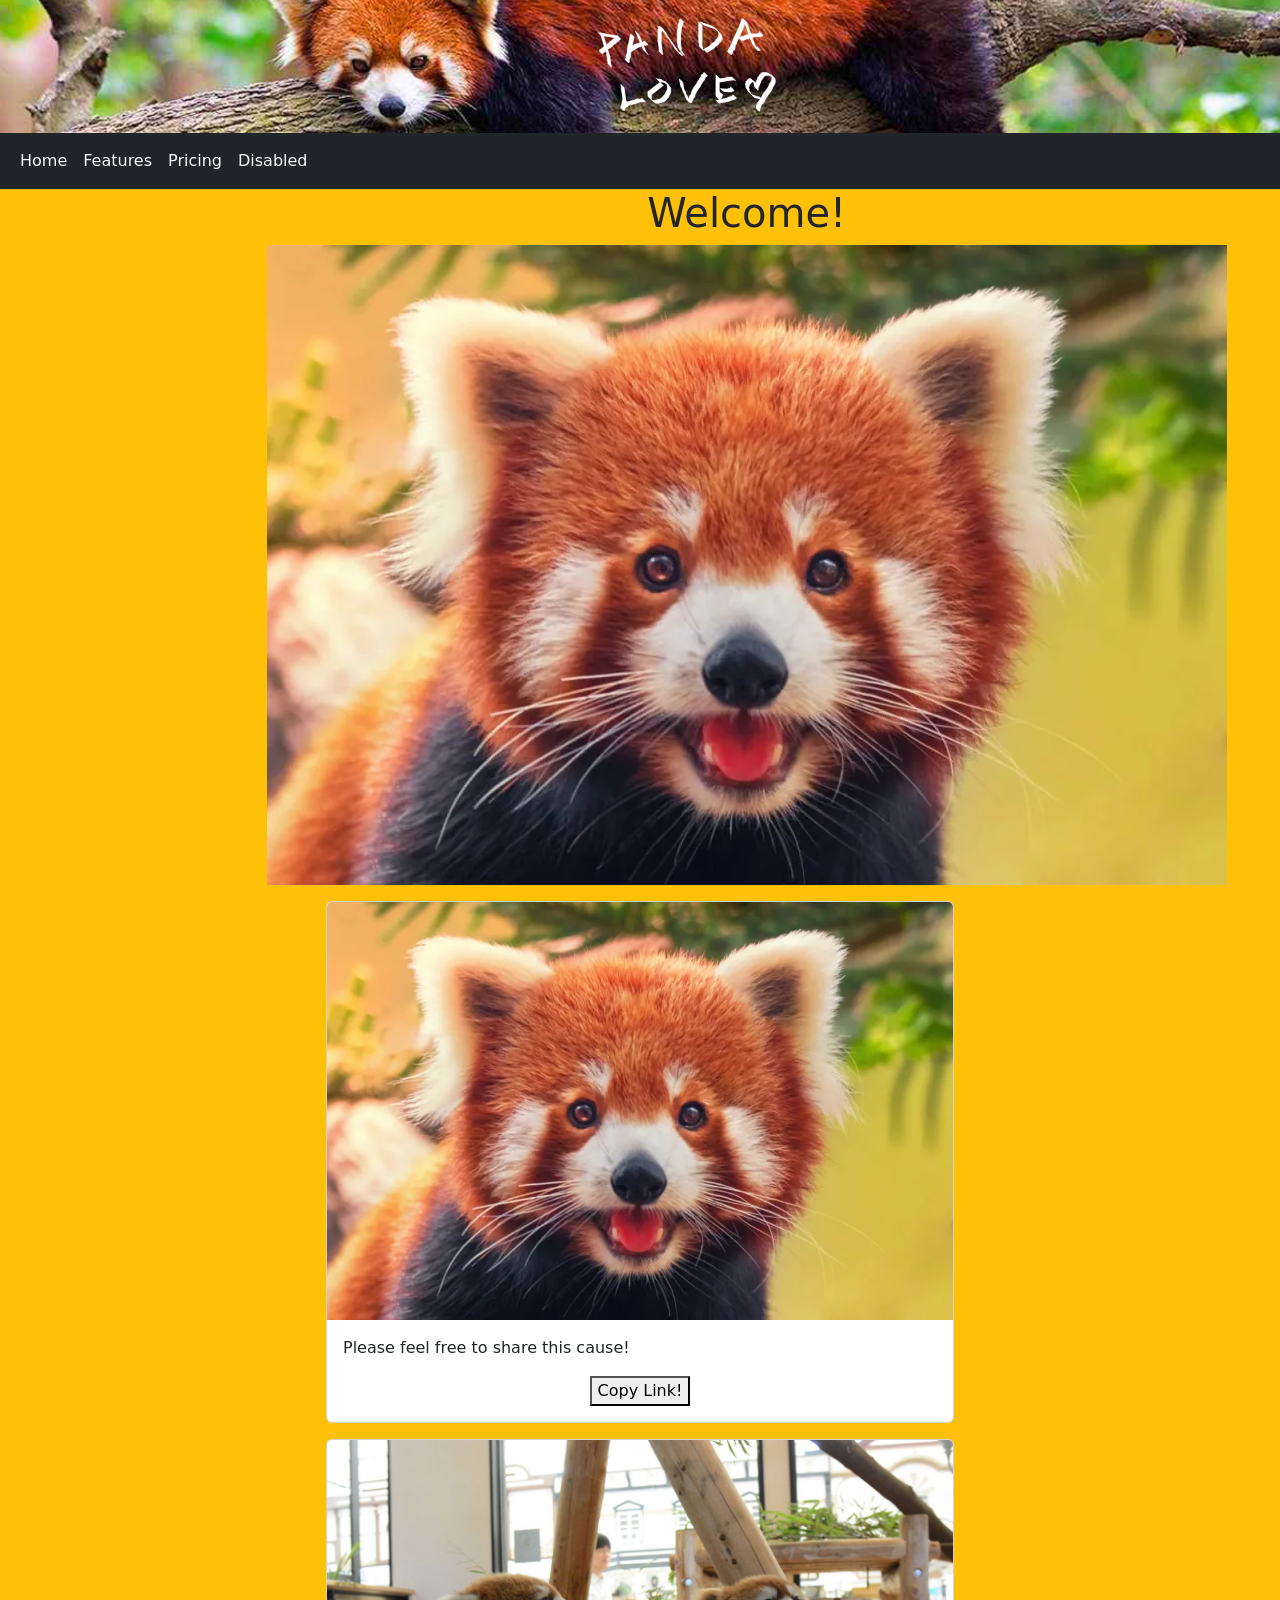
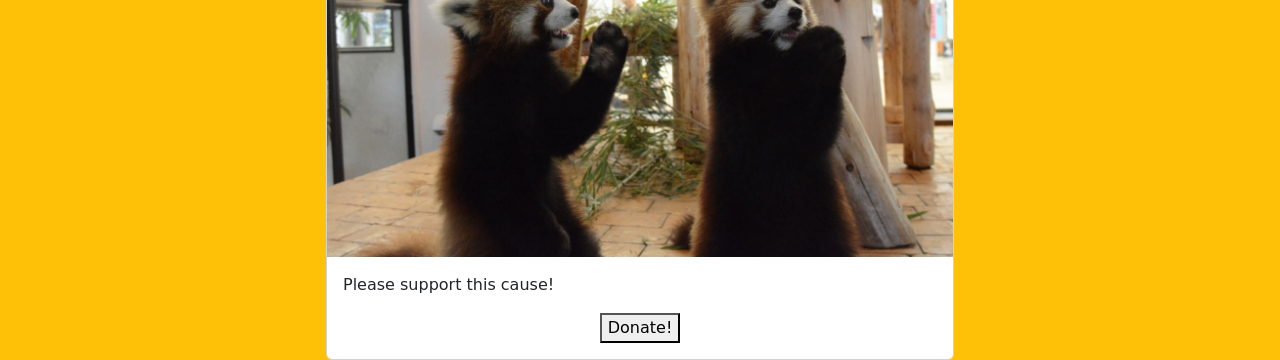
<file: project_works/scripts/index1.htm>
<!doctype html>
<html lang="en">
<head>
	<!--favicon start -->
				<link rel="apple-touch-icon" sizes="180x180" href="../images/apple-touch-icon.png">
				<link rel="icon" type="image/png" sizes="32x32" href="../images/favicon-32x32.png">
				<link rel="icon" type="image/png" sizes="16x16" href="../images/favicon-16x16.png">
				<link rel="manifest" href="../images/site.webmanifest">
				<link rel="mask-icon" href="../images/safari-pinned-tab.svg" color="#5bbad5">
				<meta name="msapplication-TileColor" content="#da532c">
				<meta name="theme-color" content="#ffffff">
		<!-- favicon end -->
    <meta charset="utf-8">
    <meta name="viewport" content="width=device-width, initial-scale=1">
    <title>Panda-Love</title>
    <link href="https://cdn.jsdelivr.net/npm/bootstrap@5.3.0-alpha3/dist/css/bootstrap.min.css" 
    rel="stylesheet" integrity="sha384-KK94CHFLLe+nY2dmCWGMq91rCGa5gtU4mk92HdvYe+M/SXH301p5ILy+dN9+nJOZ" crossorigin="anonymous">
	<link rel="stylesheet" href="style.css"/>
</head>
  
<body class="bg-warning">
	<style>
	</style>
	<script>
		        function copyLink() {
      
	  /* Copy text into clipboard */
	  navigator.clipboard.writeText
		  ("https://tempehs.github.io/2023IST-Website-Aarav.Shrestha/");
  }
	</script>
  
  
<!-- BANNER STARTS HERE -->
	<div class="container-fit">
		<img class="img-fluid" style="height:100%; width: fit-content; object-fit: cover;" src="../images/banner.png" />
	</div>	
<!-- BANNER ENDS HERE -->
<!-- nav starts-->


	<!--nav class="navbar sticky-top bg-dark navbar-expand-lg" style="height:70px">
			<div class="container-fluid">
					<button class="btn btn-primary" type="button" data-bs-toggle="offcanvas" data-bs-target="#offcanvasStart" aria-controls="offcanvasStart" style="background-color:transparent; border:1px; width: fit-content; height:auto; position: sticky; float: left; ">
					<img style="width:100%; height:50px;" src="images/panda logo no text.png">
				</button>
				<div class="offcanvas offcanvas-start" tabindex="-1" id="offcanvasStart" aria-labelledby="offcanvasStartLabel">
				<div class="offcanvas-header">
					<h5 class="offcanvas-title" id="offcanvasStartLabel">Menu</h5>
					<button type="button" class="btn-close" data-bs-dismiss="offcanvas" aria-label="Close"></button>
				</div>
				<div class="offcanvas-body">
					<li class="nav-item">
						<a class="nav-link" href="about:blank">Link</a>
					</li>
					<li class="nav-item">
						<a class="nav-link" href="about:blank">	</a>
					</li>
				</div>
				</div>
			</div>
		</nav-->
		<nav class="navbar navbar-expand-lg sticky-top bg-dark">
			<div class="container-fluid">
			  <!--button style="" class="navbar-toggler" type="button" data-bs-toggle="offcanvas" data-bs-target="#navbarNavAltMarkup" aria-controls="navbarNavAltMarkup" aria-expanded="false" aria-label="Toggle navigation">
				<img style="width:100%; height:50px;" src="images/panda logo no text.png" >
			  </button-->
			  <button class="navbar-toggler" type="button" data-bs-toggle="offcanvas" data-bs-target="#offcanvasNavbar" aria-controls="offcanvasNavbar" aria-label="Toggle navigation">
				<img style="width:100%; height:50px;" src="../images/panda logo no text.png" >
			  </button>
			  <div class="offcanvas offcanvas-start bg-dark" tabindex="-1" id="offcanvasNavbar" aria-labelledby="offcanvasNavbarLabel">
				<div class="offcanvas-header">
				  <h5 class="offcanvas-title text-light" id="offcanvasNavbarLabel">Offcanvas</h5>
				  <button type="button" class="btn-close" data-bs-dismiss="offcanvas" aria-label="Close"> Close</button>
				</div>

			  <div class="offcanvas-body" >
				<div class="navbar-nav">
				  <a class="nav-link active text-light" aria-current="page" href="https://tempehs.github.io/2023IST-Website-Aarav.Shrestha/">Home</a>
				  <a class="nav-link text-light" href="#">Features</a>
				  <a class="nav-link text-light" href="#">Pricing</a>
				  <a class="nav-link disabled text-light">Disabled</a>
				</div>
			  </div>
			</div>
		  </nav>
  <!-- nav ends-->
<!-- BODY STARTS HERE -->
<div class="container-fluid">
	<div class="row">
		 <div class="col-sm-2 d-none d-sm-none d-md-block"></div>
			
		<div class="col-6 img-fluid" style="width: max-content; max-width:100% ; margin-left: auto; margin-right: auto;">
				<!-- CONTENT STARTS HERE -->
				<!--pcwelcomestart-->
					<div class="Container d-none d-sm-none d-md-block" style="width:max-content; max-width: 100%;">
						<h1> Welcome! </h1>
						<!-- CONIMG1 START -->
						<img style="margin-top:0cm" src="../images/pandasmile.png" />
						<!-- CONIMG1 END-->

					</div>
					<!--pcwelcomeend-->
					<!--mobilewelcomestart-->
					<!-- <div class="Container d-block d-sm-block d-md-none" style="width: max-content; max-width:100% ; margin-left: auto; margin-right: auto;"> -->
						<!-- <h1> Welcome! </h1> -->
						<!-- CONIMG1 START -->
						<!-- <img style="margin-top:0cm" src="../images/pandasmile.png" /> -->
						<!-- CONIMG1 END-->
					<!--mobilewelcomeend-->
					<!-- </div> -->
				<!-- CONTENT ENDS HERE -->
			</div>
		<div class="col-md">
			<!-- SHARE CARD STARTS HERE -->
				<div class="col-6 d-sm-none d-md-block" style="margin-left: auto; margin-right: auto;">
					<div class="card " style="min-width: 12rem; object-fit: contain; margin-top: 1rem;">
						<img src="../images/pandasmile.png" class="card-img-top" />
							<div class="card-body">
								<p class="card-text">Please feel free to share this cause!</p>
							<div ckass="container-fit" style="text-align: center;">
								<button onclick="copyLink()">Copy Link!</button>
							</div>
						</div>
					</div>
				</div>
			<!-- SHARE CARD ENDS HERE -->
			<!-- DONATE CARD STARTS HERE -->
				<div class="col-6 d-sm-none d-md-block" style="margin-left:auto; margin-right: auto;">
					<div class="card" style="min-width: 12rem; object-fit: contain; margin-top: 1rem;">
						<img src="../images/donate_beggingpanda.png" class="card-img-top"/>
							<div class="card-body">		
								<p class="card-text">Please support this cause!</p>
								<div class="container-fit" style="text-align: center;">
								<button onclick="myFunction()">Donate!</button>
							</div>
						</div>
					</div>
				</div>
			<!-- DONATE CARD ENDS HERE -->
			</div>
		</div>
</div>
<!-- BODY STARTS HERE -->
  
  
  
  



  
<!-- DO NOT EDIT BELOW THIS LINE -->
  </body>
  <!-- dont edit-->
  <script src="https://cdn.jsdelivr.net/npm/bootstrap@5.3.0-alpha3/dist/js/bootstrap.bundle.min.js" integrity="sha384-ENjdO4Dr2bkBIFxQpeoTz1HIcje39Wm4jDKdf19U8gI4ddQ3GYNS7NTKfAdVQSZe" crossorigin="anonymous"></script>
</html>
</file>
<file: style.css>
.p .h5 .h4 .h3 .h2 .h1 .a .label .span .button {	
font-family: 'Shantell Sans', cursive;
}
h1 {
	text-align: center;
  }
card {
	min-width: 12rem;
	object-fit: contain;
}
img {
	width: 100% ;
	height: fit-content;
	position: auto;
}
div.sticky {
	position: -webkit-sticky;
	position: sticky;
	top: 0;
  }
div.sharecard {
	margin-left: auto; 
	margin-right: auto; 

}
div.donatecard {
	margin-left:auto; 
	margin-right: auto;

}
.bodyimg {
	margin-top:0cm; 
	border: 5px solid white;
	height: 80%; 
	width: 80%;
	margin-left: 10%
}

@media (min-width: 0px) {
  p { font-size: 1rem; }
}

@media (min-width: 400px) {
  p { font-size: calc(1rem + 1vw); }
}

@media (min-width: 1001px){
  p { font-size: 1.25rem; }
}
</file>
<file: project_works/scripts/style.css>
h1 {
	text-align: center;
  }
card {
	min-width: 12rem;
	object-fit: contain;
}
img {
	width: 100% ;
	height: fit-content;
}
</file>
